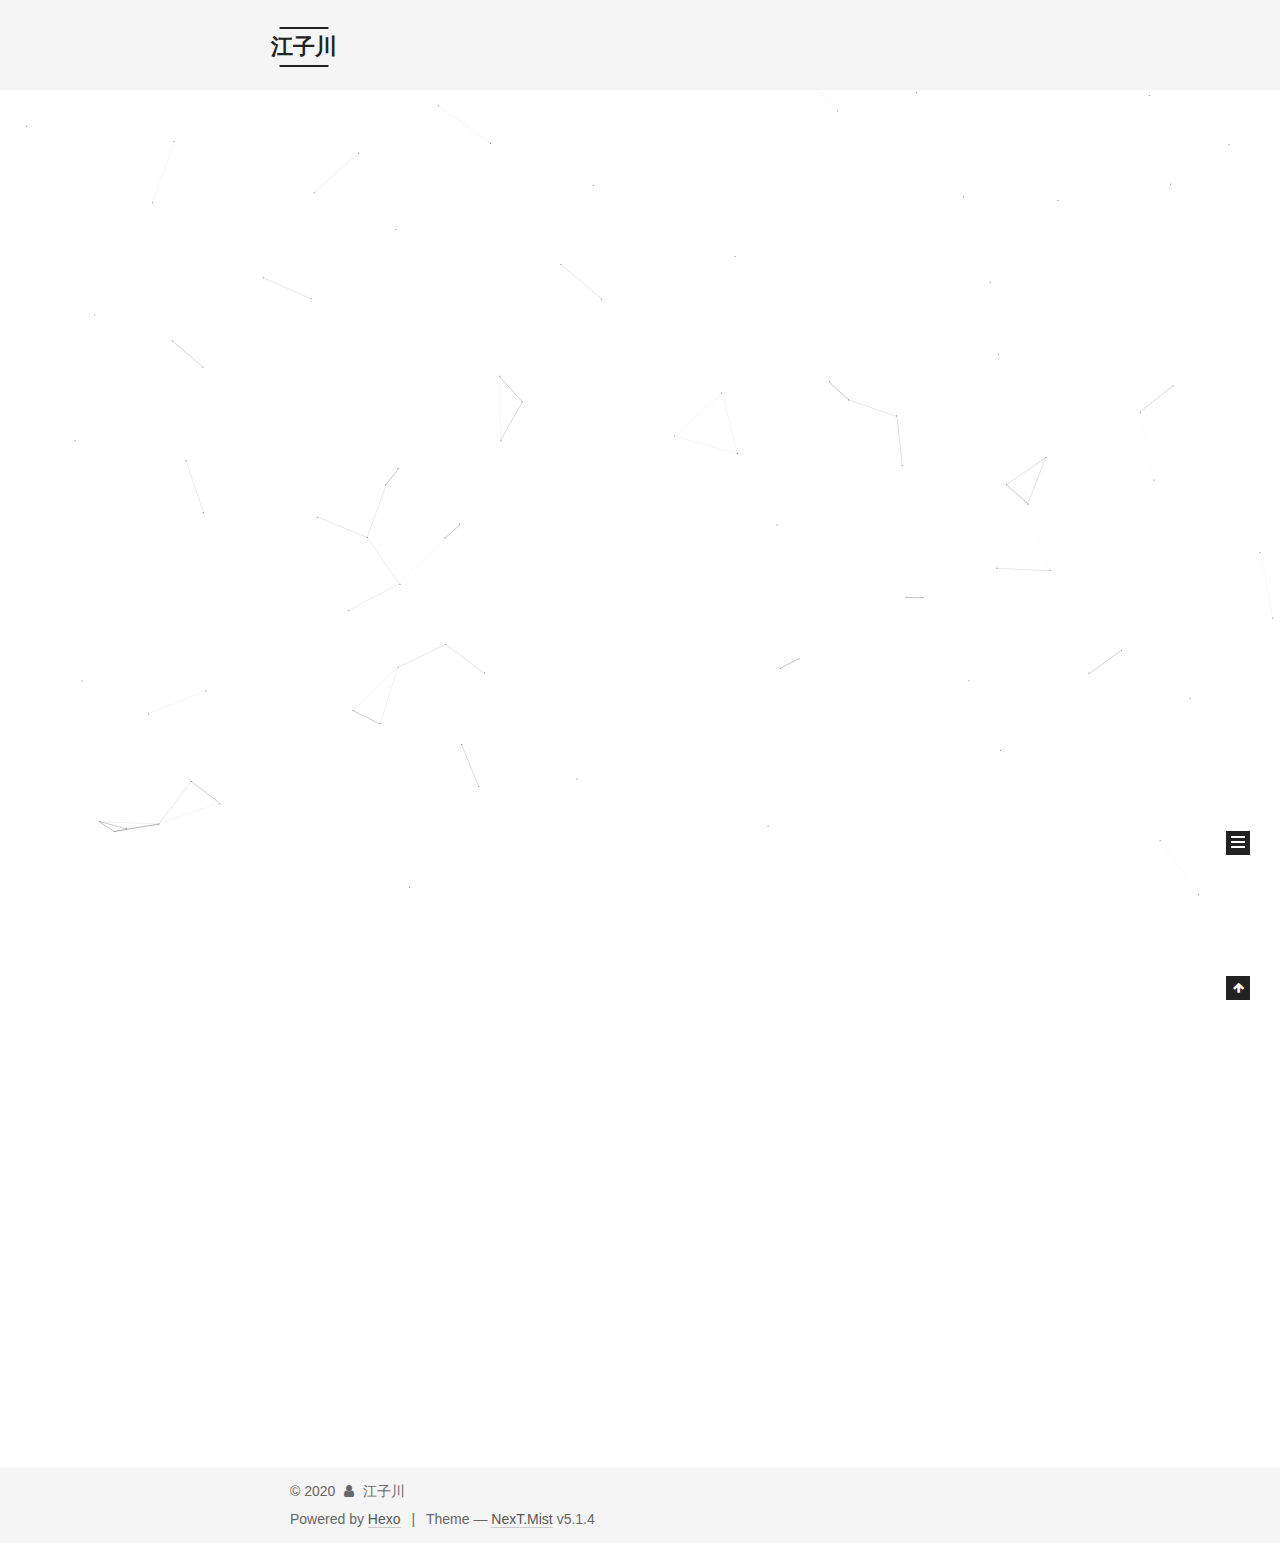
<file: index.html>
<!DOCTYPE html>



  


<html class="theme-next mist use-motion" lang="chs">
<head>
  <meta charset="UTF-8"/>
<meta http-equiv="X-UA-Compatible" content="IE=edge" />
<meta name="viewport" content="width=device-width, initial-scale=1, maximum-scale=1"/>
<meta name="theme-color" content="#222">









<meta http-equiv="Cache-Control" content="no-transform" />
<meta http-equiv="Cache-Control" content="no-siteapp" />
















  
  
  <link href="/lib/fancybox/source/jquery.fancybox.css?v=2.1.5" rel="stylesheet" type="text/css" />







<link href="/lib/font-awesome/css/font-awesome.min.css?v=4.6.2" rel="stylesheet" type="text/css" />

<link href="/css/main.css?v=5.1.4" rel="stylesheet" type="text/css" />


  <link rel="apple-touch-icon" sizes="180x180" href="/images/apple-touch-icon-next.png?v=5.1.4">


  <link rel="icon" type="image/png" sizes="32x32" href="/images/favicon-32x32-next.png?v=5.1.4">


  <link rel="icon" type="image/png" sizes="16x16" href="/images/favicon-16x16-next.png?v=5.1.4">


  <link rel="mask-icon" href="/images/logo.svg?v=5.1.4" color="#222">





  <meta name="keywords" content="Hexo, NexT" />





  <link rel="alternate" href="/atom.xml" title="江子川" type="application/atom+xml" />






<meta property="og:type" content="website">
<meta property="og:title" content="江子川">
<meta property="og:url" content="http://yoursite.com/index.html">
<meta property="og:site_name" content="江子川">
<meta property="article:author" content="江子川">
<meta name="twitter:card" content="summary">



<script type="text/javascript" id="hexo.configurations">
  var NexT = window.NexT || {};
  var CONFIG = {
    root: '/',
    scheme: 'Mist',
    version: '5.1.4',
    sidebar: {"position":"left","display":"post","offset":12,"b2t":false,"scrollpercent":false,"onmobile":false},
    fancybox: true,
    tabs: true,
    motion: {"enable":true,"async":false,"transition":{"post_block":"fadeIn","post_header":"slideDownIn","post_body":"slideDownIn","coll_header":"slideLeftIn","sidebar":"slideUpIn"}},
    duoshuo: {
      userId: '0',
      author: 'Author'
    },
    algolia: {
      applicationID: '',
      apiKey: '',
      indexName: '',
      hits: {"per_page":10},
      labels: {"input_placeholder":"Search for Posts","hits_empty":"We didn't find any results for the search: ${query}","hits_stats":"${hits} results found in ${time} ms"}
    }
  };
</script>



  <link rel="canonical" href="http://yoursite.com/"/>





  <title>江子川</title>
  








<meta name="generator" content="Hexo 4.2.0"></head>

<body itemscope itemtype="http://schema.org/WebPage" lang="chs">

  
  
    
  

  <div class="container sidebar-position-left 
  page-home">
    <div class="headband"></div>

    <header id="header" class="header" itemscope itemtype="http://schema.org/WPHeader">
      <div class="header-inner"><div class="site-brand-wrapper">
  <div class="site-meta ">
    

    <div class="custom-logo-site-title">
      <a href="/"  class="brand" rel="start">
        <span class="logo-line-before"><i></i></span>
        <span class="site-title">江子川</span>
        <span class="logo-line-after"><i></i></span>
      </a>
    </div>
      
        <p class="site-subtitle"></p>
      
  </div>

  <div class="site-nav-toggle">
    <button>
      <span class="btn-bar"></span>
      <span class="btn-bar"></span>
      <span class="btn-bar"></span>
    </button>
  </div>
</div>

<nav class="site-nav">
  

  
    <ul id="menu" class="menu">
      
        
        <li class="menu-item menu-item-home">
          <a href="/" rel="section">
            
              <i class="menu-item-icon fa fa-fw fa-home"></i> <br />
            
            Home
          </a>
        </li>
      
        
        <li class="menu-item menu-item-tags">
          <a href="/tags/" rel="section">
            
              <i class="menu-item-icon fa fa-fw fa-tags"></i> <br />
            
            Tags
          </a>
        </li>
      
        
        <li class="menu-item menu-item-categories">
          <a href="/categories/" rel="section">
            
              <i class="menu-item-icon fa fa-fw fa-th"></i> <br />
            
            Categories
          </a>
        </li>
      
        
        <li class="menu-item menu-item-archives">
          <a href="/archives/" rel="section">
            
              <i class="menu-item-icon fa fa-fw fa-archive"></i> <br />
            
            Archives
          </a>
        </li>
      

      
    </ul>
  

  
</nav>



 </div>
    </header>

    <main id="main" class="main">
      <div class="main-inner">
        <div class="content-wrap">
          <div id="content" class="content">
            
  <section id="posts" class="posts-expand">
    
      

  

  
  
  

  <article class="post post-type-normal" itemscope itemtype="http://schema.org/Article">
  
  
  
  <div class="post-block">
    <link itemprop="mainEntityOfPage" href="http://yoursite.com/2020/05/27/Oracle-%E5%AD%98%E5%82%A8%E8%BF%87%E7%A8%8B%E7%AE%80%E8%BF%B0/">

    <span hidden itemprop="author" itemscope itemtype="http://schema.org/Person">
      <meta itemprop="name" content="江子川">
      <meta itemprop="description" content="">
      <meta itemprop="image" content="/images/avatar.gif">
    </span>

    <span hidden itemprop="publisher" itemscope itemtype="http://schema.org/Organization">
      <meta itemprop="name" content="江子川">
    </span>

    
      <header class="post-header">

        
        
          <h1 class="post-title" itemprop="name headline">
                
                <a class="post-title-link" href="/2020/05/27/Oracle-%E5%AD%98%E5%82%A8%E8%BF%87%E7%A8%8B%E7%AE%80%E8%BF%B0/" itemprop="url">Oracle 存储过程简述</a></h1>
        

        <div class="post-meta">
          <span class="post-time">
            
              <span class="post-meta-item-icon">
                <i class="fa fa-calendar-o"></i>
              </span>
              
                <span class="post-meta-item-text">Posted on</span>
              
              <time title="Post created" itemprop="dateCreated datePublished" datetime="2020-05-27T17:45:10+08:00">
                2020-05-27
              </time>
            

            

            
          </span>

          
            <span class="post-category" >
            
              <span class="post-meta-divider">|</span>
            
              <span class="post-meta-item-icon">
                <i class="fa fa-folder-o"></i>
              </span>
              
                <span class="post-meta-item-text">In</span>
              
              
                <span itemprop="about" itemscope itemtype="http://schema.org/Thing">
                  <a href="/categories/study/" itemprop="url" rel="index">
                    <span itemprop="name">study</span>
                  </a>
                </span>

                
                
              
            </span>
          

          
            
          

          
          

          

          

          

        </div>
      </header>
    

    
    
    
    <div class="post-body" itemprop="articleBody">

      
      

      
        
          oracle学习
          <!--noindex-->
          <div class="post-button text-center">
            <a class="btn" href="/2020/05/27/Oracle-%E5%AD%98%E5%82%A8%E8%BF%87%E7%A8%8B%E7%AE%80%E8%BF%B0/">
              Read more &raquo;
            </a>
          </div>
          <!--/noindex-->
        
      
    </div>
    
    
    

    

    

    

    <footer class="post-footer">
      

      

      

      
      
        <div class="post-eof"></div>
      
    </footer>
  </div>
  
  
  
  </article>


    
      

  

  
  
  

  <article class="post post-type-normal" itemscope itemtype="http://schema.org/Article">
  
  
  
  <div class="post-block">
    <link itemprop="mainEntityOfPage" href="http://yoursite.com/2020/05/06/hello-world/">

    <span hidden itemprop="author" itemscope itemtype="http://schema.org/Person">
      <meta itemprop="name" content="江子川">
      <meta itemprop="description" content="">
      <meta itemprop="image" content="/images/avatar.gif">
    </span>

    <span hidden itemprop="publisher" itemscope itemtype="http://schema.org/Organization">
      <meta itemprop="name" content="江子川">
    </span>

    
      <header class="post-header">

        
        
          <h1 class="post-title" itemprop="name headline">
                
                <a class="post-title-link" href="/2020/05/06/hello-world/" itemprop="url">Hello World</a></h1>
        

        <div class="post-meta">
          <span class="post-time">
            
              <span class="post-meta-item-icon">
                <i class="fa fa-calendar-o"></i>
              </span>
              
                <span class="post-meta-item-text">Posted on</span>
              
              <time title="Post created" itemprop="dateCreated datePublished" datetime="2020-05-06T16:15:52+08:00">
                2020-05-06
              </time>
            

            

            
          </span>

          

          
            
          

          
          

          

          

          

        </div>
      </header>
    

    
    
    
    <div class="post-body" itemprop="articleBody">

      
      

      
        
          
            <p>Welcome to <a href="https://hexo.io/" target="_blank" rel="noopener">Hexo</a>! This is your very first post. Check <a href="https://hexo.io/docs/" target="_blank" rel="noopener">documentation</a> for more info. If you get any problems when using Hexo, you can find the answer in <a href="https://hexo.io/docs/troubleshooting.html" target="_blank" rel="noopener">troubleshooting</a> or you can ask me on <a href="https://github.com/hexojs/hexo/issues" target="_blank" rel="noopener">GitHub</a>.</p>
<h2 id="Quick-Start"><a href="#Quick-Start" class="headerlink" title="Quick Start"></a>Quick Start</h2><h3 id="Create-a-new-post"><a href="#Create-a-new-post" class="headerlink" title="Create a new post"></a>Create a new post</h3><figure class="highlight bash"><table><tr><td class="gutter"><pre><span class="line">1</span><br></pre></td><td class="code"><pre><span class="line">$ hexo new <span class="string">"My New Post"</span></span><br></pre></td></tr></table></figure>

<p>More info: <a href="https://hexo.io/docs/writing.html" target="_blank" rel="noopener">Writing</a></p>
<h3 id="Run-server"><a href="#Run-server" class="headerlink" title="Run server"></a>Run server</h3><figure class="highlight bash"><table><tr><td class="gutter"><pre><span class="line">1</span><br></pre></td><td class="code"><pre><span class="line">$ hexo server</span><br></pre></td></tr></table></figure>

<p>More info: <a href="https://hexo.io/docs/server.html" target="_blank" rel="noopener">Server</a></p>
<h3 id="Generate-static-files"><a href="#Generate-static-files" class="headerlink" title="Generate static files"></a>Generate static files</h3><figure class="highlight bash"><table><tr><td class="gutter"><pre><span class="line">1</span><br></pre></td><td class="code"><pre><span class="line">$ hexo generate</span><br></pre></td></tr></table></figure>

<p>More info: <a href="https://hexo.io/docs/generating.html" target="_blank" rel="noopener">Generating</a></p>
<h3 id="Deploy-to-remote-sites"><a href="#Deploy-to-remote-sites" class="headerlink" title="Deploy to remote sites"></a>Deploy to remote sites</h3><figure class="highlight bash"><table><tr><td class="gutter"><pre><span class="line">1</span><br></pre></td><td class="code"><pre><span class="line">$ hexo deploy</span><br></pre></td></tr></table></figure>

<p>More info: <a href="https://hexo.io/docs/one-command-deployment.html" target="_blank" rel="noopener">Deployment</a></p>

          
        
      
    </div>
    
    
    

    

    

    

    <footer class="post-footer">
      

      

      

      
      
        <div class="post-eof"></div>
      
    </footer>
  </div>
  
  
  
  </article>


    
  </section>

  


          </div>
          


          

        </div>
        
          
  
  <div class="sidebar-toggle">
    <div class="sidebar-toggle-line-wrap">
      <span class="sidebar-toggle-line sidebar-toggle-line-first"></span>
      <span class="sidebar-toggle-line sidebar-toggle-line-middle"></span>
      <span class="sidebar-toggle-line sidebar-toggle-line-last"></span>
    </div>
  </div>

  <aside id="sidebar" class="sidebar">
    
    <div class="sidebar-inner">

      

      

      <section class="site-overview-wrap sidebar-panel sidebar-panel-active">
        <div class="site-overview">
          <div class="site-author motion-element" itemprop="author" itemscope itemtype="http://schema.org/Person">
            
              <p class="site-author-name" itemprop="name">江子川</p>
              <p class="site-description motion-element" itemprop="description"></p>
          </div>

          <nav class="site-state motion-element">

            
              <div class="site-state-item site-state-posts">
              
                <a href="/archives/%7C%7Carchive">
              
                  <span class="site-state-item-count">2</span>
                  <span class="site-state-item-name">posts</span>
                </a>
              </div>
            

            
              
              
              <div class="site-state-item site-state-categories">
                <a href="/categories/index.html">
                  <span class="site-state-item-count">1</span>
                  <span class="site-state-item-name">categories</span>
                </a>
              </div>
            

            
              
              
              <div class="site-state-item site-state-tags">
                <a href="/tags/index.html">
                  <span class="site-state-item-count">1</span>
                  <span class="site-state-item-name">tags</span>
                </a>
              </div>
            

          </nav>

          
            <div class="feed-link motion-element">
              <a href="/atom.xml" rel="alternate">
                <i class="fa fa-rss"></i>
                RSS
              </a>
            </div>
          

          

          
          

          
          

          

        </div>
      </section>

      

      

    </div>
  </aside>


        
      </div>
    </main>

    <footer id="footer" class="footer">
      <div class="footer-inner">
        <div class="copyright">&copy; <span itemprop="copyrightYear">2020</span>
  <span class="with-love">
    <i class="fa fa-user"></i>
  </span>
  <span class="author" itemprop="copyrightHolder">江子川</span>

  
</div>


  <div class="powered-by">Powered by <a class="theme-link" target="_blank" href="https://hexo.io">Hexo</a></div>



  <span class="post-meta-divider">|</span>



  <div class="theme-info">Theme &mdash; <a class="theme-link" target="_blank" href="https://github.com/iissnan/hexo-theme-next">NexT.Mist</a> v5.1.4</div>




        







        
      </div>
    </footer>

    
      <div class="back-to-top">
        <i class="fa fa-arrow-up"></i>
        
      </div>
    

    

  </div>

  

<script type="text/javascript">
  if (Object.prototype.toString.call(window.Promise) !== '[object Function]') {
    window.Promise = null;
  }
</script>









  


  











  
  
    <script type="text/javascript" src="/lib/jquery/index.js?v=2.1.3"></script>
  

  
  
    <script type="text/javascript" src="/lib/fastclick/lib/fastclick.min.js?v=1.0.6"></script>
  

  
  
    <script type="text/javascript" src="/lib/jquery_lazyload/jquery.lazyload.js?v=1.9.7"></script>
  

  
  
    <script type="text/javascript" src="/lib/velocity/velocity.min.js?v=1.2.1"></script>
  

  
  
    <script type="text/javascript" src="/lib/velocity/velocity.ui.min.js?v=1.2.1"></script>
  

  
  
    <script type="text/javascript" src="/lib/fancybox/source/jquery.fancybox.pack.js?v=2.1.5"></script>
  

  
  
    <script type="text/javascript" src="/lib/canvas-nest/canvas-nest.min.js"></script>
  


  


  <script type="text/javascript" src="/js/src/utils.js?v=5.1.4"></script>

  <script type="text/javascript" src="/js/src/motion.js?v=5.1.4"></script>



  
  

  

  


  <script type="text/javascript" src="/js/src/bootstrap.js?v=5.1.4"></script>



  


  




	





  





  












  





  

  

  

  
  

  

  

  

</body>
</html>
</file>
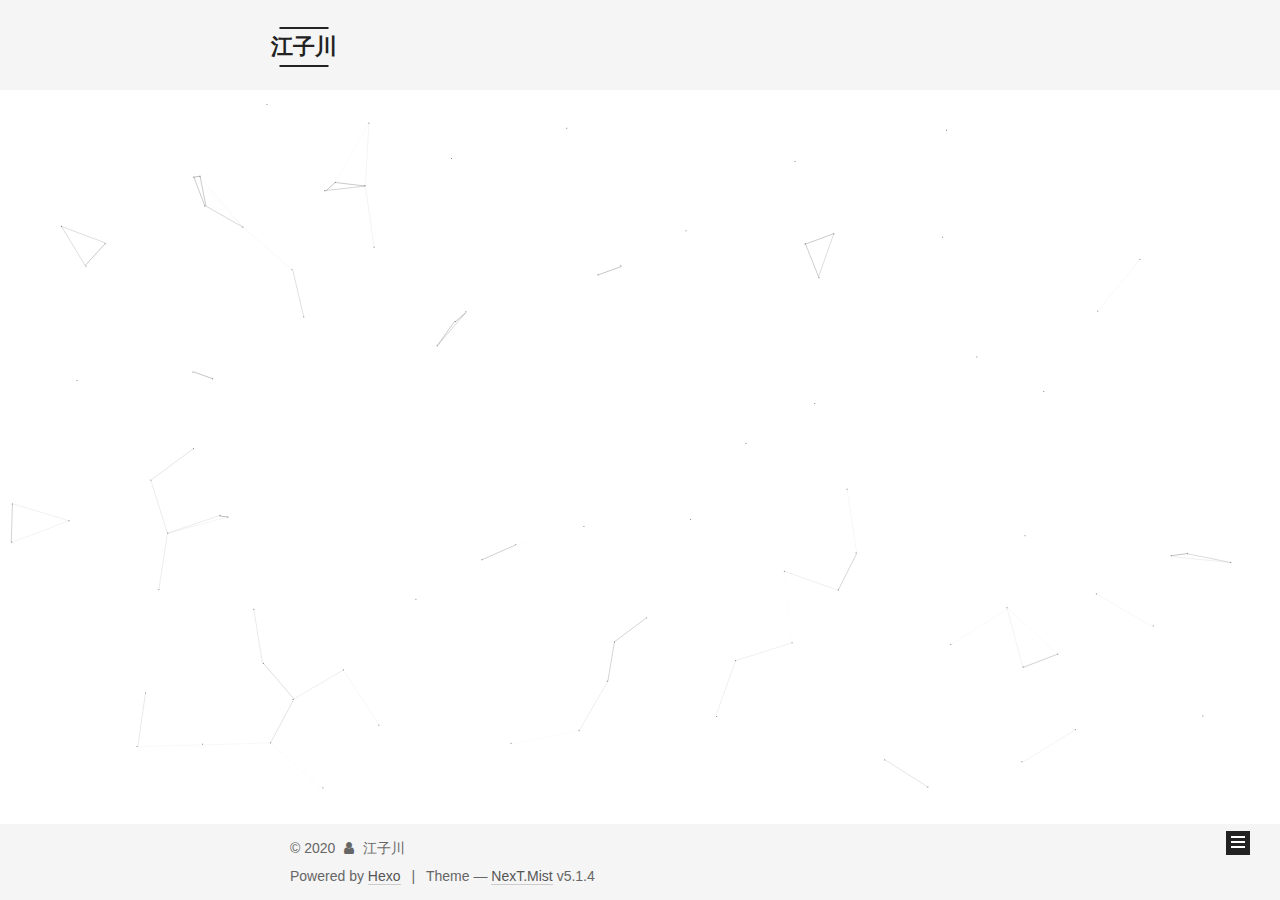
<file: archives/index.html>
<!DOCTYPE html>



  


<html class="theme-next mist use-motion" lang="chs">
<head>
  <meta charset="UTF-8"/>
<meta http-equiv="X-UA-Compatible" content="IE=edge" />
<meta name="viewport" content="width=device-width, initial-scale=1, maximum-scale=1"/>
<meta name="theme-color" content="#222">









<meta http-equiv="Cache-Control" content="no-transform" />
<meta http-equiv="Cache-Control" content="no-siteapp" />
















  
  
  <link href="/lib/fancybox/source/jquery.fancybox.css?v=2.1.5" rel="stylesheet" type="text/css" />







<link href="/lib/font-awesome/css/font-awesome.min.css?v=4.6.2" rel="stylesheet" type="text/css" />

<link href="/css/main.css?v=5.1.4" rel="stylesheet" type="text/css" />


  <link rel="apple-touch-icon" sizes="180x180" href="/images/apple-touch-icon-next.png?v=5.1.4">


  <link rel="icon" type="image/png" sizes="32x32" href="/images/favicon-32x32-next.png?v=5.1.4">


  <link rel="icon" type="image/png" sizes="16x16" href="/images/favicon-16x16-next.png?v=5.1.4">


  <link rel="mask-icon" href="/images/logo.svg?v=5.1.4" color="#222">





  <meta name="keywords" content="Hexo, NexT" />





  <link rel="alternate" href="/atom.xml" title="江子川" type="application/atom+xml" />






<meta property="og:type" content="website">
<meta property="og:title" content="江子川">
<meta property="og:url" content="http://yoursite.com/archives/index.html">
<meta property="og:site_name" content="江子川">
<meta property="article:author" content="江子川">
<meta name="twitter:card" content="summary">



<script type="text/javascript" id="hexo.configurations">
  var NexT = window.NexT || {};
  var CONFIG = {
    root: '/',
    scheme: 'Mist',
    version: '5.1.4',
    sidebar: {"position":"left","display":"post","offset":12,"b2t":false,"scrollpercent":false,"onmobile":false},
    fancybox: true,
    tabs: true,
    motion: {"enable":true,"async":false,"transition":{"post_block":"fadeIn","post_header":"slideDownIn","post_body":"slideDownIn","coll_header":"slideLeftIn","sidebar":"slideUpIn"}},
    duoshuo: {
      userId: '0',
      author: 'Author'
    },
    algolia: {
      applicationID: '',
      apiKey: '',
      indexName: '',
      hits: {"per_page":10},
      labels: {"input_placeholder":"Search for Posts","hits_empty":"We didn't find any results for the search: ${query}","hits_stats":"${hits} results found in ${time} ms"}
    }
  };
</script>



  <link rel="canonical" href="http://yoursite.com/archives/"/>





  <title>Archive | 江子川</title>
  








<meta name="generator" content="Hexo 4.2.0"></head>

<body itemscope itemtype="http://schema.org/WebPage" lang="chs">

  
  
    
  

  <div class="container sidebar-position-left page-archive">
    <div class="headband"></div>

    <header id="header" class="header" itemscope itemtype="http://schema.org/WPHeader">
      <div class="header-inner"><div class="site-brand-wrapper">
  <div class="site-meta ">
    

    <div class="custom-logo-site-title">
      <a href="/"  class="brand" rel="start">
        <span class="logo-line-before"><i></i></span>
        <span class="site-title">江子川</span>
        <span class="logo-line-after"><i></i></span>
      </a>
    </div>
      
        <p class="site-subtitle"></p>
      
  </div>

  <div class="site-nav-toggle">
    <button>
      <span class="btn-bar"></span>
      <span class="btn-bar"></span>
      <span class="btn-bar"></span>
    </button>
  </div>
</div>

<nav class="site-nav">
  

  
    <ul id="menu" class="menu">
      
        
        <li class="menu-item menu-item-home">
          <a href="/" rel="section">
            
              <i class="menu-item-icon fa fa-fw fa-home"></i> <br />
            
            Home
          </a>
        </li>
      
        
        <li class="menu-item menu-item-tags">
          <a href="/tags/" rel="section">
            
              <i class="menu-item-icon fa fa-fw fa-tags"></i> <br />
            
            Tags
          </a>
        </li>
      
        
        <li class="menu-item menu-item-categories">
          <a href="/categories/" rel="section">
            
              <i class="menu-item-icon fa fa-fw fa-th"></i> <br />
            
            Categories
          </a>
        </li>
      
        
        <li class="menu-item menu-item-archives">
          <a href="/archives/" rel="section">
            
              <i class="menu-item-icon fa fa-fw fa-archive"></i> <br />
            
            Archives
          </a>
        </li>
      

      
    </ul>
  

  
</nav>



 </div>
    </header>

    <main id="main" class="main">
      <div class="main-inner">
        <div class="content-wrap">
          <div id="content" class="content">
            

  
  
  
  <div class="post-block archive">
    <div id="posts" class="posts-collapse">
      <span class="archive-move-on"></span>

      <span class="archive-page-counter">
        
        
        
          
        
        Um..! 2 posts in total. Keep on posting.
      </span>

      

        
        
        

        
          
          <div class="collection-title">
            <h1 class="archive-year" id="archive-year-2020">2020</h1>
          </div>
        
        

        

  <article class="post post-type-normal" itemscope itemtype="http://schema.org/Article">
    <header class="post-header">

      <h2 class="post-title">
        
            <a class="post-title-link" href="/2020/05/27/Oracle-%E5%AD%98%E5%82%A8%E8%BF%87%E7%A8%8B%E7%AE%80%E8%BF%B0/" itemprop="url">
              
                <span itemprop="name">Oracle 存储过程简述</span>
              
            </a>
        
      </h2>

      <div class="post-meta">
        <time class="post-time" itemprop="dateCreated"
              datetime="2020-05-27T17:45:10+08:00"
              content="2020-05-27" >
          05-27
        </time>
      </div>

    </header>
  </article>



      

        
        
        

        
        

        

  <article class="post post-type-normal" itemscope itemtype="http://schema.org/Article">
    <header class="post-header">

      <h2 class="post-title">
        
            <a class="post-title-link" href="/2020/05/06/hello-world/" itemprop="url">
              
                <span itemprop="name">Hello World</span>
              
            </a>
        
      </h2>

      <div class="post-meta">
        <time class="post-time" itemprop="dateCreated"
              datetime="2020-05-06T16:15:52+08:00"
              content="2020-05-06" >
          05-06
        </time>
      </div>

    </header>
  </article>



      

    </div>
  </div>
  
  
  

  



          </div>
          


          

        </div>
        
          
  
  <div class="sidebar-toggle">
    <div class="sidebar-toggle-line-wrap">
      <span class="sidebar-toggle-line sidebar-toggle-line-first"></span>
      <span class="sidebar-toggle-line sidebar-toggle-line-middle"></span>
      <span class="sidebar-toggle-line sidebar-toggle-line-last"></span>
    </div>
  </div>

  <aside id="sidebar" class="sidebar">
    
    <div class="sidebar-inner">

      

      

      <section class="site-overview-wrap sidebar-panel sidebar-panel-active">
        <div class="site-overview">
          <div class="site-author motion-element" itemprop="author" itemscope itemtype="http://schema.org/Person">
            
              <p class="site-author-name" itemprop="name">江子川</p>
              <p class="site-description motion-element" itemprop="description"></p>
          </div>

          <nav class="site-state motion-element">

            
              <div class="site-state-item site-state-posts">
              
                <a href="/archives/%7C%7Carchive">
              
                  <span class="site-state-item-count">2</span>
                  <span class="site-state-item-name">posts</span>
                </a>
              </div>
            

            
              
              
              <div class="site-state-item site-state-categories">
                <a href="/categories/index.html">
                  <span class="site-state-item-count">1</span>
                  <span class="site-state-item-name">categories</span>
                </a>
              </div>
            

            
              
              
              <div class="site-state-item site-state-tags">
                <a href="/tags/index.html">
                  <span class="site-state-item-count">1</span>
                  <span class="site-state-item-name">tags</span>
                </a>
              </div>
            

          </nav>

          
            <div class="feed-link motion-element">
              <a href="/atom.xml" rel="alternate">
                <i class="fa fa-rss"></i>
                RSS
              </a>
            </div>
          

          

          
          

          
          

          

        </div>
      </section>

      

      

    </div>
  </aside>


        
      </div>
    </main>

    <footer id="footer" class="footer">
      <div class="footer-inner">
        <div class="copyright">&copy; <span itemprop="copyrightYear">2020</span>
  <span class="with-love">
    <i class="fa fa-user"></i>
  </span>
  <span class="author" itemprop="copyrightHolder">江子川</span>

  
</div>


  <div class="powered-by">Powered by <a class="theme-link" target="_blank" href="https://hexo.io">Hexo</a></div>



  <span class="post-meta-divider">|</span>



  <div class="theme-info">Theme &mdash; <a class="theme-link" target="_blank" href="https://github.com/iissnan/hexo-theme-next">NexT.Mist</a> v5.1.4</div>




        







        
      </div>
    </footer>

    
      <div class="back-to-top">
        <i class="fa fa-arrow-up"></i>
        
      </div>
    

    

  </div>

  

<script type="text/javascript">
  if (Object.prototype.toString.call(window.Promise) !== '[object Function]') {
    window.Promise = null;
  }
</script>









  


  











  
  
    <script type="text/javascript" src="/lib/jquery/index.js?v=2.1.3"></script>
  

  
  
    <script type="text/javascript" src="/lib/fastclick/lib/fastclick.min.js?v=1.0.6"></script>
  

  
  
    <script type="text/javascript" src="/lib/jquery_lazyload/jquery.lazyload.js?v=1.9.7"></script>
  

  
  
    <script type="text/javascript" src="/lib/velocity/velocity.min.js?v=1.2.1"></script>
  

  
  
    <script type="text/javascript" src="/lib/velocity/velocity.ui.min.js?v=1.2.1"></script>
  

  
  
    <script type="text/javascript" src="/lib/fancybox/source/jquery.fancybox.pack.js?v=2.1.5"></script>
  

  
  
    <script type="text/javascript" src="/lib/canvas-nest/canvas-nest.min.js"></script>
  


  


  <script type="text/javascript" src="/js/src/utils.js?v=5.1.4"></script>

  <script type="text/javascript" src="/js/src/motion.js?v=5.1.4"></script>



  
  

  

  


  <script type="text/javascript" src="/js/src/bootstrap.js?v=5.1.4"></script>



  


  




	





  





  












  





  

  

  

  
  

  

  

  

</body>
</html>
</file>
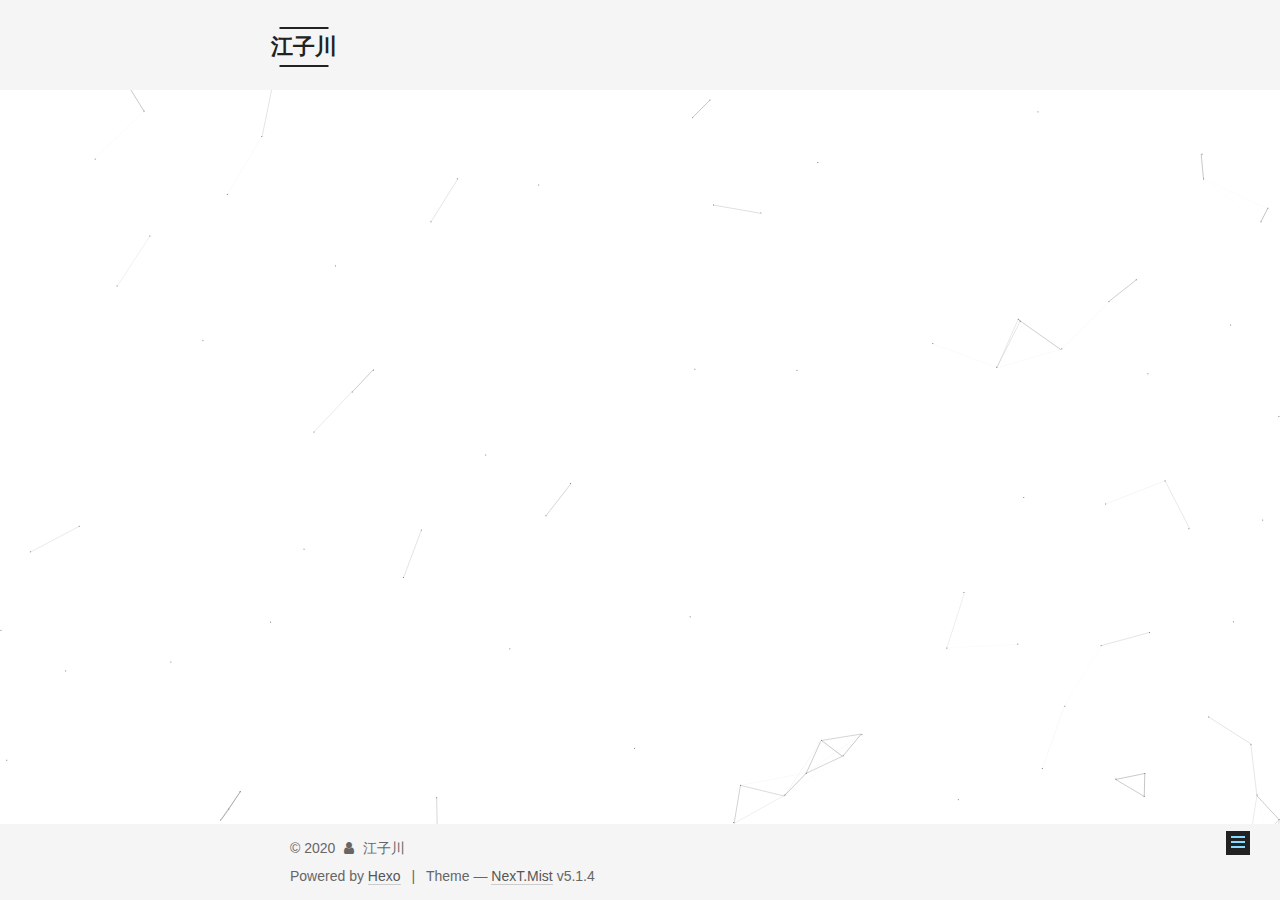
<file: categories/index.html>
<!DOCTYPE html>



  


<html class="theme-next mist use-motion" lang="chs">
<head>
  <meta charset="UTF-8"/>
<meta http-equiv="X-UA-Compatible" content="IE=edge" />
<meta name="viewport" content="width=device-width, initial-scale=1, maximum-scale=1"/>
<meta name="theme-color" content="#222">









<meta http-equiv="Cache-Control" content="no-transform" />
<meta http-equiv="Cache-Control" content="no-siteapp" />
















  
  
  <link href="/lib/fancybox/source/jquery.fancybox.css?v=2.1.5" rel="stylesheet" type="text/css" />







<link href="/lib/font-awesome/css/font-awesome.min.css?v=4.6.2" rel="stylesheet" type="text/css" />

<link href="/css/main.css?v=5.1.4" rel="stylesheet" type="text/css" />


  <link rel="apple-touch-icon" sizes="180x180" href="/images/apple-touch-icon-next.png?v=5.1.4">


  <link rel="icon" type="image/png" sizes="32x32" href="/images/favicon-32x32-next.png?v=5.1.4">


  <link rel="icon" type="image/png" sizes="16x16" href="/images/favicon-16x16-next.png?v=5.1.4">


  <link rel="mask-icon" href="/images/logo.svg?v=5.1.4" color="#222">





  <meta name="keywords" content="Hexo, NexT" />





  <link rel="alternate" href="/atom.xml" title="江子川" type="application/atom+xml" />






<meta property="og:type" content="website">
<meta property="og:title" content="分类">
<meta property="og:url" content="http://yoursite.com/categories/index.html">
<meta property="og:site_name" content="江子川">
<meta property="article:published_time" content="2020-05-08T09:17:58.000Z">
<meta property="article:modified_time" content="2020-05-08T09:20:38.762Z">
<meta property="article:author" content="江子川">
<meta name="twitter:card" content="summary">



<script type="text/javascript" id="hexo.configurations">
  var NexT = window.NexT || {};
  var CONFIG = {
    root: '/',
    scheme: 'Mist',
    version: '5.1.4',
    sidebar: {"position":"left","display":"post","offset":12,"b2t":false,"scrollpercent":false,"onmobile":false},
    fancybox: true,
    tabs: true,
    motion: {"enable":true,"async":false,"transition":{"post_block":"fadeIn","post_header":"slideDownIn","post_body":"slideDownIn","coll_header":"slideLeftIn","sidebar":"slideUpIn"}},
    duoshuo: {
      userId: '0',
      author: 'Author'
    },
    algolia: {
      applicationID: '',
      apiKey: '',
      indexName: '',
      hits: {"per_page":10},
      labels: {"input_placeholder":"Search for Posts","hits_empty":"We didn't find any results for the search: ${query}","hits_stats":"${hits} results found in ${time} ms"}
    }
  };
</script>



  <link rel="canonical" href="http://yoursite.com/categories/"/>





  <title>分类 | 江子川</title>
  








<meta name="generator" content="Hexo 4.2.0"></head>

<body itemscope itemtype="http://schema.org/WebPage" lang="chs">

  
  
    
  

  <div class="container sidebar-position-left page-post-detail">
    <div class="headband"></div>

    <header id="header" class="header" itemscope itemtype="http://schema.org/WPHeader">
      <div class="header-inner"><div class="site-brand-wrapper">
  <div class="site-meta ">
    

    <div class="custom-logo-site-title">
      <a href="/"  class="brand" rel="start">
        <span class="logo-line-before"><i></i></span>
        <span class="site-title">江子川</span>
        <span class="logo-line-after"><i></i></span>
      </a>
    </div>
      
        <p class="site-subtitle"></p>
      
  </div>

  <div class="site-nav-toggle">
    <button>
      <span class="btn-bar"></span>
      <span class="btn-bar"></span>
      <span class="btn-bar"></span>
    </button>
  </div>
</div>

<nav class="site-nav">
  

  
    <ul id="menu" class="menu">
      
        
        <li class="menu-item menu-item-home">
          <a href="/" rel="section">
            
              <i class="menu-item-icon fa fa-fw fa-home"></i> <br />
            
            Home
          </a>
        </li>
      
        
        <li class="menu-item menu-item-tags">
          <a href="/tags/" rel="section">
            
              <i class="menu-item-icon fa fa-fw fa-tags"></i> <br />
            
            Tags
          </a>
        </li>
      
        
        <li class="menu-item menu-item-categories">
          <a href="/categories/" rel="section">
            
              <i class="menu-item-icon fa fa-fw fa-th"></i> <br />
            
            Categories
          </a>
        </li>
      
        
        <li class="menu-item menu-item-archives">
          <a href="/archives/" rel="section">
            
              <i class="menu-item-icon fa fa-fw fa-archive"></i> <br />
            
            Archives
          </a>
        </li>
      

      
    </ul>
  

  
</nav>



 </div>
    </header>

    <main id="main" class="main">
      <div class="main-inner">
        <div class="content-wrap">
          <div id="content" class="content">
            

  <div id="posts" class="posts-expand">
    
    
    
    <div class="post-block page">
      <header class="post-header">

	<h1 class="post-title" itemprop="name headline">分类</h1>



</header>

      
      
      
      <div class="post-body">
        
        
          <div class="category-all-page">
            <div class="category-all-title">
                1 category in total
            </div>
            <div class="category-all">
              <ul class="category-list"><li class="category-list-item"><a class="category-list-link" href="/categories/study/">study</a><span class="category-list-count">1</span></li></ul>
            </div>
          </div>
        
      </div>
      
      
      
    </div>
    
    
    
  </div>


          </div>
          


          

        </div>
        
          
  
  <div class="sidebar-toggle">
    <div class="sidebar-toggle-line-wrap">
      <span class="sidebar-toggle-line sidebar-toggle-line-first"></span>
      <span class="sidebar-toggle-line sidebar-toggle-line-middle"></span>
      <span class="sidebar-toggle-line sidebar-toggle-line-last"></span>
    </div>
  </div>

  <aside id="sidebar" class="sidebar">
    
    <div class="sidebar-inner">

      

      

      <section class="site-overview-wrap sidebar-panel sidebar-panel-active">
        <div class="site-overview">
          <div class="site-author motion-element" itemprop="author" itemscope itemtype="http://schema.org/Person">
            
              <p class="site-author-name" itemprop="name">江子川</p>
              <p class="site-description motion-element" itemprop="description"></p>
          </div>

          <nav class="site-state motion-element">

            
              <div class="site-state-item site-state-posts">
              
                <a href="/archives/%7C%7Carchive">
              
                  <span class="site-state-item-count">2</span>
                  <span class="site-state-item-name">posts</span>
                </a>
              </div>
            

            
              
              
              <div class="site-state-item site-state-categories">
                <a href="/categories/index.html">
                  <span class="site-state-item-count">1</span>
                  <span class="site-state-item-name">categories</span>
                </a>
              </div>
            

            
              
              
              <div class="site-state-item site-state-tags">
                <a href="/tags/index.html">
                  <span class="site-state-item-count">1</span>
                  <span class="site-state-item-name">tags</span>
                </a>
              </div>
            

          </nav>

          
            <div class="feed-link motion-element">
              <a href="/atom.xml" rel="alternate">
                <i class="fa fa-rss"></i>
                RSS
              </a>
            </div>
          

          

          
          

          
          

          

        </div>
      </section>

      

      

    </div>
  </aside>


        
      </div>
    </main>

    <footer id="footer" class="footer">
      <div class="footer-inner">
        <div class="copyright">&copy; <span itemprop="copyrightYear">2020</span>
  <span class="with-love">
    <i class="fa fa-user"></i>
  </span>
  <span class="author" itemprop="copyrightHolder">江子川</span>

  
</div>


  <div class="powered-by">Powered by <a class="theme-link" target="_blank" href="https://hexo.io">Hexo</a></div>



  <span class="post-meta-divider">|</span>



  <div class="theme-info">Theme &mdash; <a class="theme-link" target="_blank" href="https://github.com/iissnan/hexo-theme-next">NexT.Mist</a> v5.1.4</div>




        







        
      </div>
    </footer>

    
      <div class="back-to-top">
        <i class="fa fa-arrow-up"></i>
        
      </div>
    

    

  </div>

  

<script type="text/javascript">
  if (Object.prototype.toString.call(window.Promise) !== '[object Function]') {
    window.Promise = null;
  }
</script>









  


  











  
  
    <script type="text/javascript" src="/lib/jquery/index.js?v=2.1.3"></script>
  

  
  
    <script type="text/javascript" src="/lib/fastclick/lib/fastclick.min.js?v=1.0.6"></script>
  

  
  
    <script type="text/javascript" src="/lib/jquery_lazyload/jquery.lazyload.js?v=1.9.7"></script>
  

  
  
    <script type="text/javascript" src="/lib/velocity/velocity.min.js?v=1.2.1"></script>
  

  
  
    <script type="text/javascript" src="/lib/velocity/velocity.ui.min.js?v=1.2.1"></script>
  

  
  
    <script type="text/javascript" src="/lib/fancybox/source/jquery.fancybox.pack.js?v=2.1.5"></script>
  

  
  
    <script type="text/javascript" src="/lib/canvas-nest/canvas-nest.min.js"></script>
  


  


  <script type="text/javascript" src="/js/src/utils.js?v=5.1.4"></script>

  <script type="text/javascript" src="/js/src/motion.js?v=5.1.4"></script>



  
  

  
  <script type="text/javascript" src="/js/src/scrollspy.js?v=5.1.4"></script>
<script type="text/javascript" src="/js/src/post-details.js?v=5.1.4"></script>



  


  <script type="text/javascript" src="/js/src/bootstrap.js?v=5.1.4"></script>



  


  




	





  





  












  





  

  

  

  
  

  

  

  

</body>
</html>
</file>
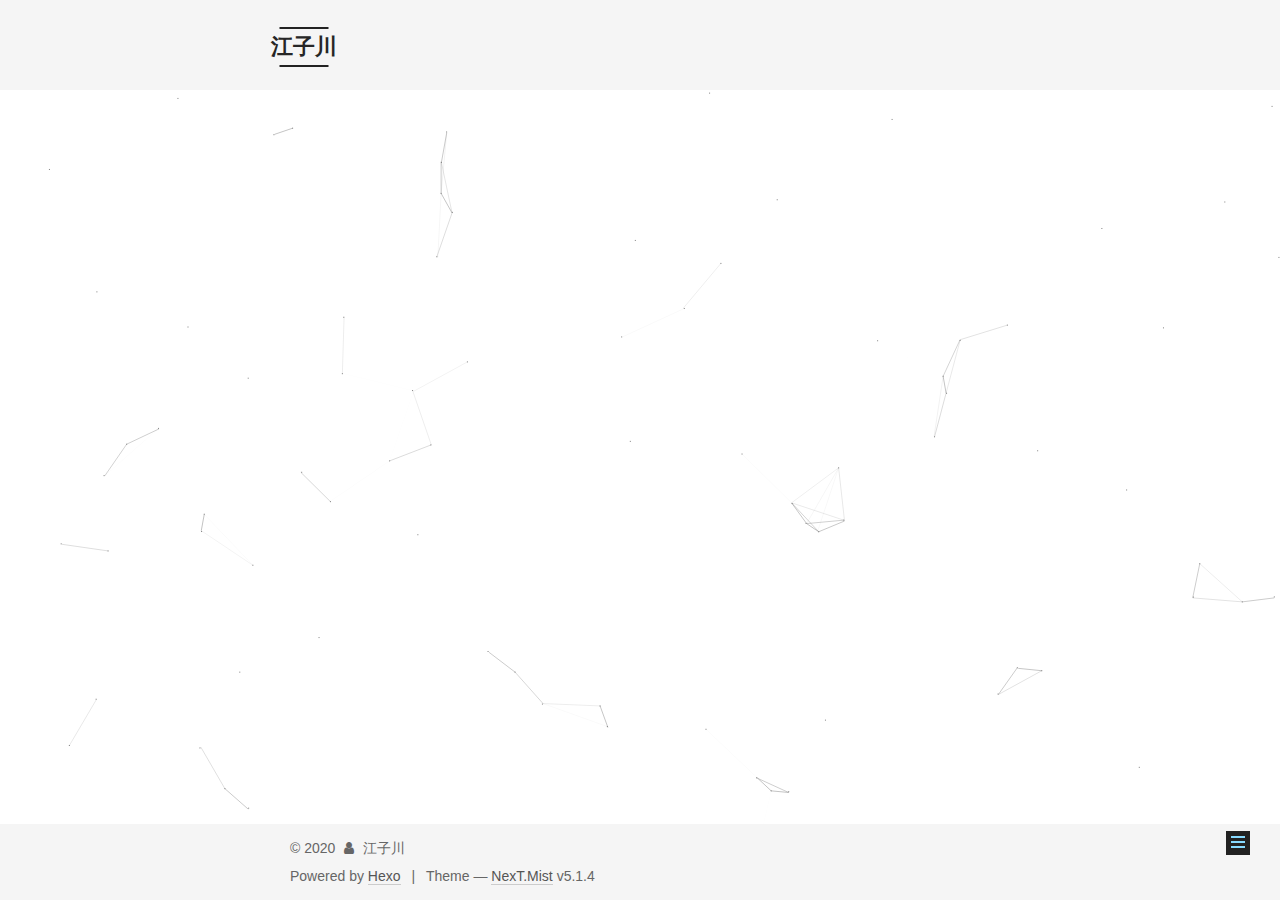
<file: tags/index.html>
<!DOCTYPE html>



  


<html class="theme-next mist use-motion" lang="chs">
<head>
  <meta charset="UTF-8"/>
<meta http-equiv="X-UA-Compatible" content="IE=edge" />
<meta name="viewport" content="width=device-width, initial-scale=1, maximum-scale=1"/>
<meta name="theme-color" content="#222">









<meta http-equiv="Cache-Control" content="no-transform" />
<meta http-equiv="Cache-Control" content="no-siteapp" />
















  
  
  <link href="/lib/fancybox/source/jquery.fancybox.css?v=2.1.5" rel="stylesheet" type="text/css" />







<link href="/lib/font-awesome/css/font-awesome.min.css?v=4.6.2" rel="stylesheet" type="text/css" />

<link href="/css/main.css?v=5.1.4" rel="stylesheet" type="text/css" />


  <link rel="apple-touch-icon" sizes="180x180" href="/images/apple-touch-icon-next.png?v=5.1.4">


  <link rel="icon" type="image/png" sizes="32x32" href="/images/favicon-32x32-next.png?v=5.1.4">


  <link rel="icon" type="image/png" sizes="16x16" href="/images/favicon-16x16-next.png?v=5.1.4">


  <link rel="mask-icon" href="/images/logo.svg?v=5.1.4" color="#222">





  <meta name="keywords" content="Hexo, NexT" />





  <link rel="alternate" href="/atom.xml" title="江子川" type="application/atom+xml" />






<meta property="og:type" content="website">
<meta property="og:title" content="标签">
<meta property="og:url" content="http://yoursite.com/tags/index.html">
<meta property="og:site_name" content="江子川">
<meta property="article:published_time" content="2020-05-08T09:15:07.000Z">
<meta property="article:modified_time" content="2020-05-08T09:16:41.188Z">
<meta property="article:author" content="江子川">
<meta name="twitter:card" content="summary">



<script type="text/javascript" id="hexo.configurations">
  var NexT = window.NexT || {};
  var CONFIG = {
    root: '/',
    scheme: 'Mist',
    version: '5.1.4',
    sidebar: {"position":"left","display":"post","offset":12,"b2t":false,"scrollpercent":false,"onmobile":false},
    fancybox: true,
    tabs: true,
    motion: {"enable":true,"async":false,"transition":{"post_block":"fadeIn","post_header":"slideDownIn","post_body":"slideDownIn","coll_header":"slideLeftIn","sidebar":"slideUpIn"}},
    duoshuo: {
      userId: '0',
      author: 'Author'
    },
    algolia: {
      applicationID: '',
      apiKey: '',
      indexName: '',
      hits: {"per_page":10},
      labels: {"input_placeholder":"Search for Posts","hits_empty":"We didn't find any results for the search: ${query}","hits_stats":"${hits} results found in ${time} ms"}
    }
  };
</script>



  <link rel="canonical" href="http://yoursite.com/tags/"/>





  <title>标签 | 江子川</title>
  








<meta name="generator" content="Hexo 4.2.0"></head>

<body itemscope itemtype="http://schema.org/WebPage" lang="chs">

  
  
    
  

  <div class="container sidebar-position-left page-post-detail">
    <div class="headband"></div>

    <header id="header" class="header" itemscope itemtype="http://schema.org/WPHeader">
      <div class="header-inner"><div class="site-brand-wrapper">
  <div class="site-meta ">
    

    <div class="custom-logo-site-title">
      <a href="/"  class="brand" rel="start">
        <span class="logo-line-before"><i></i></span>
        <span class="site-title">江子川</span>
        <span class="logo-line-after"><i></i></span>
      </a>
    </div>
      
        <p class="site-subtitle"></p>
      
  </div>

  <div class="site-nav-toggle">
    <button>
      <span class="btn-bar"></span>
      <span class="btn-bar"></span>
      <span class="btn-bar"></span>
    </button>
  </div>
</div>

<nav class="site-nav">
  

  
    <ul id="menu" class="menu">
      
        
        <li class="menu-item menu-item-home">
          <a href="/" rel="section">
            
              <i class="menu-item-icon fa fa-fw fa-home"></i> <br />
            
            Home
          </a>
        </li>
      
        
        <li class="menu-item menu-item-tags">
          <a href="/tags/" rel="section">
            
              <i class="menu-item-icon fa fa-fw fa-tags"></i> <br />
            
            Tags
          </a>
        </li>
      
        
        <li class="menu-item menu-item-categories">
          <a href="/categories/" rel="section">
            
              <i class="menu-item-icon fa fa-fw fa-th"></i> <br />
            
            Categories
          </a>
        </li>
      
        
        <li class="menu-item menu-item-archives">
          <a href="/archives/" rel="section">
            
              <i class="menu-item-icon fa fa-fw fa-archive"></i> <br />
            
            Archives
          </a>
        </li>
      

      
    </ul>
  

  
</nav>



 </div>
    </header>

    <main id="main" class="main">
      <div class="main-inner">
        <div class="content-wrap">
          <div id="content" class="content">
            

  <div id="posts" class="posts-expand">
    
    
    
    <div class="post-block page">
      <header class="post-header">

	<h1 class="post-title" itemprop="name headline">标签</h1>



</header>

      
      
      
      <div class="post-body">
        
        
          <div class="tag-cloud">
            <div class="tag-cloud-title">
                1 tag in total
            </div>
            <div class="tag-cloud-tags">
              <a href="/tags/Oracle/" style="font-size: 12px; color: #ccc">Oracle</a>
            </div>
          </div>
        
      </div>
      
      
      
    </div>
    
    
    
  </div>


          </div>
          


          

        </div>
        
          
  
  <div class="sidebar-toggle">
    <div class="sidebar-toggle-line-wrap">
      <span class="sidebar-toggle-line sidebar-toggle-line-first"></span>
      <span class="sidebar-toggle-line sidebar-toggle-line-middle"></span>
      <span class="sidebar-toggle-line sidebar-toggle-line-last"></span>
    </div>
  </div>

  <aside id="sidebar" class="sidebar">
    
    <div class="sidebar-inner">

      

      

      <section class="site-overview-wrap sidebar-panel sidebar-panel-active">
        <div class="site-overview">
          <div class="site-author motion-element" itemprop="author" itemscope itemtype="http://schema.org/Person">
            
              <p class="site-author-name" itemprop="name">江子川</p>
              <p class="site-description motion-element" itemprop="description"></p>
          </div>

          <nav class="site-state motion-element">

            
              <div class="site-state-item site-state-posts">
              
                <a href="/archives/%7C%7Carchive">
              
                  <span class="site-state-item-count">2</span>
                  <span class="site-state-item-name">posts</span>
                </a>
              </div>
            

            
              
              
              <div class="site-state-item site-state-categories">
                <a href="/categories/index.html">
                  <span class="site-state-item-count">1</span>
                  <span class="site-state-item-name">categories</span>
                </a>
              </div>
            

            
              
              
              <div class="site-state-item site-state-tags">
                <a href="/tags/index.html">
                  <span class="site-state-item-count">1</span>
                  <span class="site-state-item-name">tags</span>
                </a>
              </div>
            

          </nav>

          
            <div class="feed-link motion-element">
              <a href="/atom.xml" rel="alternate">
                <i class="fa fa-rss"></i>
                RSS
              </a>
            </div>
          

          

          
          

          
          

          

        </div>
      </section>

      

      

    </div>
  </aside>


        
      </div>
    </main>

    <footer id="footer" class="footer">
      <div class="footer-inner">
        <div class="copyright">&copy; <span itemprop="copyrightYear">2020</span>
  <span class="with-love">
    <i class="fa fa-user"></i>
  </span>
  <span class="author" itemprop="copyrightHolder">江子川</span>

  
</div>


  <div class="powered-by">Powered by <a class="theme-link" target="_blank" href="https://hexo.io">Hexo</a></div>



  <span class="post-meta-divider">|</span>



  <div class="theme-info">Theme &mdash; <a class="theme-link" target="_blank" href="https://github.com/iissnan/hexo-theme-next">NexT.Mist</a> v5.1.4</div>




        







        
      </div>
    </footer>

    
      <div class="back-to-top">
        <i class="fa fa-arrow-up"></i>
        
      </div>
    

    

  </div>

  

<script type="text/javascript">
  if (Object.prototype.toString.call(window.Promise) !== '[object Function]') {
    window.Promise = null;
  }
</script>









  


  











  
  
    <script type="text/javascript" src="/lib/jquery/index.js?v=2.1.3"></script>
  

  
  
    <script type="text/javascript" src="/lib/fastclick/lib/fastclick.min.js?v=1.0.6"></script>
  

  
  
    <script type="text/javascript" src="/lib/jquery_lazyload/jquery.lazyload.js?v=1.9.7"></script>
  

  
  
    <script type="text/javascript" src="/lib/velocity/velocity.min.js?v=1.2.1"></script>
  

  
  
    <script type="text/javascript" src="/lib/velocity/velocity.ui.min.js?v=1.2.1"></script>
  

  
  
    <script type="text/javascript" src="/lib/fancybox/source/jquery.fancybox.pack.js?v=2.1.5"></script>
  

  
  
    <script type="text/javascript" src="/lib/canvas-nest/canvas-nest.min.js"></script>
  


  


  <script type="text/javascript" src="/js/src/utils.js?v=5.1.4"></script>

  <script type="text/javascript" src="/js/src/motion.js?v=5.1.4"></script>



  
  

  
  <script type="text/javascript" src="/js/src/scrollspy.js?v=5.1.4"></script>
<script type="text/javascript" src="/js/src/post-details.js?v=5.1.4"></script>



  


  <script type="text/javascript" src="/js/src/bootstrap.js?v=5.1.4"></script>



  


  




	





  





  












  





  

  

  

  
  

  

  

  

</body>
</html>
</file>
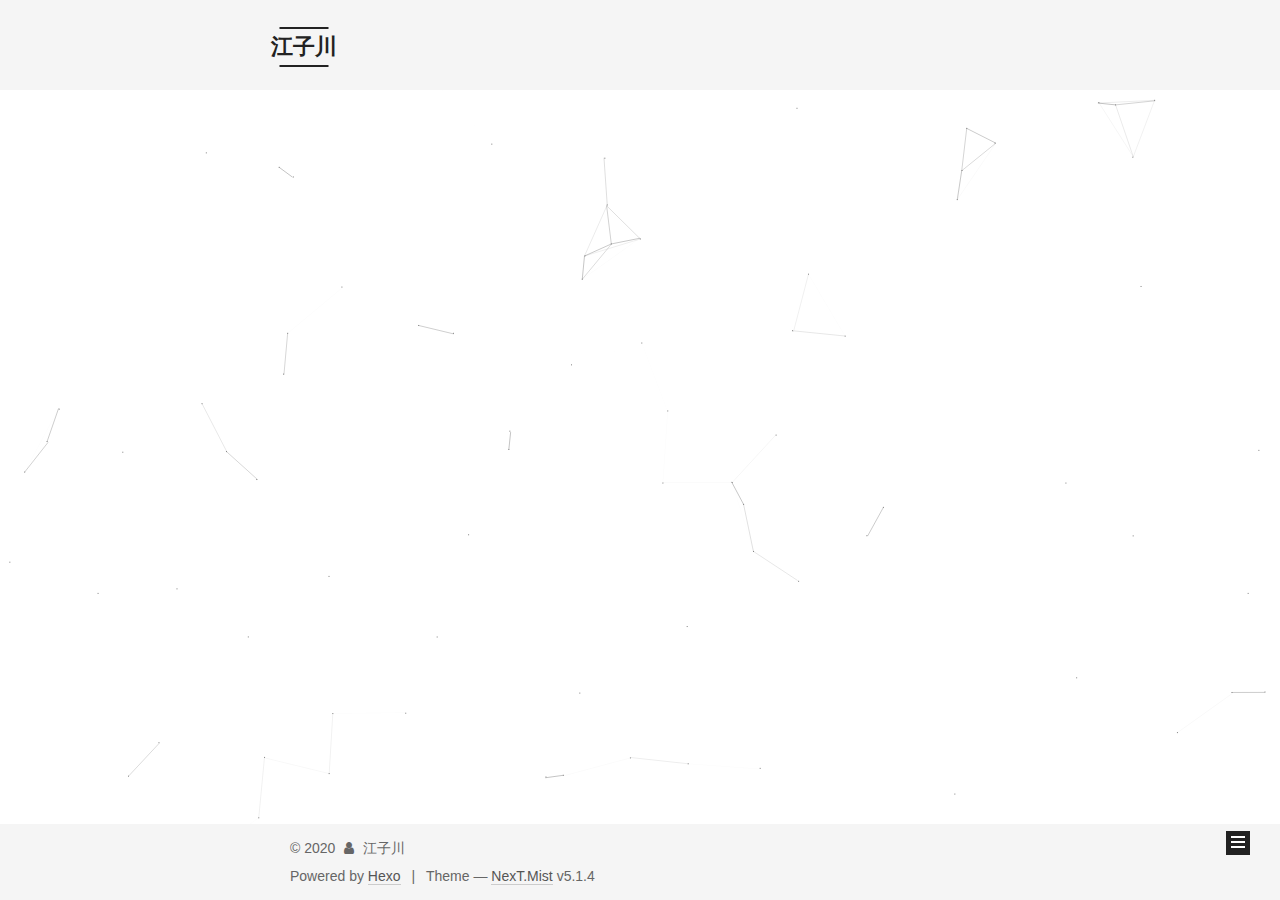
<file: archives/2020/index.html>
<!DOCTYPE html>



  


<html class="theme-next mist use-motion" lang="chs">
<head>
  <meta charset="UTF-8"/>
<meta http-equiv="X-UA-Compatible" content="IE=edge" />
<meta name="viewport" content="width=device-width, initial-scale=1, maximum-scale=1"/>
<meta name="theme-color" content="#222">









<meta http-equiv="Cache-Control" content="no-transform" />
<meta http-equiv="Cache-Control" content="no-siteapp" />
















  
  
  <link href="/lib/fancybox/source/jquery.fancybox.css?v=2.1.5" rel="stylesheet" type="text/css" />







<link href="/lib/font-awesome/css/font-awesome.min.css?v=4.6.2" rel="stylesheet" type="text/css" />

<link href="/css/main.css?v=5.1.4" rel="stylesheet" type="text/css" />


  <link rel="apple-touch-icon" sizes="180x180" href="/images/apple-touch-icon-next.png?v=5.1.4">


  <link rel="icon" type="image/png" sizes="32x32" href="/images/favicon-32x32-next.png?v=5.1.4">


  <link rel="icon" type="image/png" sizes="16x16" href="/images/favicon-16x16-next.png?v=5.1.4">


  <link rel="mask-icon" href="/images/logo.svg?v=5.1.4" color="#222">





  <meta name="keywords" content="Hexo, NexT" />





  <link rel="alternate" href="/atom.xml" title="江子川" type="application/atom+xml" />






<meta property="og:type" content="website">
<meta property="og:title" content="江子川">
<meta property="og:url" content="http://yoursite.com/archives/2020/index.html">
<meta property="og:site_name" content="江子川">
<meta property="article:author" content="江子川">
<meta name="twitter:card" content="summary">



<script type="text/javascript" id="hexo.configurations">
  var NexT = window.NexT || {};
  var CONFIG = {
    root: '/',
    scheme: 'Mist',
    version: '5.1.4',
    sidebar: {"position":"left","display":"post","offset":12,"b2t":false,"scrollpercent":false,"onmobile":false},
    fancybox: true,
    tabs: true,
    motion: {"enable":true,"async":false,"transition":{"post_block":"fadeIn","post_header":"slideDownIn","post_body":"slideDownIn","coll_header":"slideLeftIn","sidebar":"slideUpIn"}},
    duoshuo: {
      userId: '0',
      author: 'Author'
    },
    algolia: {
      applicationID: '',
      apiKey: '',
      indexName: '',
      hits: {"per_page":10},
      labels: {"input_placeholder":"Search for Posts","hits_empty":"We didn't find any results for the search: ${query}","hits_stats":"${hits} results found in ${time} ms"}
    }
  };
</script>



  <link rel="canonical" href="http://yoursite.com/archives/2020/"/>





  <title>Archive | 江子川</title>
  








<meta name="generator" content="Hexo 4.2.0"></head>

<body itemscope itemtype="http://schema.org/WebPage" lang="chs">

  
  
    
  

  <div class="container sidebar-position-left page-archive">
    <div class="headband"></div>

    <header id="header" class="header" itemscope itemtype="http://schema.org/WPHeader">
      <div class="header-inner"><div class="site-brand-wrapper">
  <div class="site-meta ">
    

    <div class="custom-logo-site-title">
      <a href="/"  class="brand" rel="start">
        <span class="logo-line-before"><i></i></span>
        <span class="site-title">江子川</span>
        <span class="logo-line-after"><i></i></span>
      </a>
    </div>
      
        <p class="site-subtitle"></p>
      
  </div>

  <div class="site-nav-toggle">
    <button>
      <span class="btn-bar"></span>
      <span class="btn-bar"></span>
      <span class="btn-bar"></span>
    </button>
  </div>
</div>

<nav class="site-nav">
  

  
    <ul id="menu" class="menu">
      
        
        <li class="menu-item menu-item-home">
          <a href="/" rel="section">
            
              <i class="menu-item-icon fa fa-fw fa-home"></i> <br />
            
            Home
          </a>
        </li>
      
        
        <li class="menu-item menu-item-tags">
          <a href="/tags/" rel="section">
            
              <i class="menu-item-icon fa fa-fw fa-tags"></i> <br />
            
            Tags
          </a>
        </li>
      
        
        <li class="menu-item menu-item-categories">
          <a href="/categories/" rel="section">
            
              <i class="menu-item-icon fa fa-fw fa-th"></i> <br />
            
            Categories
          </a>
        </li>
      
        
        <li class="menu-item menu-item-archives">
          <a href="/archives/" rel="section">
            
              <i class="menu-item-icon fa fa-fw fa-archive"></i> <br />
            
            Archives
          </a>
        </li>
      

      
    </ul>
  

  
</nav>



 </div>
    </header>

    <main id="main" class="main">
      <div class="main-inner">
        <div class="content-wrap">
          <div id="content" class="content">
            

  
  
  
  <div class="post-block archive">
    <div id="posts" class="posts-collapse">
      <span class="archive-move-on"></span>

      <span class="archive-page-counter">
        
        
        
          
        
        Um..! 2 posts in total. Keep on posting.
      </span>

      

        
        
        

        
          
          <div class="collection-title">
            <h1 class="archive-year" id="archive-year-2020">2020</h1>
          </div>
        
        

        

  <article class="post post-type-normal" itemscope itemtype="http://schema.org/Article">
    <header class="post-header">

      <h2 class="post-title">
        
            <a class="post-title-link" href="/2020/05/27/Oracle-%E5%AD%98%E5%82%A8%E8%BF%87%E7%A8%8B%E7%AE%80%E8%BF%B0/" itemprop="url">
              
                <span itemprop="name">Oracle 存储过程简述</span>
              
            </a>
        
      </h2>

      <div class="post-meta">
        <time class="post-time" itemprop="dateCreated"
              datetime="2020-05-27T17:45:10+08:00"
              content="2020-05-27" >
          05-27
        </time>
      </div>

    </header>
  </article>



      

        
        
        

        
        

        

  <article class="post post-type-normal" itemscope itemtype="http://schema.org/Article">
    <header class="post-header">

      <h2 class="post-title">
        
            <a class="post-title-link" href="/2020/05/06/hello-world/" itemprop="url">
              
                <span itemprop="name">Hello World</span>
              
            </a>
        
      </h2>

      <div class="post-meta">
        <time class="post-time" itemprop="dateCreated"
              datetime="2020-05-06T16:15:52+08:00"
              content="2020-05-06" >
          05-06
        </time>
      </div>

    </header>
  </article>



      

    </div>
  </div>
  
  
  

  



          </div>
          


          

        </div>
        
          
  
  <div class="sidebar-toggle">
    <div class="sidebar-toggle-line-wrap">
      <span class="sidebar-toggle-line sidebar-toggle-line-first"></span>
      <span class="sidebar-toggle-line sidebar-toggle-line-middle"></span>
      <span class="sidebar-toggle-line sidebar-toggle-line-last"></span>
    </div>
  </div>

  <aside id="sidebar" class="sidebar">
    
    <div class="sidebar-inner">

      

      

      <section class="site-overview-wrap sidebar-panel sidebar-panel-active">
        <div class="site-overview">
          <div class="site-author motion-element" itemprop="author" itemscope itemtype="http://schema.org/Person">
            
              <p class="site-author-name" itemprop="name">江子川</p>
              <p class="site-description motion-element" itemprop="description"></p>
          </div>

          <nav class="site-state motion-element">

            
              <div class="site-state-item site-state-posts">
              
                <a href="/archives/%7C%7Carchive">
              
                  <span class="site-state-item-count">2</span>
                  <span class="site-state-item-name">posts</span>
                </a>
              </div>
            

            
              
              
              <div class="site-state-item site-state-categories">
                <a href="/categories/index.html">
                  <span class="site-state-item-count">1</span>
                  <span class="site-state-item-name">categories</span>
                </a>
              </div>
            

            
              
              
              <div class="site-state-item site-state-tags">
                <a href="/tags/index.html">
                  <span class="site-state-item-count">1</span>
                  <span class="site-state-item-name">tags</span>
                </a>
              </div>
            

          </nav>

          
            <div class="feed-link motion-element">
              <a href="/atom.xml" rel="alternate">
                <i class="fa fa-rss"></i>
                RSS
              </a>
            </div>
          

          

          
          

          
          

          

        </div>
      </section>

      

      

    </div>
  </aside>


        
      </div>
    </main>

    <footer id="footer" class="footer">
      <div class="footer-inner">
        <div class="copyright">&copy; <span itemprop="copyrightYear">2020</span>
  <span class="with-love">
    <i class="fa fa-user"></i>
  </span>
  <span class="author" itemprop="copyrightHolder">江子川</span>

  
</div>


  <div class="powered-by">Powered by <a class="theme-link" target="_blank" href="https://hexo.io">Hexo</a></div>



  <span class="post-meta-divider">|</span>



  <div class="theme-info">Theme &mdash; <a class="theme-link" target="_blank" href="https://github.com/iissnan/hexo-theme-next">NexT.Mist</a> v5.1.4</div>




        







        
      </div>
    </footer>

    
      <div class="back-to-top">
        <i class="fa fa-arrow-up"></i>
        
      </div>
    

    

  </div>

  

<script type="text/javascript">
  if (Object.prototype.toString.call(window.Promise) !== '[object Function]') {
    window.Promise = null;
  }
</script>









  


  











  
  
    <script type="text/javascript" src="/lib/jquery/index.js?v=2.1.3"></script>
  

  
  
    <script type="text/javascript" src="/lib/fastclick/lib/fastclick.min.js?v=1.0.6"></script>
  

  
  
    <script type="text/javascript" src="/lib/jquery_lazyload/jquery.lazyload.js?v=1.9.7"></script>
  

  
  
    <script type="text/javascript" src="/lib/velocity/velocity.min.js?v=1.2.1"></script>
  

  
  
    <script type="text/javascript" src="/lib/velocity/velocity.ui.min.js?v=1.2.1"></script>
  

  
  
    <script type="text/javascript" src="/lib/fancybox/source/jquery.fancybox.pack.js?v=2.1.5"></script>
  

  
  
    <script type="text/javascript" src="/lib/canvas-nest/canvas-nest.min.js"></script>
  


  


  <script type="text/javascript" src="/js/src/utils.js?v=5.1.4"></script>

  <script type="text/javascript" src="/js/src/motion.js?v=5.1.4"></script>



  
  

  

  


  <script type="text/javascript" src="/js/src/bootstrap.js?v=5.1.4"></script>



  


  




	





  





  












  





  

  

  

  
  

  

  

  

</body>
</html>
</file>
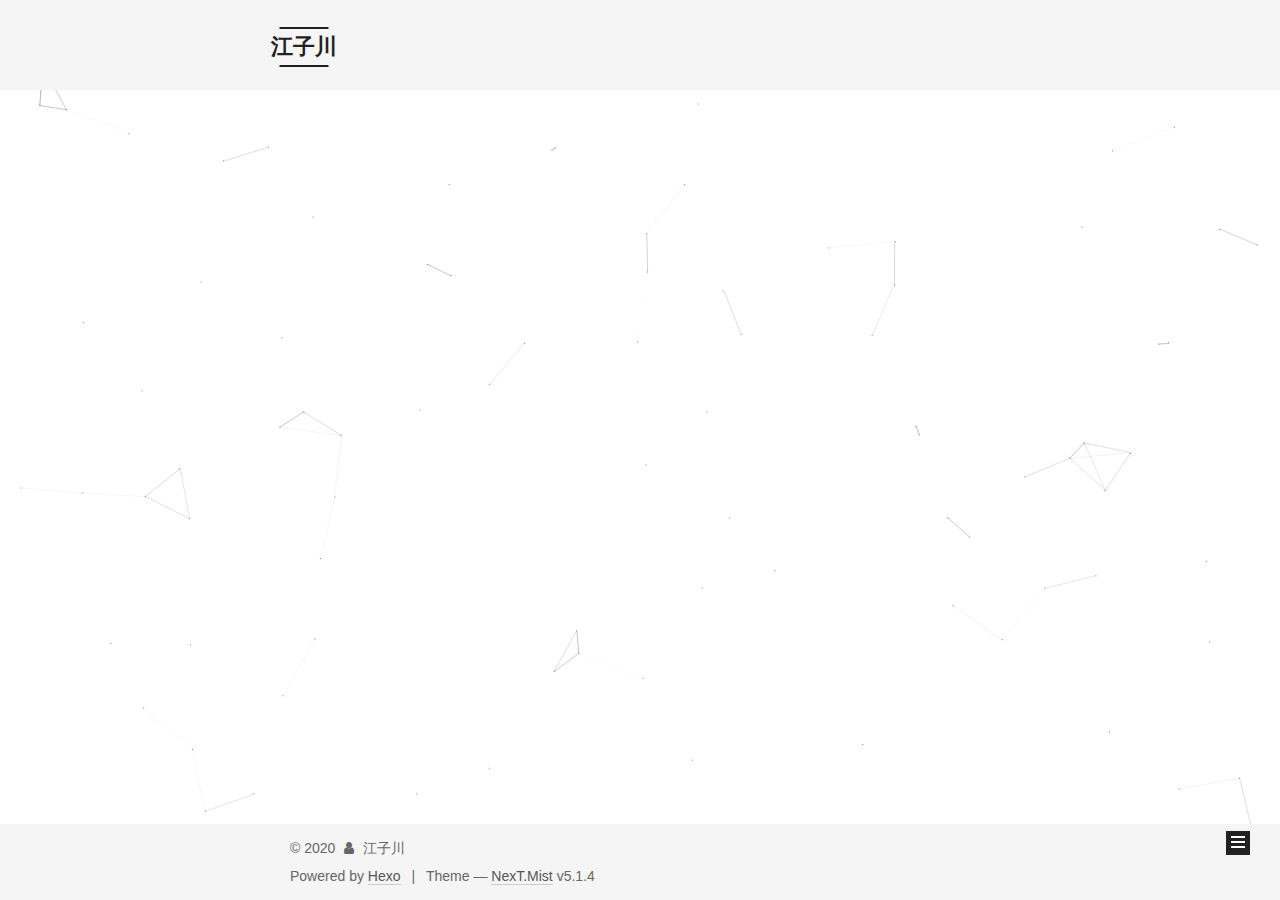
<file: categories/study/index.html>
<!DOCTYPE html>



  


<html class="theme-next mist use-motion" lang="chs">
<head>
  <meta charset="UTF-8"/>
<meta http-equiv="X-UA-Compatible" content="IE=edge" />
<meta name="viewport" content="width=device-width, initial-scale=1, maximum-scale=1"/>
<meta name="theme-color" content="#222">









<meta http-equiv="Cache-Control" content="no-transform" />
<meta http-equiv="Cache-Control" content="no-siteapp" />
















  
  
  <link href="/lib/fancybox/source/jquery.fancybox.css?v=2.1.5" rel="stylesheet" type="text/css" />







<link href="/lib/font-awesome/css/font-awesome.min.css?v=4.6.2" rel="stylesheet" type="text/css" />

<link href="/css/main.css?v=5.1.4" rel="stylesheet" type="text/css" />


  <link rel="apple-touch-icon" sizes="180x180" href="/images/apple-touch-icon-next.png?v=5.1.4">


  <link rel="icon" type="image/png" sizes="32x32" href="/images/favicon-32x32-next.png?v=5.1.4">


  <link rel="icon" type="image/png" sizes="16x16" href="/images/favicon-16x16-next.png?v=5.1.4">


  <link rel="mask-icon" href="/images/logo.svg?v=5.1.4" color="#222">





  <meta name="keywords" content="Hexo, NexT" />





  <link rel="alternate" href="/atom.xml" title="江子川" type="application/atom+xml" />






<meta property="og:type" content="website">
<meta property="og:title" content="江子川">
<meta property="og:url" content="http://yoursite.com/categories/study/index.html">
<meta property="og:site_name" content="江子川">
<meta property="article:author" content="江子川">
<meta name="twitter:card" content="summary">



<script type="text/javascript" id="hexo.configurations">
  var NexT = window.NexT || {};
  var CONFIG = {
    root: '/',
    scheme: 'Mist',
    version: '5.1.4',
    sidebar: {"position":"left","display":"post","offset":12,"b2t":false,"scrollpercent":false,"onmobile":false},
    fancybox: true,
    tabs: true,
    motion: {"enable":true,"async":false,"transition":{"post_block":"fadeIn","post_header":"slideDownIn","post_body":"slideDownIn","coll_header":"slideLeftIn","sidebar":"slideUpIn"}},
    duoshuo: {
      userId: '0',
      author: 'Author'
    },
    algolia: {
      applicationID: '',
      apiKey: '',
      indexName: '',
      hits: {"per_page":10},
      labels: {"input_placeholder":"Search for Posts","hits_empty":"We didn't find any results for the search: ${query}","hits_stats":"${hits} results found in ${time} ms"}
    }
  };
</script>



  <link rel="canonical" href="http://yoursite.com/categories/study/"/>





  <title>Category: study | 江子川</title>
  








<meta name="generator" content="Hexo 4.2.0"></head>

<body itemscope itemtype="http://schema.org/WebPage" lang="chs">

  
  
    
  

  <div class="container sidebar-position-left ">
    <div class="headband"></div>

    <header id="header" class="header" itemscope itemtype="http://schema.org/WPHeader">
      <div class="header-inner"><div class="site-brand-wrapper">
  <div class="site-meta ">
    

    <div class="custom-logo-site-title">
      <a href="/"  class="brand" rel="start">
        <span class="logo-line-before"><i></i></span>
        <span class="site-title">江子川</span>
        <span class="logo-line-after"><i></i></span>
      </a>
    </div>
      
        <p class="site-subtitle"></p>
      
  </div>

  <div class="site-nav-toggle">
    <button>
      <span class="btn-bar"></span>
      <span class="btn-bar"></span>
      <span class="btn-bar"></span>
    </button>
  </div>
</div>

<nav class="site-nav">
  

  
    <ul id="menu" class="menu">
      
        
        <li class="menu-item menu-item-home">
          <a href="/" rel="section">
            
              <i class="menu-item-icon fa fa-fw fa-home"></i> <br />
            
            Home
          </a>
        </li>
      
        
        <li class="menu-item menu-item-tags">
          <a href="/tags/" rel="section">
            
              <i class="menu-item-icon fa fa-fw fa-tags"></i> <br />
            
            Tags
          </a>
        </li>
      
        
        <li class="menu-item menu-item-categories">
          <a href="/categories/" rel="section">
            
              <i class="menu-item-icon fa fa-fw fa-th"></i> <br />
            
            Categories
          </a>
        </li>
      
        
        <li class="menu-item menu-item-archives">
          <a href="/archives/" rel="section">
            
              <i class="menu-item-icon fa fa-fw fa-archive"></i> <br />
            
            Archives
          </a>
        </li>
      

      
    </ul>
  

  
</nav>



 </div>
    </header>

    <main id="main" class="main">
      <div class="main-inner">
        <div class="content-wrap">
          <div id="content" class="content">
            

  
  
  
  <div class="post-block category">

    <div id="posts" class="posts-collapse">
      <div class="collection-title">
        <h1>study<small>Category</small>
        </h1>
      </div>

      
        

  <article class="post post-type-normal" itemscope itemtype="http://schema.org/Article">
    <header class="post-header">

      <h2 class="post-title">
        
            <a class="post-title-link" href="/2020/05/27/Oracle-%E5%AD%98%E5%82%A8%E8%BF%87%E7%A8%8B%E7%AE%80%E8%BF%B0/" itemprop="url">
              
                <span itemprop="name">Oracle 存储过程简述</span>
              
            </a>
        
      </h2>

      <div class="post-meta">
        <time class="post-time" itemprop="dateCreated"
              datetime="2020-05-27T17:45:10+08:00"
              content="2020-05-27" >
          05-27
        </time>
      </div>

    </header>
  </article>


      
    </div>

  </div>
  
  
  

  



          </div>
          


          

        </div>
        
          
  
  <div class="sidebar-toggle">
    <div class="sidebar-toggle-line-wrap">
      <span class="sidebar-toggle-line sidebar-toggle-line-first"></span>
      <span class="sidebar-toggle-line sidebar-toggle-line-middle"></span>
      <span class="sidebar-toggle-line sidebar-toggle-line-last"></span>
    </div>
  </div>

  <aside id="sidebar" class="sidebar">
    
    <div class="sidebar-inner">

      

      

      <section class="site-overview-wrap sidebar-panel sidebar-panel-active">
        <div class="site-overview">
          <div class="site-author motion-element" itemprop="author" itemscope itemtype="http://schema.org/Person">
            
              <p class="site-author-name" itemprop="name">江子川</p>
              <p class="site-description motion-element" itemprop="description"></p>
          </div>

          <nav class="site-state motion-element">

            
              <div class="site-state-item site-state-posts">
              
                <a href="/archives/%7C%7Carchive">
              
                  <span class="site-state-item-count">2</span>
                  <span class="site-state-item-name">posts</span>
                </a>
              </div>
            

            
              
              
              <div class="site-state-item site-state-categories">
                <a href="/categories/index.html">
                  <span class="site-state-item-count">1</span>
                  <span class="site-state-item-name">categories</span>
                </a>
              </div>
            

            
              
              
              <div class="site-state-item site-state-tags">
                <a href="/tags/index.html">
                  <span class="site-state-item-count">1</span>
                  <span class="site-state-item-name">tags</span>
                </a>
              </div>
            

          </nav>

          
            <div class="feed-link motion-element">
              <a href="/atom.xml" rel="alternate">
                <i class="fa fa-rss"></i>
                RSS
              </a>
            </div>
          

          

          
          

          
          

          

        </div>
      </section>

      

      

    </div>
  </aside>


        
      </div>
    </main>

    <footer id="footer" class="footer">
      <div class="footer-inner">
        <div class="copyright">&copy; <span itemprop="copyrightYear">2020</span>
  <span class="with-love">
    <i class="fa fa-user"></i>
  </span>
  <span class="author" itemprop="copyrightHolder">江子川</span>

  
</div>


  <div class="powered-by">Powered by <a class="theme-link" target="_blank" href="https://hexo.io">Hexo</a></div>



  <span class="post-meta-divider">|</span>



  <div class="theme-info">Theme &mdash; <a class="theme-link" target="_blank" href="https://github.com/iissnan/hexo-theme-next">NexT.Mist</a> v5.1.4</div>




        







        
      </div>
    </footer>

    
      <div class="back-to-top">
        <i class="fa fa-arrow-up"></i>
        
      </div>
    

    

  </div>

  

<script type="text/javascript">
  if (Object.prototype.toString.call(window.Promise) !== '[object Function]') {
    window.Promise = null;
  }
</script>









  


  











  
  
    <script type="text/javascript" src="/lib/jquery/index.js?v=2.1.3"></script>
  

  
  
    <script type="text/javascript" src="/lib/fastclick/lib/fastclick.min.js?v=1.0.6"></script>
  

  
  
    <script type="text/javascript" src="/lib/jquery_lazyload/jquery.lazyload.js?v=1.9.7"></script>
  

  
  
    <script type="text/javascript" src="/lib/velocity/velocity.min.js?v=1.2.1"></script>
  

  
  
    <script type="text/javascript" src="/lib/velocity/velocity.ui.min.js?v=1.2.1"></script>
  

  
  
    <script type="text/javascript" src="/lib/fancybox/source/jquery.fancybox.pack.js?v=2.1.5"></script>
  

  
  
    <script type="text/javascript" src="/lib/canvas-nest/canvas-nest.min.js"></script>
  


  


  <script type="text/javascript" src="/js/src/utils.js?v=5.1.4"></script>

  <script type="text/javascript" src="/js/src/motion.js?v=5.1.4"></script>



  
  

  

  


  <script type="text/javascript" src="/js/src/bootstrap.js?v=5.1.4"></script>



  


  




	





  





  












  





  

  

  

  
  

  

  

  

</body>
</html>
</file>
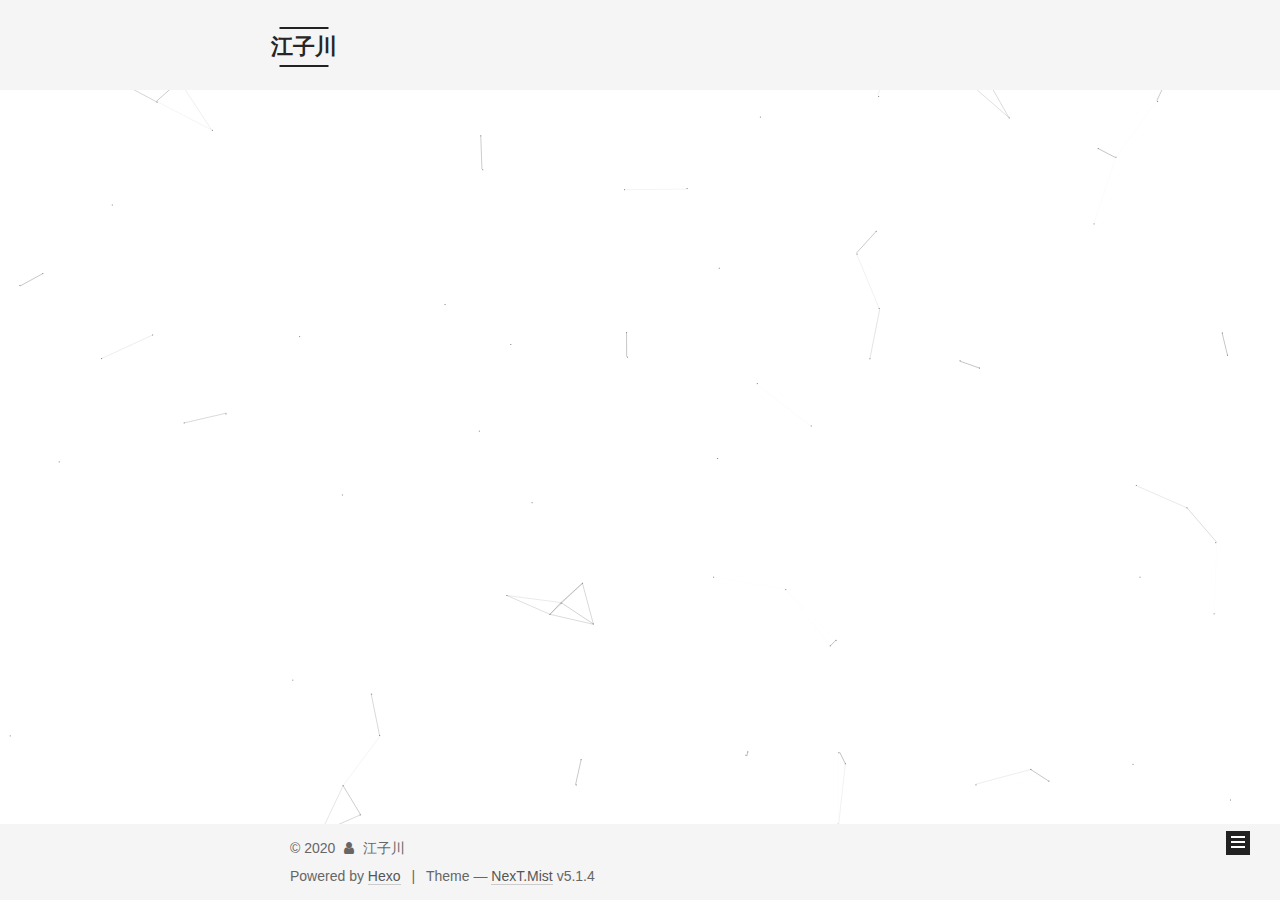
<file: tags/Oracle/index.html>
<!DOCTYPE html>



  


<html class="theme-next mist use-motion" lang="chs">
<head>
  <meta charset="UTF-8"/>
<meta http-equiv="X-UA-Compatible" content="IE=edge" />
<meta name="viewport" content="width=device-width, initial-scale=1, maximum-scale=1"/>
<meta name="theme-color" content="#222">









<meta http-equiv="Cache-Control" content="no-transform" />
<meta http-equiv="Cache-Control" content="no-siteapp" />
















  
  
  <link href="/lib/fancybox/source/jquery.fancybox.css?v=2.1.5" rel="stylesheet" type="text/css" />







<link href="/lib/font-awesome/css/font-awesome.min.css?v=4.6.2" rel="stylesheet" type="text/css" />

<link href="/css/main.css?v=5.1.4" rel="stylesheet" type="text/css" />


  <link rel="apple-touch-icon" sizes="180x180" href="/images/apple-touch-icon-next.png?v=5.1.4">


  <link rel="icon" type="image/png" sizes="32x32" href="/images/favicon-32x32-next.png?v=5.1.4">


  <link rel="icon" type="image/png" sizes="16x16" href="/images/favicon-16x16-next.png?v=5.1.4">


  <link rel="mask-icon" href="/images/logo.svg?v=5.1.4" color="#222">





  <meta name="keywords" content="Hexo, NexT" />





  <link rel="alternate" href="/atom.xml" title="江子川" type="application/atom+xml" />






<meta property="og:type" content="website">
<meta property="og:title" content="江子川">
<meta property="og:url" content="http://yoursite.com/tags/Oracle/index.html">
<meta property="og:site_name" content="江子川">
<meta property="article:author" content="江子川">
<meta name="twitter:card" content="summary">



<script type="text/javascript" id="hexo.configurations">
  var NexT = window.NexT || {};
  var CONFIG = {
    root: '/',
    scheme: 'Mist',
    version: '5.1.4',
    sidebar: {"position":"left","display":"post","offset":12,"b2t":false,"scrollpercent":false,"onmobile":false},
    fancybox: true,
    tabs: true,
    motion: {"enable":true,"async":false,"transition":{"post_block":"fadeIn","post_header":"slideDownIn","post_body":"slideDownIn","coll_header":"slideLeftIn","sidebar":"slideUpIn"}},
    duoshuo: {
      userId: '0',
      author: 'Author'
    },
    algolia: {
      applicationID: '',
      apiKey: '',
      indexName: '',
      hits: {"per_page":10},
      labels: {"input_placeholder":"Search for Posts","hits_empty":"We didn't find any results for the search: ${query}","hits_stats":"${hits} results found in ${time} ms"}
    }
  };
</script>



  <link rel="canonical" href="http://yoursite.com/tags/Oracle/"/>





  <title>Tag: Oracle | 江子川</title>
  








<meta name="generator" content="Hexo 4.2.0"></head>

<body itemscope itemtype="http://schema.org/WebPage" lang="chs">

  
  
    
  

  <div class="container sidebar-position-left ">
    <div class="headband"></div>

    <header id="header" class="header" itemscope itemtype="http://schema.org/WPHeader">
      <div class="header-inner"><div class="site-brand-wrapper">
  <div class="site-meta ">
    

    <div class="custom-logo-site-title">
      <a href="/"  class="brand" rel="start">
        <span class="logo-line-before"><i></i></span>
        <span class="site-title">江子川</span>
        <span class="logo-line-after"><i></i></span>
      </a>
    </div>
      
        <p class="site-subtitle"></p>
      
  </div>

  <div class="site-nav-toggle">
    <button>
      <span class="btn-bar"></span>
      <span class="btn-bar"></span>
      <span class="btn-bar"></span>
    </button>
  </div>
</div>

<nav class="site-nav">
  

  
    <ul id="menu" class="menu">
      
        
        <li class="menu-item menu-item-home">
          <a href="/" rel="section">
            
              <i class="menu-item-icon fa fa-fw fa-home"></i> <br />
            
            Home
          </a>
        </li>
      
        
        <li class="menu-item menu-item-tags">
          <a href="/tags/" rel="section">
            
              <i class="menu-item-icon fa fa-fw fa-tags"></i> <br />
            
            Tags
          </a>
        </li>
      
        
        <li class="menu-item menu-item-categories">
          <a href="/categories/" rel="section">
            
              <i class="menu-item-icon fa fa-fw fa-th"></i> <br />
            
            Categories
          </a>
        </li>
      
        
        <li class="menu-item menu-item-archives">
          <a href="/archives/" rel="section">
            
              <i class="menu-item-icon fa fa-fw fa-archive"></i> <br />
            
            Archives
          </a>
        </li>
      

      
    </ul>
  

  
</nav>



 </div>
    </header>

    <main id="main" class="main">
      <div class="main-inner">
        <div class="content-wrap">
          <div id="content" class="content">
            

  
  
  
  <div class="post-block tag">

    <div id="posts" class="posts-collapse">
      <div class="collection-title">
        <h1>Oracle<small>Tag</small>
        </h1>
      </div>

      
        

  <article class="post post-type-normal" itemscope itemtype="http://schema.org/Article">
    <header class="post-header">

      <h2 class="post-title">
        
            <a class="post-title-link" href="/2020/05/27/Oracle-%E5%AD%98%E5%82%A8%E8%BF%87%E7%A8%8B%E7%AE%80%E8%BF%B0/" itemprop="url">
              
                <span itemprop="name">Oracle 存储过程简述</span>
              
            </a>
        
      </h2>

      <div class="post-meta">
        <time class="post-time" itemprop="dateCreated"
              datetime="2020-05-27T17:45:10+08:00"
              content="2020-05-27" >
          05-27
        </time>
      </div>

    </header>
  </article>


      
    </div>

  </div>
  
  
  

  


          </div>
          


          

        </div>
        
          
  
  <div class="sidebar-toggle">
    <div class="sidebar-toggle-line-wrap">
      <span class="sidebar-toggle-line sidebar-toggle-line-first"></span>
      <span class="sidebar-toggle-line sidebar-toggle-line-middle"></span>
      <span class="sidebar-toggle-line sidebar-toggle-line-last"></span>
    </div>
  </div>

  <aside id="sidebar" class="sidebar">
    
    <div class="sidebar-inner">

      

      

      <section class="site-overview-wrap sidebar-panel sidebar-panel-active">
        <div class="site-overview">
          <div class="site-author motion-element" itemprop="author" itemscope itemtype="http://schema.org/Person">
            
              <p class="site-author-name" itemprop="name">江子川</p>
              <p class="site-description motion-element" itemprop="description"></p>
          </div>

          <nav class="site-state motion-element">

            
              <div class="site-state-item site-state-posts">
              
                <a href="/archives/%7C%7Carchive">
              
                  <span class="site-state-item-count">2</span>
                  <span class="site-state-item-name">posts</span>
                </a>
              </div>
            

            
              
              
              <div class="site-state-item site-state-categories">
                <a href="/categories/index.html">
                  <span class="site-state-item-count">1</span>
                  <span class="site-state-item-name">categories</span>
                </a>
              </div>
            

            
              
              
              <div class="site-state-item site-state-tags">
                <a href="/tags/index.html">
                  <span class="site-state-item-count">1</span>
                  <span class="site-state-item-name">tags</span>
                </a>
              </div>
            

          </nav>

          
            <div class="feed-link motion-element">
              <a href="/atom.xml" rel="alternate">
                <i class="fa fa-rss"></i>
                RSS
              </a>
            </div>
          

          

          
          

          
          

          

        </div>
      </section>

      

      

    </div>
  </aside>


        
      </div>
    </main>

    <footer id="footer" class="footer">
      <div class="footer-inner">
        <div class="copyright">&copy; <span itemprop="copyrightYear">2020</span>
  <span class="with-love">
    <i class="fa fa-user"></i>
  </span>
  <span class="author" itemprop="copyrightHolder">江子川</span>

  
</div>


  <div class="powered-by">Powered by <a class="theme-link" target="_blank" href="https://hexo.io">Hexo</a></div>



  <span class="post-meta-divider">|</span>



  <div class="theme-info">Theme &mdash; <a class="theme-link" target="_blank" href="https://github.com/iissnan/hexo-theme-next">NexT.Mist</a> v5.1.4</div>




        







        
      </div>
    </footer>

    
      <div class="back-to-top">
        <i class="fa fa-arrow-up"></i>
        
      </div>
    

    

  </div>

  

<script type="text/javascript">
  if (Object.prototype.toString.call(window.Promise) !== '[object Function]') {
    window.Promise = null;
  }
</script>









  


  











  
  
    <script type="text/javascript" src="/lib/jquery/index.js?v=2.1.3"></script>
  

  
  
    <script type="text/javascript" src="/lib/fastclick/lib/fastclick.min.js?v=1.0.6"></script>
  

  
  
    <script type="text/javascript" src="/lib/jquery_lazyload/jquery.lazyload.js?v=1.9.7"></script>
  

  
  
    <script type="text/javascript" src="/lib/velocity/velocity.min.js?v=1.2.1"></script>
  

  
  
    <script type="text/javascript" src="/lib/velocity/velocity.ui.min.js?v=1.2.1"></script>
  

  
  
    <script type="text/javascript" src="/lib/fancybox/source/jquery.fancybox.pack.js?v=2.1.5"></script>
  

  
  
    <script type="text/javascript" src="/lib/canvas-nest/canvas-nest.min.js"></script>
  


  


  <script type="text/javascript" src="/js/src/utils.js?v=5.1.4"></script>

  <script type="text/javascript" src="/js/src/motion.js?v=5.1.4"></script>



  
  

  

  


  <script type="text/javascript" src="/js/src/bootstrap.js?v=5.1.4"></script>



  


  




	





  





  












  





  

  

  

  
  

  

  

  

</body>
</html>
</file>
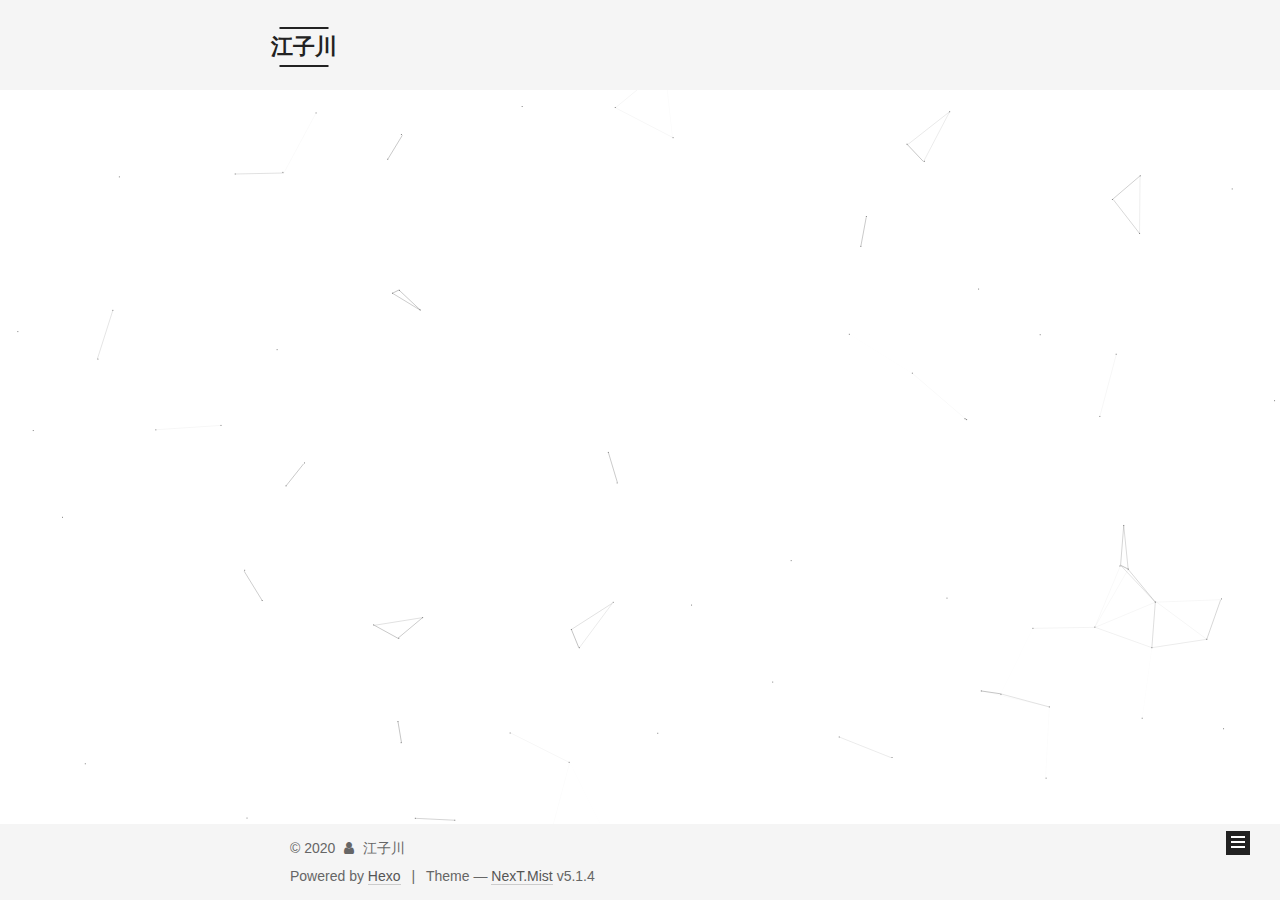
<file: archives/2020/05/index.html>
<!DOCTYPE html>



  


<html class="theme-next mist use-motion" lang="chs">
<head>
  <meta charset="UTF-8"/>
<meta http-equiv="X-UA-Compatible" content="IE=edge" />
<meta name="viewport" content="width=device-width, initial-scale=1, maximum-scale=1"/>
<meta name="theme-color" content="#222">









<meta http-equiv="Cache-Control" content="no-transform" />
<meta http-equiv="Cache-Control" content="no-siteapp" />
















  
  
  <link href="/lib/fancybox/source/jquery.fancybox.css?v=2.1.5" rel="stylesheet" type="text/css" />







<link href="/lib/font-awesome/css/font-awesome.min.css?v=4.6.2" rel="stylesheet" type="text/css" />

<link href="/css/main.css?v=5.1.4" rel="stylesheet" type="text/css" />


  <link rel="apple-touch-icon" sizes="180x180" href="/images/apple-touch-icon-next.png?v=5.1.4">


  <link rel="icon" type="image/png" sizes="32x32" href="/images/favicon-32x32-next.png?v=5.1.4">


  <link rel="icon" type="image/png" sizes="16x16" href="/images/favicon-16x16-next.png?v=5.1.4">


  <link rel="mask-icon" href="/images/logo.svg?v=5.1.4" color="#222">





  <meta name="keywords" content="Hexo, NexT" />





  <link rel="alternate" href="/atom.xml" title="江子川" type="application/atom+xml" />






<meta property="og:type" content="website">
<meta property="og:title" content="江子川">
<meta property="og:url" content="http://yoursite.com/archives/2020/05/index.html">
<meta property="og:site_name" content="江子川">
<meta property="article:author" content="江子川">
<meta name="twitter:card" content="summary">



<script type="text/javascript" id="hexo.configurations">
  var NexT = window.NexT || {};
  var CONFIG = {
    root: '/',
    scheme: 'Mist',
    version: '5.1.4',
    sidebar: {"position":"left","display":"post","offset":12,"b2t":false,"scrollpercent":false,"onmobile":false},
    fancybox: true,
    tabs: true,
    motion: {"enable":true,"async":false,"transition":{"post_block":"fadeIn","post_header":"slideDownIn","post_body":"slideDownIn","coll_header":"slideLeftIn","sidebar":"slideUpIn"}},
    duoshuo: {
      userId: '0',
      author: 'Author'
    },
    algolia: {
      applicationID: '',
      apiKey: '',
      indexName: '',
      hits: {"per_page":10},
      labels: {"input_placeholder":"Search for Posts","hits_empty":"We didn't find any results for the search: ${query}","hits_stats":"${hits} results found in ${time} ms"}
    }
  };
</script>



  <link rel="canonical" href="http://yoursite.com/archives/2020/05/"/>





  <title>Archive | 江子川</title>
  








<meta name="generator" content="Hexo 4.2.0"></head>

<body itemscope itemtype="http://schema.org/WebPage" lang="chs">

  
  
    
  

  <div class="container sidebar-position-left page-archive">
    <div class="headband"></div>

    <header id="header" class="header" itemscope itemtype="http://schema.org/WPHeader">
      <div class="header-inner"><div class="site-brand-wrapper">
  <div class="site-meta ">
    

    <div class="custom-logo-site-title">
      <a href="/"  class="brand" rel="start">
        <span class="logo-line-before"><i></i></span>
        <span class="site-title">江子川</span>
        <span class="logo-line-after"><i></i></span>
      </a>
    </div>
      
        <p class="site-subtitle"></p>
      
  </div>

  <div class="site-nav-toggle">
    <button>
      <span class="btn-bar"></span>
      <span class="btn-bar"></span>
      <span class="btn-bar"></span>
    </button>
  </div>
</div>

<nav class="site-nav">
  

  
    <ul id="menu" class="menu">
      
        
        <li class="menu-item menu-item-home">
          <a href="/" rel="section">
            
              <i class="menu-item-icon fa fa-fw fa-home"></i> <br />
            
            Home
          </a>
        </li>
      
        
        <li class="menu-item menu-item-tags">
          <a href="/tags/" rel="section">
            
              <i class="menu-item-icon fa fa-fw fa-tags"></i> <br />
            
            Tags
          </a>
        </li>
      
        
        <li class="menu-item menu-item-categories">
          <a href="/categories/" rel="section">
            
              <i class="menu-item-icon fa fa-fw fa-th"></i> <br />
            
            Categories
          </a>
        </li>
      
        
        <li class="menu-item menu-item-archives">
          <a href="/archives/" rel="section">
            
              <i class="menu-item-icon fa fa-fw fa-archive"></i> <br />
            
            Archives
          </a>
        </li>
      

      
    </ul>
  

  
</nav>



 </div>
    </header>

    <main id="main" class="main">
      <div class="main-inner">
        <div class="content-wrap">
          <div id="content" class="content">
            

  
  
  
  <div class="post-block archive">
    <div id="posts" class="posts-collapse">
      <span class="archive-move-on"></span>

      <span class="archive-page-counter">
        
        
        
          
        
        Um..! 2 posts in total. Keep on posting.
      </span>

      

        
        
        

        
          
          <div class="collection-title">
            <h1 class="archive-year" id="archive-year-2020">2020</h1>
          </div>
        
        

        

  <article class="post post-type-normal" itemscope itemtype="http://schema.org/Article">
    <header class="post-header">

      <h2 class="post-title">
        
            <a class="post-title-link" href="/2020/05/27/Oracle-%E5%AD%98%E5%82%A8%E8%BF%87%E7%A8%8B%E7%AE%80%E8%BF%B0/" itemprop="url">
              
                <span itemprop="name">Oracle 存储过程简述</span>
              
            </a>
        
      </h2>

      <div class="post-meta">
        <time class="post-time" itemprop="dateCreated"
              datetime="2020-05-27T17:45:10+08:00"
              content="2020-05-27" >
          05-27
        </time>
      </div>

    </header>
  </article>



      

        
        
        

        
        

        

  <article class="post post-type-normal" itemscope itemtype="http://schema.org/Article">
    <header class="post-header">

      <h2 class="post-title">
        
            <a class="post-title-link" href="/2020/05/06/hello-world/" itemprop="url">
              
                <span itemprop="name">Hello World</span>
              
            </a>
        
      </h2>

      <div class="post-meta">
        <time class="post-time" itemprop="dateCreated"
              datetime="2020-05-06T16:15:52+08:00"
              content="2020-05-06" >
          05-06
        </time>
      </div>

    </header>
  </article>



      

    </div>
  </div>
  
  
  

  



          </div>
          


          

        </div>
        
          
  
  <div class="sidebar-toggle">
    <div class="sidebar-toggle-line-wrap">
      <span class="sidebar-toggle-line sidebar-toggle-line-first"></span>
      <span class="sidebar-toggle-line sidebar-toggle-line-middle"></span>
      <span class="sidebar-toggle-line sidebar-toggle-line-last"></span>
    </div>
  </div>

  <aside id="sidebar" class="sidebar">
    
    <div class="sidebar-inner">

      

      

      <section class="site-overview-wrap sidebar-panel sidebar-panel-active">
        <div class="site-overview">
          <div class="site-author motion-element" itemprop="author" itemscope itemtype="http://schema.org/Person">
            
              <p class="site-author-name" itemprop="name">江子川</p>
              <p class="site-description motion-element" itemprop="description"></p>
          </div>

          <nav class="site-state motion-element">

            
              <div class="site-state-item site-state-posts">
              
                <a href="/archives/%7C%7Carchive">
              
                  <span class="site-state-item-count">2</span>
                  <span class="site-state-item-name">posts</span>
                </a>
              </div>
            

            
              
              
              <div class="site-state-item site-state-categories">
                <a href="/categories/index.html">
                  <span class="site-state-item-count">1</span>
                  <span class="site-state-item-name">categories</span>
                </a>
              </div>
            

            
              
              
              <div class="site-state-item site-state-tags">
                <a href="/tags/index.html">
                  <span class="site-state-item-count">1</span>
                  <span class="site-state-item-name">tags</span>
                </a>
              </div>
            

          </nav>

          
            <div class="feed-link motion-element">
              <a href="/atom.xml" rel="alternate">
                <i class="fa fa-rss"></i>
                RSS
              </a>
            </div>
          

          

          
          

          
          

          

        </div>
      </section>

      

      

    </div>
  </aside>


        
      </div>
    </main>

    <footer id="footer" class="footer">
      <div class="footer-inner">
        <div class="copyright">&copy; <span itemprop="copyrightYear">2020</span>
  <span class="with-love">
    <i class="fa fa-user"></i>
  </span>
  <span class="author" itemprop="copyrightHolder">江子川</span>

  
</div>


  <div class="powered-by">Powered by <a class="theme-link" target="_blank" href="https://hexo.io">Hexo</a></div>



  <span class="post-meta-divider">|</span>



  <div class="theme-info">Theme &mdash; <a class="theme-link" target="_blank" href="https://github.com/iissnan/hexo-theme-next">NexT.Mist</a> v5.1.4</div>




        







        
      </div>
    </footer>

    
      <div class="back-to-top">
        <i class="fa fa-arrow-up"></i>
        
      </div>
    

    

  </div>

  

<script type="text/javascript">
  if (Object.prototype.toString.call(window.Promise) !== '[object Function]') {
    window.Promise = null;
  }
</script>









  


  











  
  
    <script type="text/javascript" src="/lib/jquery/index.js?v=2.1.3"></script>
  

  
  
    <script type="text/javascript" src="/lib/fastclick/lib/fastclick.min.js?v=1.0.6"></script>
  

  
  
    <script type="text/javascript" src="/lib/jquery_lazyload/jquery.lazyload.js?v=1.9.7"></script>
  

  
  
    <script type="text/javascript" src="/lib/velocity/velocity.min.js?v=1.2.1"></script>
  

  
  
    <script type="text/javascript" src="/lib/velocity/velocity.ui.min.js?v=1.2.1"></script>
  

  
  
    <script type="text/javascript" src="/lib/fancybox/source/jquery.fancybox.pack.js?v=2.1.5"></script>
  

  
  
    <script type="text/javascript" src="/lib/canvas-nest/canvas-nest.min.js"></script>
  


  


  <script type="text/javascript" src="/js/src/utils.js?v=5.1.4"></script>

  <script type="text/javascript" src="/js/src/motion.js?v=5.1.4"></script>



  
  

  

  


  <script type="text/javascript" src="/js/src/bootstrap.js?v=5.1.4"></script>



  


  




	





  





  












  





  

  

  

  
  

  

  

  

</body>
</html>
</file>
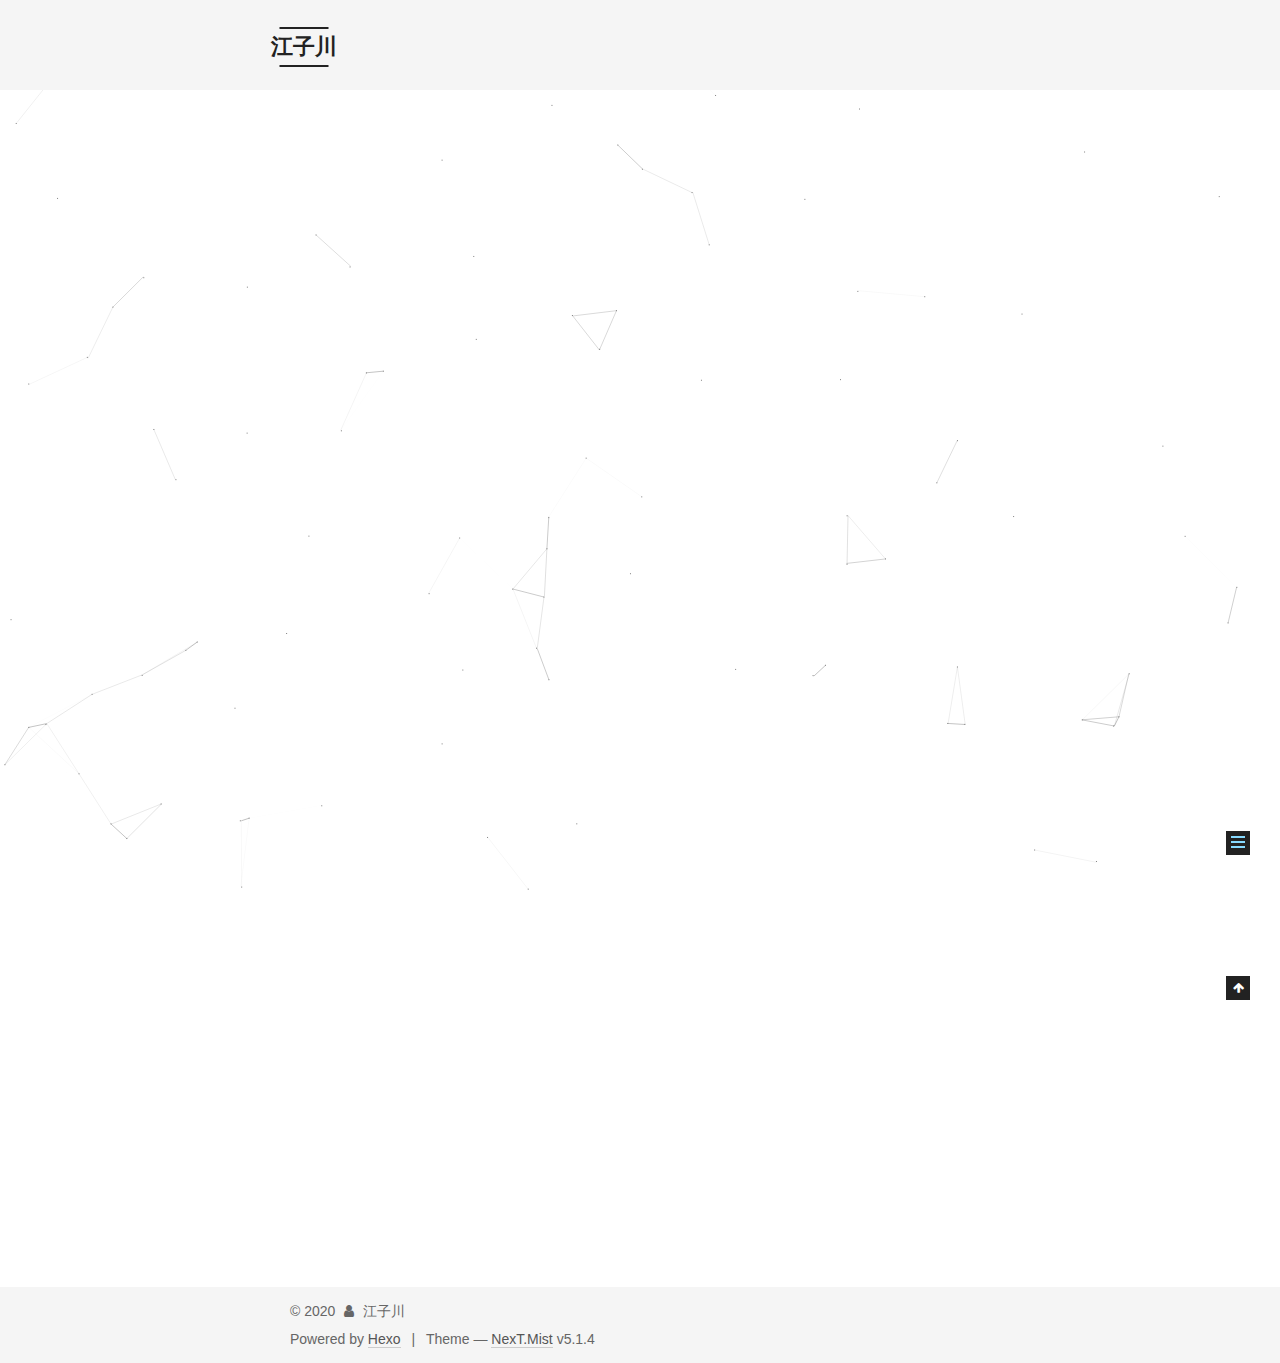
<file: 2020/05/06/hello-world/index.html>
<!DOCTYPE html>



  


<html class="theme-next mist use-motion" lang="chs">
<head>
  <meta charset="UTF-8"/>
<meta http-equiv="X-UA-Compatible" content="IE=edge" />
<meta name="viewport" content="width=device-width, initial-scale=1, maximum-scale=1"/>
<meta name="theme-color" content="#222">









<meta http-equiv="Cache-Control" content="no-transform" />
<meta http-equiv="Cache-Control" content="no-siteapp" />
















  
  
  <link href="/lib/fancybox/source/jquery.fancybox.css?v=2.1.5" rel="stylesheet" type="text/css" />







<link href="/lib/font-awesome/css/font-awesome.min.css?v=4.6.2" rel="stylesheet" type="text/css" />

<link href="/css/main.css?v=5.1.4" rel="stylesheet" type="text/css" />


  <link rel="apple-touch-icon" sizes="180x180" href="/images/apple-touch-icon-next.png?v=5.1.4">


  <link rel="icon" type="image/png" sizes="32x32" href="/images/favicon-32x32-next.png?v=5.1.4">


  <link rel="icon" type="image/png" sizes="16x16" href="/images/favicon-16x16-next.png?v=5.1.4">


  <link rel="mask-icon" href="/images/logo.svg?v=5.1.4" color="#222">





  <meta name="keywords" content="Hexo, NexT" />





  <link rel="alternate" href="/atom.xml" title="江子川" type="application/atom+xml" />






<meta name="description" content="Welcome to Hexo! This is your very first post. Check documentation for more info. If you get any problems when using Hexo, you can find the answer in troubleshooting or you can ask me on GitHub. Quick">
<meta property="og:type" content="article">
<meta property="og:title" content="Hello World">
<meta property="og:url" content="http://yoursite.com/2020/05/06/hello-world/index.html">
<meta property="og:site_name" content="江子川">
<meta property="og:description" content="Welcome to Hexo! This is your very first post. Check documentation for more info. If you get any problems when using Hexo, you can find the answer in troubleshooting or you can ask me on GitHub. Quick">
<meta property="article:published_time" content="2020-05-06T08:15:52.393Z">
<meta property="article:modified_time" content="2020-05-06T08:15:52.393Z">
<meta property="article:author" content="江子川">
<meta name="twitter:card" content="summary">



<script type="text/javascript" id="hexo.configurations">
  var NexT = window.NexT || {};
  var CONFIG = {
    root: '/',
    scheme: 'Mist',
    version: '5.1.4',
    sidebar: {"position":"left","display":"post","offset":12,"b2t":false,"scrollpercent":false,"onmobile":false},
    fancybox: true,
    tabs: true,
    motion: {"enable":true,"async":false,"transition":{"post_block":"fadeIn","post_header":"slideDownIn","post_body":"slideDownIn","coll_header":"slideLeftIn","sidebar":"slideUpIn"}},
    duoshuo: {
      userId: '0',
      author: 'Author'
    },
    algolia: {
      applicationID: '',
      apiKey: '',
      indexName: '',
      hits: {"per_page":10},
      labels: {"input_placeholder":"Search for Posts","hits_empty":"We didn't find any results for the search: ${query}","hits_stats":"${hits} results found in ${time} ms"}
    }
  };
</script>



  <link rel="canonical" href="http://yoursite.com/2020/05/06/hello-world/"/>





  <title>Hello World | 江子川</title>
  








<meta name="generator" content="Hexo 4.2.0"></head>

<body itemscope itemtype="http://schema.org/WebPage" lang="chs">

  
  
    
  

  <div class="container sidebar-position-left page-post-detail">
    <div class="headband"></div>

    <header id="header" class="header" itemscope itemtype="http://schema.org/WPHeader">
      <div class="header-inner"><div class="site-brand-wrapper">
  <div class="site-meta ">
    

    <div class="custom-logo-site-title">
      <a href="/"  class="brand" rel="start">
        <span class="logo-line-before"><i></i></span>
        <span class="site-title">江子川</span>
        <span class="logo-line-after"><i></i></span>
      </a>
    </div>
      
        <p class="site-subtitle"></p>
      
  </div>

  <div class="site-nav-toggle">
    <button>
      <span class="btn-bar"></span>
      <span class="btn-bar"></span>
      <span class="btn-bar"></span>
    </button>
  </div>
</div>

<nav class="site-nav">
  

  
    <ul id="menu" class="menu">
      
        
        <li class="menu-item menu-item-home">
          <a href="/" rel="section">
            
              <i class="menu-item-icon fa fa-fw fa-home"></i> <br />
            
            Home
          </a>
        </li>
      
        
        <li class="menu-item menu-item-tags">
          <a href="/tags/" rel="section">
            
              <i class="menu-item-icon fa fa-fw fa-tags"></i> <br />
            
            Tags
          </a>
        </li>
      
        
        <li class="menu-item menu-item-categories">
          <a href="/categories/" rel="section">
            
              <i class="menu-item-icon fa fa-fw fa-th"></i> <br />
            
            Categories
          </a>
        </li>
      
        
        <li class="menu-item menu-item-archives">
          <a href="/archives/" rel="section">
            
              <i class="menu-item-icon fa fa-fw fa-archive"></i> <br />
            
            Archives
          </a>
        </li>
      

      
    </ul>
  

  
</nav>



 </div>
    </header>

    <main id="main" class="main">
      <div class="main-inner">
        <div class="content-wrap">
          <div id="content" class="content">
            

  <div id="posts" class="posts-expand">
    

  

  
  
  

  <article class="post post-type-normal" itemscope itemtype="http://schema.org/Article">
  
  
  
  <div class="post-block">
    <link itemprop="mainEntityOfPage" href="http://yoursite.com/2020/05/06/hello-world/">

    <span hidden itemprop="author" itemscope itemtype="http://schema.org/Person">
      <meta itemprop="name" content="江子川">
      <meta itemprop="description" content="">
      <meta itemprop="image" content="/images/avatar.gif">
    </span>

    <span hidden itemprop="publisher" itemscope itemtype="http://schema.org/Organization">
      <meta itemprop="name" content="江子川">
    </span>

    
      <header class="post-header">

        
        
          <h1 class="post-title" itemprop="name headline">Hello World</h1>
        

        <div class="post-meta">
          <span class="post-time">
            
              <span class="post-meta-item-icon">
                <i class="fa fa-calendar-o"></i>
              </span>
              
                <span class="post-meta-item-text">Posted on</span>
              
              <time title="Post created" itemprop="dateCreated datePublished" datetime="2020-05-06T16:15:52+08:00">
                2020-05-06
              </time>
            

            

            
          </span>

          

          
            
          

          
          

          

          

          

        </div>
      </header>
    

    
    
    
    <div class="post-body" itemprop="articleBody">

      
      

      
        <p>Welcome to <a href="https://hexo.io/" target="_blank" rel="noopener">Hexo</a>! This is your very first post. Check <a href="https://hexo.io/docs/" target="_blank" rel="noopener">documentation</a> for more info. If you get any problems when using Hexo, you can find the answer in <a href="https://hexo.io/docs/troubleshooting.html" target="_blank" rel="noopener">troubleshooting</a> or you can ask me on <a href="https://github.com/hexojs/hexo/issues" target="_blank" rel="noopener">GitHub</a>.</p>
<h2 id="Quick-Start"><a href="#Quick-Start" class="headerlink" title="Quick Start"></a>Quick Start</h2><h3 id="Create-a-new-post"><a href="#Create-a-new-post" class="headerlink" title="Create a new post"></a>Create a new post</h3><figure class="highlight bash"><table><tr><td class="gutter"><pre><span class="line">1</span><br></pre></td><td class="code"><pre><span class="line">$ hexo new <span class="string">"My New Post"</span></span><br></pre></td></tr></table></figure>

<p>More info: <a href="https://hexo.io/docs/writing.html" target="_blank" rel="noopener">Writing</a></p>
<h3 id="Run-server"><a href="#Run-server" class="headerlink" title="Run server"></a>Run server</h3><figure class="highlight bash"><table><tr><td class="gutter"><pre><span class="line">1</span><br></pre></td><td class="code"><pre><span class="line">$ hexo server</span><br></pre></td></tr></table></figure>

<p>More info: <a href="https://hexo.io/docs/server.html" target="_blank" rel="noopener">Server</a></p>
<h3 id="Generate-static-files"><a href="#Generate-static-files" class="headerlink" title="Generate static files"></a>Generate static files</h3><figure class="highlight bash"><table><tr><td class="gutter"><pre><span class="line">1</span><br></pre></td><td class="code"><pre><span class="line">$ hexo generate</span><br></pre></td></tr></table></figure>

<p>More info: <a href="https://hexo.io/docs/generating.html" target="_blank" rel="noopener">Generating</a></p>
<h3 id="Deploy-to-remote-sites"><a href="#Deploy-to-remote-sites" class="headerlink" title="Deploy to remote sites"></a>Deploy to remote sites</h3><figure class="highlight bash"><table><tr><td class="gutter"><pre><span class="line">1</span><br></pre></td><td class="code"><pre><span class="line">$ hexo deploy</span><br></pre></td></tr></table></figure>

<p>More info: <a href="https://hexo.io/docs/one-command-deployment.html" target="_blank" rel="noopener">Deployment</a></p>

      
    </div>
    
    
    

    

    

    

    <footer class="post-footer">
      

      
      
      

      
        <div class="post-nav">
          <div class="post-nav-next post-nav-item">
            
          </div>

          <span class="post-nav-divider"></span>

          <div class="post-nav-prev post-nav-item">
            
              <a href="/2020/05/27/Oracle-%E5%AD%98%E5%82%A8%E8%BF%87%E7%A8%8B%E7%AE%80%E8%BF%B0/" rel="prev" title="Oracle 存储过程简述">
                Oracle 存储过程简述 <i class="fa fa-chevron-right"></i>
              </a>
            
          </div>
        </div>
      

      
      
    </footer>
  </div>
  
  
  
  </article>



    <div class="post-spread">
      
    </div>
  </div>


          </div>
          


          

  



        </div>
        
          
  
  <div class="sidebar-toggle">
    <div class="sidebar-toggle-line-wrap">
      <span class="sidebar-toggle-line sidebar-toggle-line-first"></span>
      <span class="sidebar-toggle-line sidebar-toggle-line-middle"></span>
      <span class="sidebar-toggle-line sidebar-toggle-line-last"></span>
    </div>
  </div>

  <aside id="sidebar" class="sidebar">
    
    <div class="sidebar-inner">

      

      
        <ul class="sidebar-nav motion-element">
          <li class="sidebar-nav-toc sidebar-nav-active" data-target="post-toc-wrap">
            Table of Contents
          </li>
          <li class="sidebar-nav-overview" data-target="site-overview-wrap">
            Overview
          </li>
        </ul>
      

      <section class="site-overview-wrap sidebar-panel">
        <div class="site-overview">
          <div class="site-author motion-element" itemprop="author" itemscope itemtype="http://schema.org/Person">
            
              <p class="site-author-name" itemprop="name">江子川</p>
              <p class="site-description motion-element" itemprop="description"></p>
          </div>

          <nav class="site-state motion-element">

            
              <div class="site-state-item site-state-posts">
              
                <a href="/archives/%7C%7Carchive">
              
                  <span class="site-state-item-count">2</span>
                  <span class="site-state-item-name">posts</span>
                </a>
              </div>
            

            
              
              
              <div class="site-state-item site-state-categories">
                <a href="/categories/index.html">
                  <span class="site-state-item-count">1</span>
                  <span class="site-state-item-name">categories</span>
                </a>
              </div>
            

            
              
              
              <div class="site-state-item site-state-tags">
                <a href="/tags/index.html">
                  <span class="site-state-item-count">1</span>
                  <span class="site-state-item-name">tags</span>
                </a>
              </div>
            

          </nav>

          
            <div class="feed-link motion-element">
              <a href="/atom.xml" rel="alternate">
                <i class="fa fa-rss"></i>
                RSS
              </a>
            </div>
          

          

          
          

          
          

          

        </div>
      </section>

      
      <!--noindex-->
        <section class="post-toc-wrap motion-element sidebar-panel sidebar-panel-active">
          <div class="post-toc">

            
              
            

            
              <div class="post-toc-content"><ol class="nav"><li class="nav-item nav-level-2"><a class="nav-link" href="#Quick-Start"><span class="nav-number">1.</span> <span class="nav-text">Quick Start</span></a><ol class="nav-child"><li class="nav-item nav-level-3"><a class="nav-link" href="#Create-a-new-post"><span class="nav-number">1.1.</span> <span class="nav-text">Create a new post</span></a></li><li class="nav-item nav-level-3"><a class="nav-link" href="#Run-server"><span class="nav-number">1.2.</span> <span class="nav-text">Run server</span></a></li><li class="nav-item nav-level-3"><a class="nav-link" href="#Generate-static-files"><span class="nav-number">1.3.</span> <span class="nav-text">Generate static files</span></a></li><li class="nav-item nav-level-3"><a class="nav-link" href="#Deploy-to-remote-sites"><span class="nav-number">1.4.</span> <span class="nav-text">Deploy to remote sites</span></a></li></ol></li></ol></div>
            

          </div>
        </section>
      <!--/noindex-->
      

      

    </div>
  </aside>


        
      </div>
    </main>

    <footer id="footer" class="footer">
      <div class="footer-inner">
        <div class="copyright">&copy; <span itemprop="copyrightYear">2020</span>
  <span class="with-love">
    <i class="fa fa-user"></i>
  </span>
  <span class="author" itemprop="copyrightHolder">江子川</span>

  
</div>


  <div class="powered-by">Powered by <a class="theme-link" target="_blank" href="https://hexo.io">Hexo</a></div>



  <span class="post-meta-divider">|</span>



  <div class="theme-info">Theme &mdash; <a class="theme-link" target="_blank" href="https://github.com/iissnan/hexo-theme-next">NexT.Mist</a> v5.1.4</div>




        







        
      </div>
    </footer>

    
      <div class="back-to-top">
        <i class="fa fa-arrow-up"></i>
        
      </div>
    

    

  </div>

  

<script type="text/javascript">
  if (Object.prototype.toString.call(window.Promise) !== '[object Function]') {
    window.Promise = null;
  }
</script>









  


  











  
  
    <script type="text/javascript" src="/lib/jquery/index.js?v=2.1.3"></script>
  

  
  
    <script type="text/javascript" src="/lib/fastclick/lib/fastclick.min.js?v=1.0.6"></script>
  

  
  
    <script type="text/javascript" src="/lib/jquery_lazyload/jquery.lazyload.js?v=1.9.7"></script>
  

  
  
    <script type="text/javascript" src="/lib/velocity/velocity.min.js?v=1.2.1"></script>
  

  
  
    <script type="text/javascript" src="/lib/velocity/velocity.ui.min.js?v=1.2.1"></script>
  

  
  
    <script type="text/javascript" src="/lib/fancybox/source/jquery.fancybox.pack.js?v=2.1.5"></script>
  

  
  
    <script type="text/javascript" src="/lib/canvas-nest/canvas-nest.min.js"></script>
  


  


  <script type="text/javascript" src="/js/src/utils.js?v=5.1.4"></script>

  <script type="text/javascript" src="/js/src/motion.js?v=5.1.4"></script>



  
  

  
  <script type="text/javascript" src="/js/src/scrollspy.js?v=5.1.4"></script>
<script type="text/javascript" src="/js/src/post-details.js?v=5.1.4"></script>



  


  <script type="text/javascript" src="/js/src/bootstrap.js?v=5.1.4"></script>



  


  




	





  





  












  





  

  

  

  
  

  

  

  

</body>
</html>
</file>
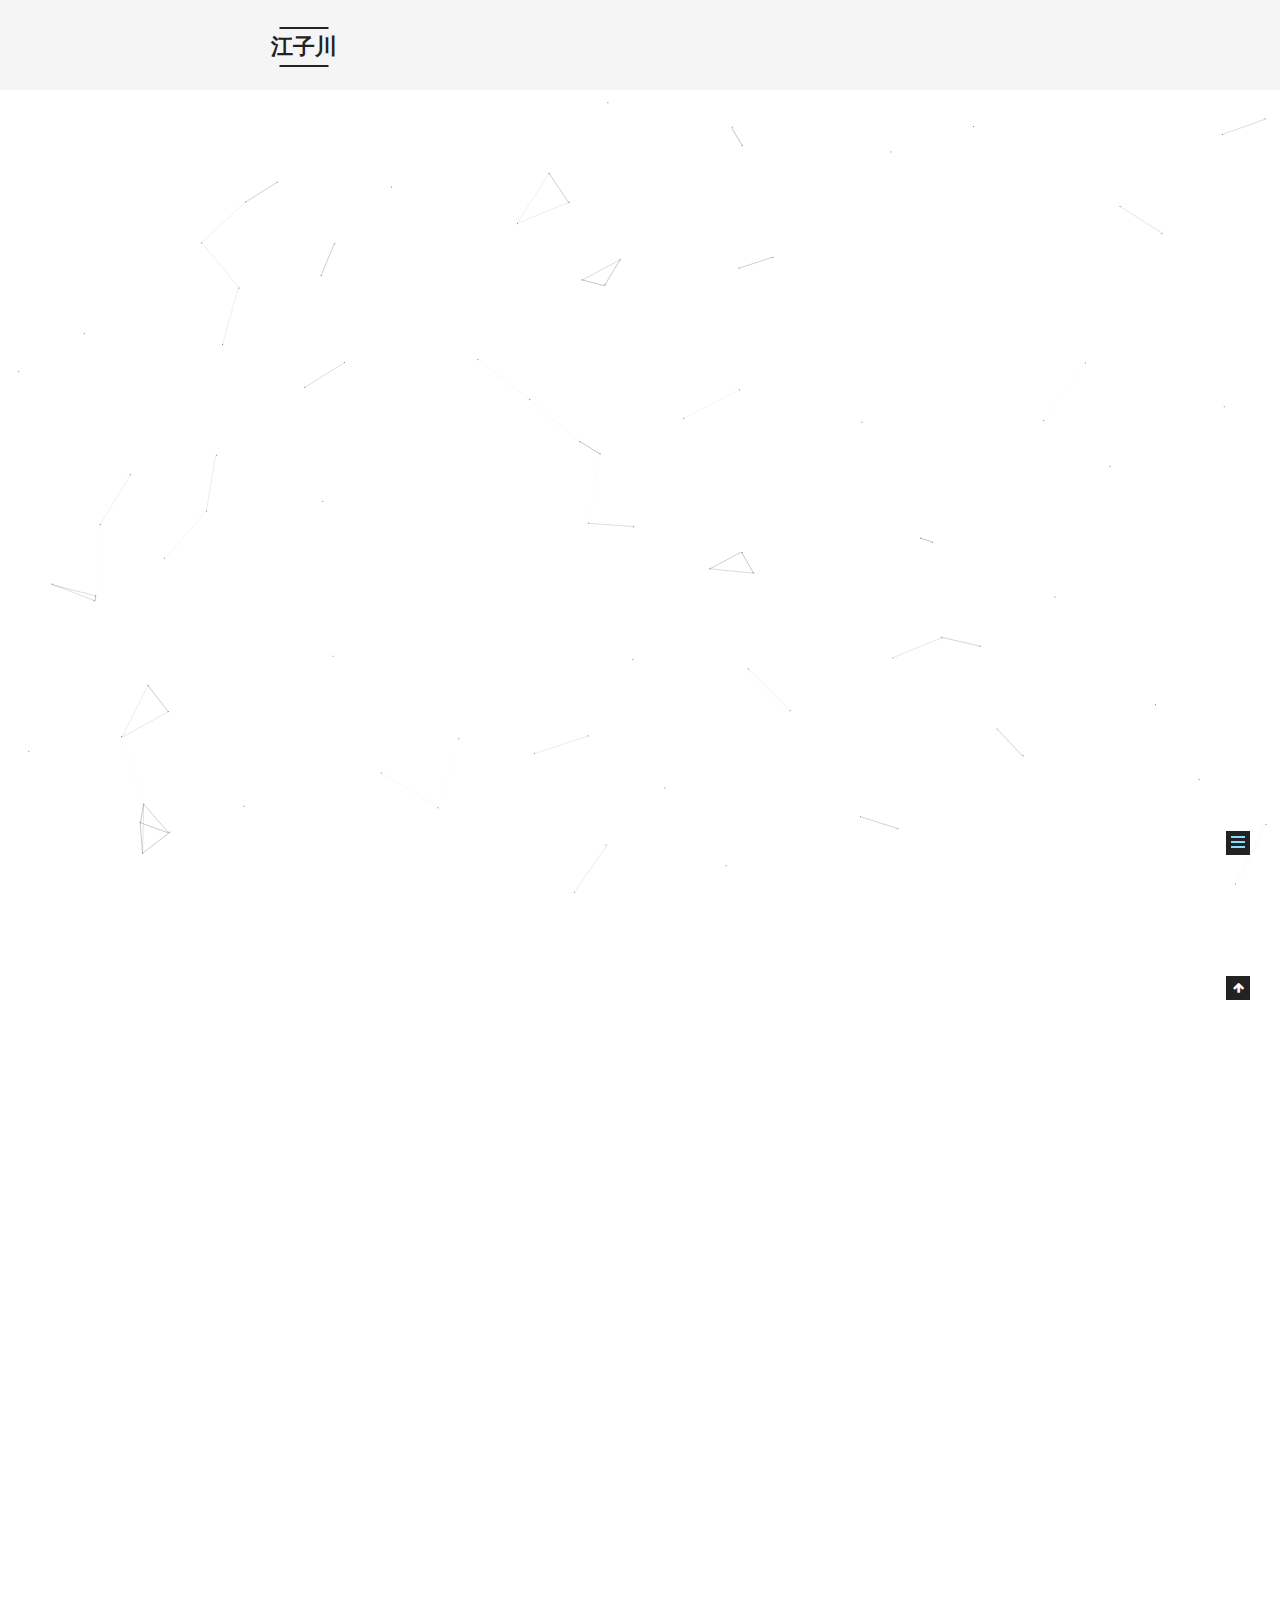
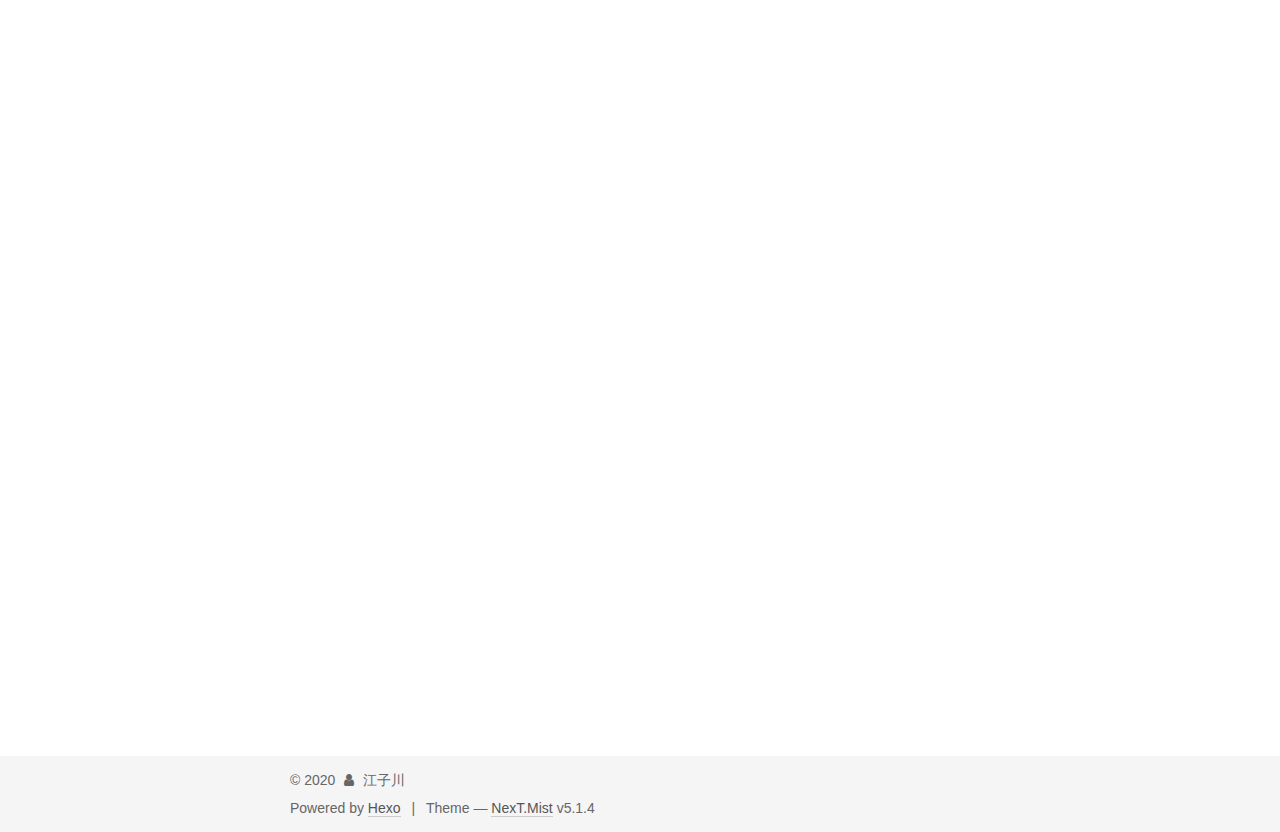
<file: 2020/05/27/Oracle-存储过程简述/index.html>
<!DOCTYPE html>



  


<html class="theme-next mist use-motion" lang="chs">
<head>
  <meta charset="UTF-8"/>
<meta http-equiv="X-UA-Compatible" content="IE=edge" />
<meta name="viewport" content="width=device-width, initial-scale=1, maximum-scale=1"/>
<meta name="theme-color" content="#222">









<meta http-equiv="Cache-Control" content="no-transform" />
<meta http-equiv="Cache-Control" content="no-siteapp" />
















  
  
  <link href="/lib/fancybox/source/jquery.fancybox.css?v=2.1.5" rel="stylesheet" type="text/css" />







<link href="/lib/font-awesome/css/font-awesome.min.css?v=4.6.2" rel="stylesheet" type="text/css" />

<link href="/css/main.css?v=5.1.4" rel="stylesheet" type="text/css" />


  <link rel="apple-touch-icon" sizes="180x180" href="/images/apple-touch-icon-next.png?v=5.1.4">


  <link rel="icon" type="image/png" sizes="32x32" href="/images/favicon-32x32-next.png?v=5.1.4">


  <link rel="icon" type="image/png" sizes="16x16" href="/images/favicon-16x16-next.png?v=5.1.4">


  <link rel="mask-icon" href="/images/logo.svg?v=5.1.4" color="#222">





  <meta name="keywords" content="Oracle," />





  <link rel="alternate" href="/atom.xml" title="江子川" type="application/atom+xml" />






<meta name="description" content="oracle学习">
<meta property="og:type" content="article">
<meta property="og:title" content="Oracle 存储过程简述">
<meta property="og:url" content="http://yoursite.com/2020/05/27/Oracle-%E5%AD%98%E5%82%A8%E8%BF%87%E7%A8%8B%E7%AE%80%E8%BF%B0/index.html">
<meta property="og:site_name" content="江子川">
<meta property="og:description" content="oracle学习">
<meta property="article:published_time" content="2020-05-27T09:45:10.000Z">
<meta property="article:modified_time" content="2020-05-27T09:58:25.889Z">
<meta property="article:author" content="江子川">
<meta property="article:tag" content="Oracle">
<meta name="twitter:card" content="summary">



<script type="text/javascript" id="hexo.configurations">
  var NexT = window.NexT || {};
  var CONFIG = {
    root: '/',
    scheme: 'Mist',
    version: '5.1.4',
    sidebar: {"position":"left","display":"post","offset":12,"b2t":false,"scrollpercent":false,"onmobile":false},
    fancybox: true,
    tabs: true,
    motion: {"enable":true,"async":false,"transition":{"post_block":"fadeIn","post_header":"slideDownIn","post_body":"slideDownIn","coll_header":"slideLeftIn","sidebar":"slideUpIn"}},
    duoshuo: {
      userId: '0',
      author: 'Author'
    },
    algolia: {
      applicationID: '',
      apiKey: '',
      indexName: '',
      hits: {"per_page":10},
      labels: {"input_placeholder":"Search for Posts","hits_empty":"We didn't find any results for the search: ${query}","hits_stats":"${hits} results found in ${time} ms"}
    }
  };
</script>



  <link rel="canonical" href="http://yoursite.com/2020/05/27/Oracle-存储过程简述/"/>





  <title>Oracle 存储过程简述 | 江子川</title>
  








<meta name="generator" content="Hexo 4.2.0"></head>

<body itemscope itemtype="http://schema.org/WebPage" lang="chs">

  
  
    
  

  <div class="container sidebar-position-left page-post-detail">
    <div class="headband"></div>

    <header id="header" class="header" itemscope itemtype="http://schema.org/WPHeader">
      <div class="header-inner"><div class="site-brand-wrapper">
  <div class="site-meta ">
    

    <div class="custom-logo-site-title">
      <a href="/"  class="brand" rel="start">
        <span class="logo-line-before"><i></i></span>
        <span class="site-title">江子川</span>
        <span class="logo-line-after"><i></i></span>
      </a>
    </div>
      
        <p class="site-subtitle"></p>
      
  </div>

  <div class="site-nav-toggle">
    <button>
      <span class="btn-bar"></span>
      <span class="btn-bar"></span>
      <span class="btn-bar"></span>
    </button>
  </div>
</div>

<nav class="site-nav">
  

  
    <ul id="menu" class="menu">
      
        
        <li class="menu-item menu-item-home">
          <a href="/" rel="section">
            
              <i class="menu-item-icon fa fa-fw fa-home"></i> <br />
            
            Home
          </a>
        </li>
      
        
        <li class="menu-item menu-item-tags">
          <a href="/tags/" rel="section">
            
              <i class="menu-item-icon fa fa-fw fa-tags"></i> <br />
            
            Tags
          </a>
        </li>
      
        
        <li class="menu-item menu-item-categories">
          <a href="/categories/" rel="section">
            
              <i class="menu-item-icon fa fa-fw fa-th"></i> <br />
            
            Categories
          </a>
        </li>
      
        
        <li class="menu-item menu-item-archives">
          <a href="/archives/" rel="section">
            
              <i class="menu-item-icon fa fa-fw fa-archive"></i> <br />
            
            Archives
          </a>
        </li>
      

      
    </ul>
  

  
</nav>



 </div>
    </header>

    <main id="main" class="main">
      <div class="main-inner">
        <div class="content-wrap">
          <div id="content" class="content">
            

  <div id="posts" class="posts-expand">
    

  

  
  
  

  <article class="post post-type-normal" itemscope itemtype="http://schema.org/Article">
  
  
  
  <div class="post-block">
    <link itemprop="mainEntityOfPage" href="http://yoursite.com/2020/05/27/Oracle-%E5%AD%98%E5%82%A8%E8%BF%87%E7%A8%8B%E7%AE%80%E8%BF%B0/">

    <span hidden itemprop="author" itemscope itemtype="http://schema.org/Person">
      <meta itemprop="name" content="江子川">
      <meta itemprop="description" content="">
      <meta itemprop="image" content="/images/avatar.gif">
    </span>

    <span hidden itemprop="publisher" itemscope itemtype="http://schema.org/Organization">
      <meta itemprop="name" content="江子川">
    </span>

    
      <header class="post-header">

        
        
          <h1 class="post-title" itemprop="name headline">Oracle 存储过程简述</h1>
        

        <div class="post-meta">
          <span class="post-time">
            
              <span class="post-meta-item-icon">
                <i class="fa fa-calendar-o"></i>
              </span>
              
                <span class="post-meta-item-text">Posted on</span>
              
              <time title="Post created" itemprop="dateCreated datePublished" datetime="2020-05-27T17:45:10+08:00">
                2020-05-27
              </time>
            

            

            
          </span>

          
            <span class="post-category" >
            
              <span class="post-meta-divider">|</span>
            
              <span class="post-meta-item-icon">
                <i class="fa fa-folder-o"></i>
              </span>
              
                <span class="post-meta-item-text">In</span>
              
              
                <span itemprop="about" itemscope itemtype="http://schema.org/Thing">
                  <a href="/categories/study/" itemprop="url" rel="index">
                    <span itemprop="name">study</span>
                  </a>
                </span>

                
                
              
            </span>
          

          
            
          

          
          

          

          

          
              <div class="post-description">
                  oracle学习
              </div>
          

        </div>
      </header>
    

    
    
    
    <div class="post-body" itemprop="articleBody">

      
      

      
        <p><em>存储过程是事先经过编译并存储在数据库中的一段SQL语句的集合，调用存储过程可以简化应用开发人员的很多工作，减少数据在数据库和应用服务器之间的传输，对于提高数据处理的效率是有好处的。</em></p>
<hr>
<h6 id="存储过程的创建"><a href="#存储过程的创建" class="headerlink" title="存储过程的创建"></a>存储过程的创建</h6><figure class="highlight sql"><table><tr><td class="gutter"><pre><span class="line">1</span><br><span class="line">2</span><br><span class="line">3</span><br><span class="line">4</span><br><span class="line">5</span><br><span class="line">6</span><br><span class="line">7</span><br><span class="line">8</span><br><span class="line">9</span><br><span class="line">10</span><br><span class="line">11</span><br><span class="line">12</span><br><span class="line">13</span><br><span class="line">14</span><br><span class="line">15</span><br><span class="line">16</span><br><span class="line">17</span><br><span class="line">18</span><br><span class="line">19</span><br><span class="line">20</span><br><span class="line">21</span><br></pre></td><td class="code"><pre><span class="line"><span class="comment">-- 无参数存储过程</span></span><br><span class="line"><span class="keyword">create</span> <span class="keyword">or</span> <span class="keyword">replace</span> <span class="keyword">procedure</span> pro_name</span><br><span class="line"><span class="keyword">is</span></span><br><span class="line">temp <span class="built_in">varchar</span>(<span class="number">1024</span>);</span><br><span class="line"><span class="keyword">begin</span></span><br><span class="line">    <span class="keyword">select</span> <span class="keyword">count</span>(*) <span class="keyword">into</span> temp <span class="keyword">from</span> <span class="keyword">test</span>;</span><br><span class="line">    <span class="keyword">insert</span> <span class="keyword">into</span> <span class="keyword">test</span> <span class="keyword">values</span>(<span class="number">3</span>,<span class="string">'sss'</span>,<span class="number">25</span>,<span class="string">'jsk'</span>);</span><br><span class="line">    <span class="keyword">commit</span>;</span><br><span class="line"><span class="keyword">end</span>;</span><br><span class="line"></span><br><span class="line"><span class="comment">-- 有参数存储过程</span></span><br><span class="line"><span class="keyword">create</span> <span class="keyword">or</span> <span class="keyword">replace</span> <span class="keyword">procedure</span> pro_name(v_id <span class="keyword">in</span> <span class="built_in">int</span>,v_age <span class="keyword">in</span> <span class="built_in">int</span>)</span><br><span class="line"><span class="keyword">is</span></span><br><span class="line">temp <span class="built_in">varchar</span>(<span class="number">1024</span>);</span><br><span class="line">v_count number;</span><br><span class="line"><span class="keyword">begin</span></span><br><span class="line">    v_count := <span class="number">1</span>; <span class="comment">-- 赋值</span></span><br><span class="line">    <span class="keyword">select</span> age <span class="keyword">into</span> v_age <span class="keyword">from</span> <span class="keyword">test</span> <span class="keyword">where</span> <span class="keyword">id</span> = v_id; <span class="comment">-- 使用参数查询</span></span><br><span class="line">    <span class="keyword">insert</span> <span class="keyword">into</span> <span class="keyword">test</span> <span class="keyword">values</span>(<span class="number">3</span>,<span class="string">'sss'</span>,<span class="number">25</span>,<span class="string">'jsk'</span>);</span><br><span class="line">    <span class="keyword">commit</span>;</span><br><span class="line"><span class="keyword">end</span>;</span><br></pre></td></tr></table></figure>
<blockquote>
<p>在存储过程中不能直接使用<em>select * from test</em> 这种查询方式，需要使用临时变量存储查询结果。书写SQL语句时，使用 <strong>;</strong> 作为分隔符。</p>
</blockquote>
<hr>
<h6 id="在命令行窗口中执行存储过程"><a href="#在命令行窗口中执行存储过程" class="headerlink" title="在命令行窗口中执行存储过程"></a>在命令行窗口中执行存储过程</h6><figure class="highlight bash"><table><tr><td class="gutter"><pre><span class="line">1</span><br></pre></td><td class="code"><pre><span class="line"><span class="built_in">exec</span> pro_name;</span><br></pre></td></tr></table></figure>

<h6 id="PL-SQL"><a href="#PL-SQL" class="headerlink" title="PL/SQL"></a>PL/SQL</h6><figure class="highlight sql"><table><tr><td class="gutter"><pre><span class="line">1</span><br><span class="line">2</span><br><span class="line">3</span><br></pre></td><td class="code"><pre><span class="line"><span class="keyword">begin</span></span><br><span class="line">    pro_name;</span><br><span class="line"><span class="keyword">end</span>;</span><br></pre></td></tr></table></figure>

<h6 id="java程序调用"><a href="#java程序调用" class="headerlink" title="java程序调用"></a>java程序调用</h6><figure class="highlight java"><table><tr><td class="gutter"><pre><span class="line">1</span><br></pre></td><td class="code"><pre><span class="line">hibernateDao.excuteSqlUpdate(<span class="string">"&#123;Call proc_name()&#125;"</span>);</span><br></pre></td></tr></table></figure>
<hr>
<p><em>在编写存储过程的时候可以使用游标(cursor),游标是SQL的一个内存工作区，可以用来临时存储数据库查询到的数据。</em></p>
<blockquote>
<p>游标分三类：隐式游标，显示游标，动态游标；隐式游标是系统自动关闭或开启的，但用户执行查询单一数据的dml时，系统自动开启。</p>
</blockquote>
<blockquote>
<p>使用动态游标需要用户自定义。主要步骤：定义游标，开启游标，操作数据，提交，关闭游标。</p>
</blockquote>
<figure class="highlight sql"><table><tr><td class="gutter"><pre><span class="line">1</span><br><span class="line">2</span><br><span class="line">3</span><br><span class="line">4</span><br><span class="line">5</span><br><span class="line">6</span><br><span class="line">7</span><br><span class="line">8</span><br><span class="line">9</span><br><span class="line">10</span><br><span class="line">11</span><br><span class="line">12</span><br><span class="line">13</span><br><span class="line">14</span><br><span class="line">15</span><br><span class="line">16</span><br><span class="line">17</span><br><span class="line">18</span><br><span class="line">19</span><br><span class="line">20</span><br></pre></td><td class="code"><pre><span class="line"><span class="comment">-- 定义游标</span></span><br><span class="line">Cursor cur_policy is;</span><br><span class="line"></span><br><span class="line"><span class="comment">-- 开启游标</span></span><br><span class="line">Open cur_policy;</span><br><span class="line"></span><br><span class="line"><span class="comment">-- 操作数据</span></span><br><span class="line">Fetch cur_policy;</span><br><span class="line"></span><br><span class="line"><span class="comment">-- 提交</span></span><br><span class="line"><span class="keyword">commit</span>;</span><br><span class="line"></span><br><span class="line"><span class="comment">-- 关闭游标</span></span><br><span class="line">Close cur_policy;</span><br><span class="line"></span><br><span class="line"><span class="comment">--提示信息</span></span><br><span class="line">dbms_output.putline("提示信息");</span><br><span class="line"></span><br><span class="line"><span class="comment">--提取所有数据</span></span><br><span class="line">Fetch cur_policy bulk collect into table;</span><br></pre></td></tr></table></figure>
      
    </div>
    
    
    

    

    

    

    <footer class="post-footer">
      
        <div class="post-tags">
          
            <a href="/tags/Oracle/" rel="tag"># Oracle</a>
          
        </div>
      

      
      
      

      
        <div class="post-nav">
          <div class="post-nav-next post-nav-item">
            
              <a href="/2020/05/06/hello-world/" rel="next" title="Hello World">
                <i class="fa fa-chevron-left"></i> Hello World
              </a>
            
          </div>

          <span class="post-nav-divider"></span>

          <div class="post-nav-prev post-nav-item">
            
          </div>
        </div>
      

      
      
    </footer>
  </div>
  
  
  
  </article>



    <div class="post-spread">
      
    </div>
  </div>


          </div>
          


          

  



        </div>
        
          
  
  <div class="sidebar-toggle">
    <div class="sidebar-toggle-line-wrap">
      <span class="sidebar-toggle-line sidebar-toggle-line-first"></span>
      <span class="sidebar-toggle-line sidebar-toggle-line-middle"></span>
      <span class="sidebar-toggle-line sidebar-toggle-line-last"></span>
    </div>
  </div>

  <aside id="sidebar" class="sidebar">
    
    <div class="sidebar-inner">

      

      
        <ul class="sidebar-nav motion-element">
          <li class="sidebar-nav-toc sidebar-nav-active" data-target="post-toc-wrap">
            Table of Contents
          </li>
          <li class="sidebar-nav-overview" data-target="site-overview-wrap">
            Overview
          </li>
        </ul>
      

      <section class="site-overview-wrap sidebar-panel">
        <div class="site-overview">
          <div class="site-author motion-element" itemprop="author" itemscope itemtype="http://schema.org/Person">
            
              <p class="site-author-name" itemprop="name">江子川</p>
              <p class="site-description motion-element" itemprop="description"></p>
          </div>

          <nav class="site-state motion-element">

            
              <div class="site-state-item site-state-posts">
              
                <a href="/archives/%7C%7Carchive">
              
                  <span class="site-state-item-count">2</span>
                  <span class="site-state-item-name">posts</span>
                </a>
              </div>
            

            
              
              
              <div class="site-state-item site-state-categories">
                <a href="/categories/index.html">
                  <span class="site-state-item-count">1</span>
                  <span class="site-state-item-name">categories</span>
                </a>
              </div>
            

            
              
              
              <div class="site-state-item site-state-tags">
                <a href="/tags/index.html">
                  <span class="site-state-item-count">1</span>
                  <span class="site-state-item-name">tags</span>
                </a>
              </div>
            

          </nav>

          
            <div class="feed-link motion-element">
              <a href="/atom.xml" rel="alternate">
                <i class="fa fa-rss"></i>
                RSS
              </a>
            </div>
          

          

          
          

          
          

          

        </div>
      </section>

      
      <!--noindex-->
        <section class="post-toc-wrap motion-element sidebar-panel sidebar-panel-active">
          <div class="post-toc">

            
              
            

            
              <div class="post-toc-content"><ol class="nav"><li class="nav-item nav-level-6"><a class="nav-link" href="#存储过程的创建"><span class="nav-number">1.</span> <span class="nav-text">存储过程的创建</span></a></li><li class="nav-item nav-level-6"><a class="nav-link" href="#在命令行窗口中执行存储过程"><span class="nav-number">2.</span> <span class="nav-text">在命令行窗口中执行存储过程</span></a></li><li class="nav-item nav-level-6"><a class="nav-link" href="#PL-SQL"><span class="nav-number">3.</span> <span class="nav-text">PL&#x2F;SQL</span></a></li><li class="nav-item nav-level-6"><a class="nav-link" href="#java程序调用"><span class="nav-number">4.</span> <span class="nav-text">java程序调用</span></a></li></ol></div>
            

          </div>
        </section>
      <!--/noindex-->
      

      

    </div>
  </aside>


        
      </div>
    </main>

    <footer id="footer" class="footer">
      <div class="footer-inner">
        <div class="copyright">&copy; <span itemprop="copyrightYear">2020</span>
  <span class="with-love">
    <i class="fa fa-user"></i>
  </span>
  <span class="author" itemprop="copyrightHolder">江子川</span>

  
</div>


  <div class="powered-by">Powered by <a class="theme-link" target="_blank" href="https://hexo.io">Hexo</a></div>



  <span class="post-meta-divider">|</span>



  <div class="theme-info">Theme &mdash; <a class="theme-link" target="_blank" href="https://github.com/iissnan/hexo-theme-next">NexT.Mist</a> v5.1.4</div>




        







        
      </div>
    </footer>

    
      <div class="back-to-top">
        <i class="fa fa-arrow-up"></i>
        
      </div>
    

    

  </div>

  

<script type="text/javascript">
  if (Object.prototype.toString.call(window.Promise) !== '[object Function]') {
    window.Promise = null;
  }
</script>









  


  











  
  
    <script type="text/javascript" src="/lib/jquery/index.js?v=2.1.3"></script>
  

  
  
    <script type="text/javascript" src="/lib/fastclick/lib/fastclick.min.js?v=1.0.6"></script>
  

  
  
    <script type="text/javascript" src="/lib/jquery_lazyload/jquery.lazyload.js?v=1.9.7"></script>
  

  
  
    <script type="text/javascript" src="/lib/velocity/velocity.min.js?v=1.2.1"></script>
  

  
  
    <script type="text/javascript" src="/lib/velocity/velocity.ui.min.js?v=1.2.1"></script>
  

  
  
    <script type="text/javascript" src="/lib/fancybox/source/jquery.fancybox.pack.js?v=2.1.5"></script>
  

  
  
    <script type="text/javascript" src="/lib/canvas-nest/canvas-nest.min.js"></script>
  


  


  <script type="text/javascript" src="/js/src/utils.js?v=5.1.4"></script>

  <script type="text/javascript" src="/js/src/motion.js?v=5.1.4"></script>



  
  

  
  <script type="text/javascript" src="/js/src/scrollspy.js?v=5.1.4"></script>
<script type="text/javascript" src="/js/src/post-details.js?v=5.1.4"></script>



  


  <script type="text/javascript" src="/js/src/bootstrap.js?v=5.1.4"></script>



  


  




	





  





  












  





  

  

  

  
  

  

  

  

</body>
</html>
</file>
<file: css/main.css>
/* normalize.css v3.0.2 | MIT License | git.io/normalize */
html {
  font-family: sans-serif; /* 1 */
  -ms-text-size-adjust: 100%; /* 2 */
  -webkit-text-size-adjust: 100%; /* 2 */
}
body {
  margin: 0;
}
article,
aside,
details,
figcaption,
figure,
footer,
header,
hgroup,
main,
menu,
nav,
section,
summary {
  display: block;
}
audio,
canvas,
progress,
video {
  display: inline-block; /* 1 */
  vertical-align: baseline; /* 2 */
}
audio:not([controls]) {
  display: none;
  height: 0;
}
[hidden],
template {
  display: none;
}
a {
  background-color: transparent;
}
a:active,
a:hover {
  outline: 0;
}
abbr[title] {
  border-bottom: 1px dotted;
}
b,
strong {
  font-weight: bold;
}
dfn {
  font-style: italic;
}
h1 {
  font-size: 2em;
  margin: 0.67em 0;
}
mark {
  background: #ff0;
  color: #000;
}
small {
  font-size: 80%;
}
sub,
sup {
  font-size: 75%;
  line-height: 0;
  position: relative;
  vertical-align: baseline;
}
sup {
  top: -0.5em;
}
sub {
  bottom: -0.25em;
}
img {
  border: 0;
}
svg:not(:root) {
  overflow: hidden;
}
figure {
  margin: 1em 40px;
}
hr {
  -moz-box-sizing: content-box;
  box-sizing: content-box;
  height: 0;
}
pre {
  overflow: auto;
}
code,
kbd,
pre,
samp {
  font-family: monospace, monospace;
  font-size: 1em;
}
button,
input,
optgroup,
select,
textarea {
  color: inherit; /* 1 */
  font: inherit; /* 2 */
  margin: 0; /* 3 */
}
button {
  overflow: visible;
}
button,
select {
  text-transform: none;
}
button,
html input[type="button"],
input[type="reset"],
input[type="submit"] {
  -webkit-appearance: button; /* 2 */
  cursor: pointer; /* 3 */
}
button[disabled],
html input[disabled] {
  cursor: default;
}
button::-moz-focus-inner,
input::-moz-focus-inner {
  border: 0;
  padding: 0;
}
input {
  line-height: normal;
}
input[type="checkbox"],
input[type="radio"] {
  box-sizing: border-box; /* 1 */
  padding: 0; /* 2 */
}
input[type="number"]::-webkit-inner-spin-button,
input[type="number"]::-webkit-outer-spin-button {
  height: auto;
}
input[type="search"] {
  -webkit-appearance: textfield; /* 1 */
  -moz-box-sizing: content-box;
  -webkit-box-sizing: content-box; /* 2 */
  box-sizing: content-box;
}
input[type="search"]::-webkit-search-cancel-button,
input[type="search"]::-webkit-search-decoration {
  -webkit-appearance: none;
}
fieldset {
  border: 1px solid #c0c0c0;
  margin: 0 2px;
  padding: 0.35em 0.625em 0.75em;
}
legend {
  border: 0; /* 1 */
  padding: 0; /* 2 */
}
textarea {
  overflow: auto;
}
optgroup {
  font-weight: bold;
}
table {
  border-collapse: collapse;
  border-spacing: 0;
}
td,
th {
  padding: 0;
}
::selection {
  background: #262a30;
  color: #fff;
}
body {
  position: relative;
  font-family: 'Lato', "PingFang SC", "Microsoft YaHei", sans-serif;
  font-size: 14px;
  line-height: 2;
  color: #555;
  background: #fff;
}
@media (max-width: 767px) {
  body {
    padding-right: 0 !important;
  }
}
@media (min-width: 768px) and (max-width: 991px) {
  body {
    padding-right: 0 !important;
  }
}
@media (min-width: 1600px) {
  body {
    font-size: 16px;
  }
}
h1,
h2,
h3,
h4,
h5,
h6 {
  margin: 0;
  padding: 0;
  font-weight: bold;
  line-height: 1.5;
  font-family: 'Lato', "PingFang SC", "Microsoft YaHei", sans-serif;
}
h2,
h3,
h4,
h5,
h6 {
  margin: 20px 0 15px;
}
h1 {
  font-size: 24px;
}
@media (max-width: 767px) {
  h1 {
    font-size: 20px;
  }
}
h2 {
  font-size: 22px;
}
@media (max-width: 767px) {
  h2 {
    font-size: 18px;
  }
}
h3 {
  font-size: 20px;
}
@media (max-width: 767px) {
  h3 {
    font-size: 16px;
  }
}
h4 {
  font-size: 18px;
}
@media (max-width: 767px) {
  h4 {
    font-size: 14px;
  }
}
h5 {
  font-size: 16px;
}
@media (max-width: 767px) {
  h5 {
    font-size: 12px;
  }
}
h6 {
  font-size: 14px;
}
@media (max-width: 767px) {
  h6 {
    font-size: 10px;
  }
}
p {
  margin: 0 0 20px 0;
}
a {
  color: #555;
  text-decoration: none;
  outline: none;
  border-bottom: 1px solid #999;
  word-wrap: break-word;
}
a:hover {
  color: #222;
  border-bottom-color: #222;
}
blockquote {
  margin: 0;
  padding: 0;
}
img {
  display: block;
  margin: auto;
  max-width: 100%;
  height: auto;
}
hr {
  margin: 40px 0;
  height: 3px;
  border: none;
  background-color: #ddd;
  background-image: repeating-linear-gradient(-45deg, #fff, #fff 4px, transparent 4px, transparent 8px);
}
blockquote {
  padding: 0 15px;
  color: #666;
  border-left: 4px solid #ddd;
}
blockquote cite::before {
  content: "-";
  padding: 0 5px;
}
dt {
  font-weight: 700;
}
dd {
  margin: 0;
  padding: 0;
}
kbd {
  border: 1px solid #ccc;
  border-radius: 0.2em;
  box-shadow: 0.1em 0.1em 0.2em rgba(0,0,0,0.1);
  background-color: #f9f9f9;
  font-family: inherit;
  background-image: -webkit-linear-gradient(top, #eee, #fff, #eee);
  padding: 0.1em 0.3em;
  white-space: nowrap;
}
.text-left {
  text-align: left;
}
.text-center {
  text-align: center;
}
.text-right {
  text-align: right;
}
.text-justify {
  text-align: justify;
}
.text-nowrap {
  white-space: nowrap;
}
.text-lowercase {
  text-transform: lowercase;
}
.text-uppercase {
  text-transform: uppercase;
}
.text-capitalize {
  text-transform: capitalize;
}
.center-block {
  display: block;
  margin-left: auto;
  margin-right: auto;
}
.clearfix:before,
.clearfix:after {
  content: " ";
  display: table;
}
.clearfix:after {
  clear: both;
}
.pullquote {
  width: 45%;
}
.pullquote.left {
  float: left;
  margin-left: 5px;
  margin-right: 10px;
}
.pullquote.right {
  float: right;
  margin-left: 10px;
  margin-right: 5px;
}
.affix.affix.affix {
  position: fixed;
}
.translation {
  margin-top: -20px;
  font-size: 14px;
  color: #999;
}
.scrollbar-measure {
  width: 100px;
  height: 100px;
  overflow: scroll;
  position: absolute;
  top: -9999px;
}
.use-motion .motion-element {
  opacity: 0;
}
table {
  margin: 20px 0;
  width: 100%;
  border-collapse: collapse;
  border-spacing: 0;
  border: 1px solid #ddd;
  font-size: 14px;
  table-layout: fixed;
  word-wrap: break-all;
}
table>tbody>tr:nth-of-type(odd) {
  background-color: #f9f9f9;
}
table>tbody>tr:hover {
  background-color: #f5f5f5;
}
caption,
th,
td {
  padding: 8px;
  text-align: left;
  vertical-align: middle;
  font-weight: normal;
}
th,
td {
  border-bottom: 3px solid #ddd;
  border-right: 1px solid #eee;
}
th {
  padding-bottom: 10px;
  font-weight: 700;
}
td {
  border-bottom-width: 1px;
}
html,
body {
  height: 100%;
}
.container {
  position: relative;
  min-height: 100%;
}
.header-inner {
  margin: 0 auto;
  padding: 100px 0 70px;
  width: 700px;
}
@media (min-width: 1600px) {
  .container .header-inner {
    width: 900px;
  }
}
.main {
  padding-bottom: 150px;
}
.main-inner {
  margin: 0 auto;
  width: 700px;
}
@media (min-width: 1600px) {
  .container .main-inner {
    width: 900px;
  }
}
.footer {
  position: absolute;
  left: 0;
  bottom: 0;
  width: 100%;
  min-height: 50px;
}
.footer-inner {
  box-sizing: border-box;
  margin: 20px auto;
  width: 700px;
}
@media (min-width: 1600px) {
  .container .footer-inner {
    width: 900px;
  }
}
pre,
.highlight {
  overflow: auto;
  margin: 20px 0;
  padding: 0;
  font-size: 13px;
  color: #4d4d4c;
  background: #f7f7f7;
  line-height: 1.6;
}
pre,
code {
  font-family: consolas, Menlo, "PingFang SC", "Microsoft YaHei", monospace;
}
code {
  padding: 2px 4px;
  word-wrap: break-word;
  color: #555;
  background: #eee;
  border-radius: 3px;
  font-size: 13px;
}
pre {
  padding: 10px;
}
pre code {
  padding: 0;
  color: #4d4d4c;
  background: none;
  text-shadow: none;
}
.highlight {
  border-radius: 1px;
}
.highlight pre {
  border: none;
  margin: 0;
  padding: 10px 0;
}
.highlight table {
  margin: 0;
  width: auto;
  border: none;
}
.highlight td {
  border: none;
  padding: 0;
}
.highlight figcaption {
  font-size: 1em;
  color: #4d4d4c;
  line-height: 1em;
  margin-bottom: 1em;
}
.highlight figcaption:before,
.highlight figcaption:after {
  content: " ";
  display: table;
}
.highlight figcaption:after {
  clear: both;
}
.highlight figcaption a {
  float: right;
  color: #4d4d4c;
}
.highlight figcaption a:hover {
  border-bottom-color: #4d4d4c;
}
.highlight .gutter pre {
  padding-left: 10px;
  padding-right: 10px;
  color: #869194;
  text-align: right;
  background-color: #eff2f3;
}
.highlight .code pre {
  width: 100%;
  padding-left: 10px;
  padding-right: 10px;
  background-color: #f7f7f7;
}
.highlight .line {
  height: 20px;
}
.gutter {
  -webkit-user-select: none;
  -moz-user-select: none;
  -ms-user-select: none;
  user-select: none;
}
.gist table {
  width: auto;
}
.gist table td {
  border: none;
}
pre .deletion {
  background: #fdd;
}
pre .addition {
  background: #dfd;
}
pre .meta {
  color: #8959a8;
}
pre .comment {
  color: #8e908c;
}
pre .variable,
pre .attribute,
pre .tag,
pre .regexp,
pre .ruby .constant,
pre .xml .tag .title,
pre .xml .pi,
pre .xml .doctype,
pre .html .doctype,
pre .css .id,
pre .css .class,
pre .css .pseudo {
  color: #c82829;
}
pre .number,
pre .preprocessor,
pre .built_in,
pre .literal,
pre .params,
pre .constant,
pre .command {
  color: #f5871f;
}
pre .ruby .class .title,
pre .css .rules .attribute,
pre .string,
pre .value,
pre .inheritance,
pre .header,
pre .ruby .symbol,
pre .xml .cdata,
pre .special,
pre .number,
pre .formula {
  color: #718c00;
}
pre .title,
pre .css .hexcolor {
  color: #3e999f;
}
pre .function,
pre .python .decorator,
pre .python .title,
pre .ruby .function .title,
pre .ruby .title .keyword,
pre .perl .sub,
pre .javascript .title,
pre .coffeescript .title {
  color: #4271ae;
}
pre .keyword,
pre .javascript .function {
  color: #8959a8;
}
.full-image.full-image.full-image.full-image {
  border: none;
  max-width: 100%;
  width: auto;
  margin: 20px auto 25px;
}
@media (min-width: 992px) {
  .full-image.full-image.full-image.full-image {
    max-width: none;
    width: 110%;
    margin: 25px -5%;
  }
}
.blockquote-center,
.page-home .post-type-quote blockquote,
.page-post-detail .post-type-quote blockquote {
  position: relative;
  margin: 40px 0;
  padding: 0;
  border-left: none;
  text-align: center;
}
.blockquote-center::before,
.page-home .post-type-quote blockquote::before,
.page-post-detail .post-type-quote blockquote::before,
.blockquote-center::after,
.page-home .post-type-quote blockquote::after,
.page-post-detail .post-type-quote blockquote::after {
  position: absolute;
  content: ' ';
  display: block;
  width: 100%;
  height: 24px;
  opacity: 0.2;
  background-repeat: no-repeat;
  background-position: 0 -6px;
  background-size: 22px 22px;
}
.blockquote-center::before,
.page-home .post-type-quote blockquote::before,
.page-post-detail .post-type-quote blockquote::before {
  top: -20px;
  background-image: url("../images/quote-l.svg");
  border-top: 1px solid #ccc;
}
.blockquote-center::after,
.page-home .post-type-quote blockquote::after,
.page-post-detail .post-type-quote blockquote::after {
  bottom: -20px;
  background-image: url("../images/quote-r.svg");
  border-bottom: 1px solid #ccc;
  background-position: 100% 8px;
}
.blockquote-center p,
.page-home .post-type-quote blockquote p,
.page-post-detail .post-type-quote blockquote p,
.blockquote-center div,
.page-home .post-type-quote blockquote div,
.page-post-detail .post-type-quote blockquote div {
  text-align: center;
}
.post .post-body .group-picture img {
  box-sizing: border-box;
  padding: 0 3px;
  border: none;
}
.post .group-picture-row {
  overflow: hidden;
  margin-top: 6px;
}
.post .group-picture-row:first-child {
  margin-top: 0;
}
.post .group-picture-column {
  float: left;
}
.page-post-detail .post-body .group-picture-column {
  float: none;
  margin-top: 10px;
  width: auto !important;
}
.page-post-detail .post-body .group-picture-column img {
  margin: 0 auto;
}
.page-archive .group-picture-container {
  overflow: hidden;
}
.page-archive .group-picture-row {
  float: left;
}
.page-archive .group-picture-row:first-child {
  margin-top: 6px;
}
.page-archive .group-picture-column {
  max-width: 150px;
  max-height: 150px;
}
.post-body .note {
  position: relative;
  padding: 15px;
  margin-bottom: 20px;
  border: 1px solid #eee;
  border-left-width: 5px;
  border-radius: 3px;
}
.post-body .note h2,
.post-body .note h3,
.post-body .note h4,
.post-body .note h5,
.post-body .note h6 {
  margin-top: 0;
  margin-bottom: 0;
  border-bottom: initial;
  padding-top: 0 !important;
}
.post-body .note p:first-child,
.post-body .note ul:first-child,
.post-body .note ol:first-child,
.post-body .note table:first-child,
.post-body .note pre:first-child,
.post-body .note blockquote:first-child {
  margin-top: 0;
}
.post-body .note p:last-child,
.post-body .note ul:last-child,
.post-body .note ol:last-child,
.post-body .note table:last-child,
.post-body .note pre:last-child,
.post-body .note blockquote:last-child {
  margin-bottom: 0;
}
.post-body .note.default {
  border-left-color: #777;
}
.post-body .note.default h2,
.post-body .note.default h3,
.post-body .note.default h4,
.post-body .note.default h5,
.post-body .note.default h6 {
  color: #777;
}
.post-body .note.primary {
  border-left-color: #6f42c1;
}
.post-body .note.primary h2,
.post-body .note.primary h3,
.post-body .note.primary h4,
.post-body .note.primary h5,
.post-body .note.primary h6 {
  color: #6f42c1;
}
.post-body .note.info {
  border-left-color: #428bca;
}
.post-body .note.info h2,
.post-body .note.info h3,
.post-body .note.info h4,
.post-body .note.info h5,
.post-body .note.info h6 {
  color: #428bca;
}
.post-body .note.success {
  border-left-color: #5cb85c;
}
.post-body .note.success h2,
.post-body .note.success h3,
.post-body .note.success h4,
.post-body .note.success h5,
.post-body .note.success h6 {
  color: #5cb85c;
}
.post-body .note.warning {
  border-left-color: #f0ad4e;
}
.post-body .note.warning h2,
.post-body .note.warning h3,
.post-body .note.warning h4,
.post-body .note.warning h5,
.post-body .note.warning h6 {
  color: #f0ad4e;
}
.post-body .note.danger {
  border-left-color: #d9534f;
}
.post-body .note.danger h2,
.post-body .note.danger h3,
.post-body .note.danger h4,
.post-body .note.danger h5,
.post-body .note.danger h6 {
  color: #d9534f;
}
.post-body .label {
  display: inline;
  padding: 0 2px;
  white-space: nowrap;
}
.post-body .label.default {
  background-color: #f0f0f0;
}
.post-body .label.primary {
  background-color: #efe6f7;
}
.post-body .label.info {
  background-color: #e5f2f8;
}
.post-body .label.success {
  background-color: #e7f4e9;
}
.post-body .label.warning {
  background-color: #fcf6e1;
}
.post-body .label.danger {
  background-color: #fae8eb;
}
.post-body .tabs {
  position: relative;
  display: block;
  margin-bottom: 20px;
  padding-top: 10px;
}
.post-body .tabs ul.nav-tabs {
  margin: 0;
  padding: 0;
  display: flex;
  margin-bottom: -1px;
}
@media (max-width: 413px) {
  .post-body .tabs ul.nav-tabs {
    display: block;
    margin-bottom: 5px;
  }
}
.post-body .tabs ul.nav-tabs li.tab {
  list-style-type: none !important;
  margin: 0 0.25em 0 0;
  border-top: 3px solid transparent;
  border-left: 1px solid transparent;
  border-right: 1px solid transparent;
}
@media (max-width: 413px) {
  .post-body .tabs ul.nav-tabs li.tab {
    margin: initial;
    border-top: 1px solid transparent;
    border-left: 3px solid transparent;
    border-right: 1px solid transparent;
    border-bottom: 1px solid transparent;
  }
}
.post-body .tabs ul.nav-tabs li.tab a {
  outline: 0;
  border-bottom: initial;
  display: block;
  line-height: 1.8em;
  padding: 0.25em 0.75em;
  transition-duration: 0.2s;
  transition-timing-function: ease-out;
  transition-delay: 0s;
}
.post-body .tabs ul.nav-tabs li.tab a i {
  width: 1.285714285714286em;
}
.post-body .tabs ul.nav-tabs li.tab.active {
  border-top: 3px solid #fc6423;
  border-left: 1px solid #ddd;
  border-right: 1px solid #ddd;
  background-color: #fff;
}
@media (max-width: 413px) {
  .post-body .tabs ul.nav-tabs li.tab.active {
    border-top: 1px solid #ddd;
    border-left: 3px solid #fc6423;
    border-right: 1px solid #ddd;
    border-bottom: 1px solid #ddd;
  }
}
.post-body .tabs ul.nav-tabs li.tab.active a {
  cursor: default;
  color: #555;
}
.post-body .tabs .tab-content {
  background-color: #fff;
}
.post-body .tabs .tab-content .tab-pane {
  border: 1px solid #ddd;
  padding: 20px 20px 0 20px;
}
.post-body .tabs .tab-content .tab-pane:not(.active) {
  display: none !important;
}
.post-body .tabs .tab-content .tab-pane.active {
  display: block !important;
}
.btn {
  display: inline-block;
  padding: 0 20px;
  font-size: 14px;
  color: #555;
  background: transparent;
  border: 2px solid #222;
  text-decoration: none;
  border-radius: 0;
  transition-property: background-color;
  transition-duration: 0.2s;
  transition-timing-function: ease-in-out;
  transition-delay: 0s;
  line-height: 2;
}
.btn:hover {
  border-color: #222;
  color: #222;
  background: #fff;
}
.btn +.btn {
  margin: 0 0 8px 8px;
}
.btn .fa-fw {
  width: 1.285714285714286em;
  text-align: left;
}
.btn-bar {
  display: block;
  width: 22px;
  height: 2px;
  background: #555;
  border-radius: 1px;
}
.btn-bar+.btn-bar {
  margin-top: 4px;
}
.pagination {
  margin: 120px 0 40px;
  text-align: center;
  border-top: 1px solid #eee;
}
.page-number-basic,
.pagination .prev,
.pagination .next,
.pagination .page-number,
.pagination .space {
  display: inline-block;
  position: relative;
  top: -1px;
  margin: 0 10px;
  padding: 0 11px;
}
@media (max-width: 767px) {
  .page-number-basic,
  .pagination .prev,
  .pagination .next,
  .pagination .page-number,
  .pagination .space {
    margin: 0 5px;
  }
}
.pagination .prev,
.pagination .next,
.pagination .page-number {
  border-bottom: 0;
  border-top: 1px solid #eee;
  transition-property: border-color;
  transition-duration: 0.2s;
  transition-timing-function: ease-in-out;
  transition-delay: 0s;
}
.pagination .prev:hover,
.pagination .next:hover,
.pagination .page-number:hover {
  border-top-color: #222;
}
.pagination .space {
  padding: 0;
  margin: 0;
}
.pagination .prev {
  margin-left: 0;
}
.pagination .next {
  margin-right: 0;
}
.pagination .page-number.current {
  color: #fff;
  background: #ccc;
  border-top-color: #ccc;
}
@media (max-width: 767px) {
  .pagination {
    border-top: none;
  }
  .pagination .prev,
  .pagination .next,
  .pagination .page-number {
    margin-bottom: 10px;
    border-top: 0;
    border-bottom: 1px solid #eee;
    padding: 0 10px;
  }
  .pagination .prev:hover,
  .pagination .next:hover,
  .pagination .page-number:hover {
    border-bottom-color: #222;
  }
}
.comments {
  margin: 60px 20px 0;
}
.tag-cloud {
  text-align: center;
}
.tag-cloud a {
  display: inline-block;
  margin: 10px;
}
.back-to-top {
  box-sizing: border-box;
  position: fixed;
  bottom: -100px;
  right: 30px;
  z-index: 1050;
  padding: 0 6px;
  width: 24px;
  background: #222;
  font-size: 12px;
  opacity: 1;
  color: #fff;
  cursor: pointer;
  text-align: center;
  -webkit-transform: translateZ(0);
  transition-property: bottom;
  transition-duration: 0.2s;
  transition-timing-function: ease-in-out;
  transition-delay: 0s;
}
@media (min-width: 768px) and (max-width: 991px) {
  .back-to-top {
    display: none !important;
  }
}
@media (max-width: 767px) {
  .back-to-top {
    display: none !important;
  }
}
.back-to-top.back-to-top-on {
  bottom: 19px;
}
.header {
  background: transparent;
}
.header-inner {
  position: relative;
}
.headband {
  height: 3px;
  background: #222;
}
.site-meta {
  margin: 0;
  text-align: left;
}
@media (max-width: 767px) {
  .site-meta {
    text-align: center;
  }
}
.brand {
  position: relative;
  display: inline-block;
  padding: 0 40px;
  color: #222;
  background: #222;
  border-bottom: none;
}
.brand:hover {
  color: #222;
}
.logo {
  display: inline-block;
  margin-right: 5px;
  line-height: 36px;
  vertical-align: top;
}
.site-title {
  display: inline-block;
  vertical-align: top;
  line-height: 36px;
  font-size: 20px;
  font-weight: normal;
  font-family: 'Lato', "PingFang SC", "Microsoft YaHei", sans-serif;
}
.site-subtitle {
  margin-top: 10px;
  font-size: 13px;
  color: #999;
}
.use-motion .brand {
  opacity: 0;
}
.use-motion .logo,
.use-motion .site-title,
.use-motion .site-subtitle {
  opacity: 0;
  position: relative;
  top: -10px;
}
.site-nav-toggle {
  display: none;
  position: absolute;
  top: 10px;
  left: 10px;
}
@media (max-width: 767px) {
  .site-nav-toggle {
    display: block;
  }
}
.site-nav-toggle button {
  margin-top: 2px;
  padding: 9px 10px;
  background: transparent;
  border: none;
}
@media (max-width: 767px) {
  .site-nav {
    display: none;
    margin: 0 -10px;
    padding: 0 10px;
    clear: both;
    border-top: 1px solid #ddd;
  }
}
@media (min-width: 768px) and (max-width: 991px) {
  .site-nav {
    display: block !important;
  }
}
@media (min-width: 992px) {
  .site-nav {
    display: block !important;
  }
}
.menu {
  margin-top: 20px;
  padding-left: 0;
  text-align: center;
}
.menu .menu-item {
  display: inline-block;
  margin: 0 10px;
  list-style: none;
}
@media screen and (max-width: 767px) {
  .menu .menu-item {
    margin-top: 10px;
  }
}
.menu .menu-item a {
  display: block;
  font-size: 13px;
  line-height: inherit;
  border-bottom: 1px solid transparent;
  transition-property: border-color;
  transition-duration: 0.2s;
  transition-timing-function: ease-in-out;
  transition-delay: 0s;
}
.menu .menu-item a:hover {
  border-bottom-color: #222;
}
.menu .menu-item .fa {
  margin-right: 5px;
}
.use-motion .menu-item {
  opacity: 0;
}
.post-body {
  font-family: 'Lato', "PingFang SC", "Microsoft YaHei", sans-serif;
}
@media (max-width: 767px) {
  .post-body {
    word-break: break-word;
  }
}
.post-body .fancybox img {
  display: block !important;
  margin: 0 auto;
  cursor: pointer;
  cursor: zoom-in;
  cursor: -webkit-zoom-in;
}
.post-body .image-caption,
.post-body .figure .caption {
  margin: -20px auto 15px;
  text-align: center;
  font-size: 14px;
  color: #999;
  font-weight: bold;
  line-height: 1;
}
.post-sticky-flag {
  display: inline-block;
  font-size: 16px;
  -ms-transform: rotate(30deg);
  -webkit-transform: rotate(30deg);
  -moz-transform: rotate(30deg);
  -ms-transform: rotate(30deg);
  -o-transform: rotate(30deg);
  transform: rotate(30deg);
}
.use-motion .post-block,
.use-motion .pagination,
.use-motion .comments {
  opacity: 0;
}
.use-motion .post-header {
  opacity: 0;
}
.use-motion .post-body {
  opacity: 0;
}
.use-motion .collection-title {
  opacity: 0;
}
.posts-expand {
  padding-top: 40px;
}
@media (max-width: 767px) {
  .posts-expand {
    margin: 0 20px;
  }
  .post-body pre .gutter pre {
    padding-right: 10px;
  }
  .post-body .highlight {
    margin-left: 0px;
    margin-right: 0px;
    padding: 0;
  }
  .post-body .highlight .gutter pre {
    padding-right: 10px;
  }
}
@media (min-width: 992px) {
  .posts-expand .post-body {
    text-align: justify;
  }
}
.posts-expand .post-body h2,
.posts-expand .post-body h3,
.posts-expand .post-body h4,
.posts-expand .post-body h5,
.posts-expand .post-body h6 {
  padding-top: 10px;
}
.posts-expand .post-body h2 .header-anchor,
.posts-expand .post-body h3 .header-anchor,
.posts-expand .post-body h4 .header-anchor,
.posts-expand .post-body h5 .header-anchor,
.posts-expand .post-body h6 .header-anchor {
  float: right;
  margin-left: 10px;
  color: #ccc;
  border-bottom-style: none;
  visibility: hidden;
}
.posts-expand .post-body h2 .header-anchor:hover,
.posts-expand .post-body h3 .header-anchor:hover,
.posts-expand .post-body h4 .header-anchor:hover,
.posts-expand .post-body h5 .header-anchor:hover,
.posts-expand .post-body h6 .header-anchor:hover {
  color: inherit;
}
.posts-expand .post-body h2:hover .header-anchor,
.posts-expand .post-body h3:hover .header-anchor,
.posts-expand .post-body h4:hover .header-anchor,
.posts-expand .post-body h5:hover .header-anchor,
.posts-expand .post-body h6:hover .header-anchor {
  visibility: visible;
}
.posts-expand .post-body ul li {
  list-style: circle;
}
.posts-expand .post-body img {
  box-sizing: border-box;
  margin: auto;
  padding: 3px;
  border: 1px solid #ddd;
}
.posts-expand .post-body .fancybox img {
  margin: 0 auto 25px;
}
@media (max-width: 767px) {
  .posts-collapse {
    margin: 0 20px;
  }
  .posts-collapse .post-title,
  .posts-collapse .post-meta {
    display: block;
    width: auto;
    text-align: left;
  }
}
.posts-collapse {
  position: relative;
  z-index: 1010;
  margin-left: 0;
}
.posts-collapse::after {
  content: " ";
  position: absolute;
  top: 20px;
  left: 0;
  margin-left: -2px;
  width: 4px;
  height: 100%;
  background: #f5f5f5;
  z-index: -1;
}
@media (max-width: 767px) {
  .posts-collapse {
    margin: 0 20px;
  }
}
.posts-collapse .collection-title {
  position: relative;
  margin: 60px 0;
}
.posts-collapse .collection-title h1,
.posts-collapse .collection-title h2 {
  margin-left: 20px;
}
.posts-collapse .collection-title small {
  color: #bbb;
  margin-left: 5px;
}
.posts-collapse .collection-title::before {
  content: " ";
  position: absolute;
  left: 0;
  top: 50%;
  margin-left: -4px;
  margin-top: -4px;
  width: 8px;
  height: 8px;
  background: #bbb;
  border-radius: 50%;
}
.posts-collapse .post {
  margin: 30px 0;
}
.posts-collapse .post-header {
  position: relative;
  transition-duration: 0.2s;
  transition-timing-function: ease-in-out;
  transition-delay: 0s;
  transition-property: border;
  border-bottom: 1px dashed #ccc;
}
.posts-collapse .post-header::before {
  content: " ";
  position: absolute;
  left: 0;
  top: 12px;
  width: 6px;
  height: 6px;
  margin-left: -4px;
  background: #bbb;
  border-radius: 50%;
  border: 1px solid #fff;
  transition-duration: 0.2s;
  transition-timing-function: ease-in-out;
  transition-delay: 0s;
  transition-property: background;
}
.posts-collapse .post-header:hover {
  border-bottom-color: #666;
}
.posts-collapse .post-header:hover::before {
  background: #222;
}
.posts-collapse .post-meta {
  position: absolute;
  font-size: 12px;
  left: 20px;
  top: 5px;
}
.posts-collapse .post-comments-count {
  display: none;
}
.posts-collapse .post-title {
  margin-left: 60px;
  font-size: 16px;
  font-weight: normal;
  line-height: inherit;
}
.posts-collapse .post-title::after {
  margin-left: 3px;
  opacity: 0.6;
}
.posts-collapse .post-title a {
  color: #666;
  border-bottom: none;
}
.page-home .post-type-quote .post-header,
.page-post-detail .post-type-quote .post-header,
.page-home .post-type-quote .post-tags,
.page-post-detail .post-type-quote .post-tags {
  display: none;
}
.posts-expand .post-title {
  text-align: center;
  word-break: break-word;
  font-weight: 400;
}
.posts-expand .post-title-link {
  display: inline-block;
  position: relative;
  color: #555;
  border-bottom: none;
  line-height: 1.2;
  vertical-align: top;
}
.posts-expand .post-title-link::before {
  content: "";
  position: absolute;
  width: 100%;
  height: 2px;
  bottom: 0;
  left: 0;
  background-color: #000;
  visibility: hidden;
  -webkit-transform: scaleX(0);
  -moz-transform: scaleX(0);
  -ms-transform: scaleX(0);
  -o-transform: scaleX(0);
  transform: scaleX(0);
  transition-duration: 0.2s;
  transition-timing-function: ease-in-out;
  transition-delay: 0s;
}
.posts-expand .post-title-link:hover::before {
  visibility: visible;
  -webkit-transform: scaleX(1);
  -moz-transform: scaleX(1);
  -ms-transform: scaleX(1);
  -o-transform: scaleX(1);
  transform: scaleX(1);
}
.posts-expand .post-title-link .fa {
  font-size: 16px;
}
.posts-expand .post-meta {
  margin: 3px 0 60px 0;
  color: #999;
  font-family: 'Lato', "PingFang SC", "Microsoft YaHei", sans-serif;
  font-size: 12px;
  text-align: center;
}
.posts-expand .post-meta .post-category-list {
  display: inline-block;
  margin: 0;
  padding: 3px;
}
.posts-expand .post-meta .post-category-list-link {
  color: #999;
}
.posts-expand .post-meta .post-description {
  font-size: 14px;
  margin-top: 2px;
}
.post-meta-divider {
  margin: 0 0.5em;
}
.post-meta-item-icon {
  margin-right: 3px;
}
@media (min-width: 768px) and (max-width: 991px) {
  .post-meta-item-icon {
    display: inline-block;
  }
}
@media (max-width: 767px) {
  .post-meta-item-icon {
    display: inline-block;
  }
}
@media (min-width: 768px) and (max-width: 991px) {
  .post-meta-item-text {
    display: none;
  }
}
@media (max-width: 767px) {
  .post-meta-item-text {
    display: none;
  }
}
@media (max-width: 767px) {
  .posts-expand .post-comments-count {
    display: none;
  }
}
.post-button {
  margin-top: 40px;
}
.posts-expand .post-tags {
  margin-top: 40px;
  text-align: center;
}
.posts-expand .post-tags a {
  display: inline-block;
  margin-right: 10px;
  font-size: 13px;
}
.post-nav {
  display: table;
  margin-top: 15px;
  width: 100%;
  border-top: 1px solid #eee;
}
.post-nav-divider {
  display: table-cell;
  width: 10%;
}
.post-nav-item {
  display: table-cell;
  padding: 10px 0 0 0;
  width: 45%;
  vertical-align: top;
}
.post-nav-item a {
  position: relative;
  display: block;
  line-height: 25px;
  font-size: 14px;
  color: #555;
  border-bottom: none;
}
.post-nav-item a:hover {
  color: #222;
  border-bottom: none;
}
.post-nav-item a:active {
  top: 2px;
}
.post-nav-item .fa {
  position: absolute;
  top: 8px;
  left: 0;
  font-size: 12px;
}
.post-nav-next a {
  padding-left: 15px;
}
.post-nav-prev {
  text-align: right;
}
.post-nav-prev a {
  padding-right: 15px;
}
.post-nav-prev .fa {
  right: 0;
  left: auto;
}
.posts-expand .post-eof {
  display: block;
  margin: 80px auto 60px;
  width: 8%;
  height: 1px;
  background: #ccc;
  text-align: center;
}
.post:last-child .post-eof.post-eof.post-eof {
  display: none;
}
.post-gallery {
  display: table;
  table-layout: fixed;
  width: 100%;
  border-collapse: separate;
}
.post-gallery-row {
  display: table-row;
}
.post-gallery .post-gallery-img {
  display: table-cell;
  text-align: center;
  vertical-align: middle;
  border: none;
}
.post-gallery .post-gallery-img img {
  max-width: 100%;
  max-height: 100%;
  border: none;
}
.fancybox-close,
.fancybox-close:hover {
  border: none;
}
.rtl.post-body p,
.rtl.post-body a,
.rtl.post-body h1,
.rtl.post-body h2,
.rtl.post-body h3,
.rtl.post-body h4,
.rtl.post-body h5,
.rtl.post-body h6,
.rtl.post-body li,
.rtl.post-body ul,
.rtl.post-body ol {
  direction: rtl;
  font-family: UKIJ Ekran;
}
.rtl.post-title {
  font-family: UKIJ Ekran;
}
.sidebar {
  position: fixed;
  right: 0;
  top: 0;
  bottom: 0;
  width: 0;
  z-index: 1040;
  box-shadow: inset 0 2px 6px #000;
  background: #222;
  -webkit-transform: translateZ(0);
}
.sidebar a {
  color: #999;
  border-bottom-color: #555;
}
.sidebar a:hover {
  color: #eee;
}
@media (min-width: 768px) and (max-width: 991px) {
  .sidebar {
    display: none !important;
  }
}
@media (max-width: 767px) {
  .sidebar {
    display: none !important;
  }
}
.sidebar-inner {
  position: relative;
  padding: 20px 10px;
  color: #999;
  text-align: center;
}
.site-overview-wrap {
  overflow: hidden;
}
.site-overview {
  overflow-y: auto;
  overflow-x: hidden;
}
.sidebar-toggle {
  position: fixed;
  right: 30px;
  bottom: 45px;
  width: 14px;
  height: 14px;
  padding: 5px;
  background: #222;
  line-height: 0;
  z-index: 1050;
  cursor: pointer;
  -webkit-transform: translateZ(0);
}
@media (min-width: 768px) and (max-width: 991px) {
  .sidebar-toggle {
    display: none !important;
  }
}
@media (max-width: 767px) {
  .sidebar-toggle {
    display: none !important;
  }
}
.sidebar-toggle-line {
  position: relative;
  display: inline-block;
  vertical-align: top;
  height: 2px;
  width: 100%;
  background: #fff;
  margin-top: 3px;
}
.sidebar-toggle-line:first-child {
  margin-top: 0;
}
.site-author-image {
  display: block;
  margin: 0 auto;
  padding: 2px;
  max-width: 96px;
  height: auto;
  border: 2px solid #333;
}
.site-author-name {
  margin: 5px 0 0;
  text-align: center;
  color: #f5f5f5;
  font-weight: normal;
}
.site-description {
  margin-top: 5px;
  text-align: center;
  font-size: 14px;
  color: #999;
}
.site-state {
  overflow: hidden;
  line-height: 1.4;
  white-space: nowrap;
  text-align: center;
}
.site-state-item {
  display: inline-block;
  padding: 0 15px;
  border-left: 1px solid #333;
}
.site-state-item:first-child {
  border-left: none;
}
.site-state-item a {
  border-bottom: none;
}
.site-state-item-count {
  display: block;
  text-align: center;
  color: inherit;
  font-weight: 600;
  font-size: 18px;
}
.site-state-item-name {
  font-size: 13px;
  color: inherit;
}
.feed-link {
  margin-top: 20px;
}
.feed-link a {
  display: inline-block;
  padding: 0 15px;
  color: #fc6423;
  border: 1px solid #fc6423;
  border-radius: 4px;
}
.feed-link a i {
  color: #fc6423;
  font-size: 14px;
}
.feed-link a:hover {
  color: #fff;
  background: #fc6423;
}
.feed-link a:hover i {
  color: #fff;
}
.links-of-author {
  margin-top: 20px;
}
.links-of-author a {
  display: inline-block;
  vertical-align: middle;
  margin-right: 10px;
  margin-bottom: 10px;
  border-bottom-color: #555;
  font-size: 13px;
}
.links-of-author a:before {
  display: inline-block;
  vertical-align: middle;
  margin-right: 3px;
  content: " ";
  width: 4px;
  height: 4px;
  border-radius: 50%;
  background: #77d5eb;
}
.links-of-blogroll {
  font-size: 13px;
}
.links-of-blogroll-title {
  margin-top: 20px;
  font-size: 14px;
  font-weight: 600;
}
.links-of-blogroll-list {
  margin: 0;
  padding: 0;
  list-style: none;
}
.links-of-blogroll-item {
  padding: 2px 10px;
}
.links-of-blogroll-item a {
  max-width: 280px;
  box-sizing: border-box;
  display: inline-block;
  overflow: hidden;
  white-space: nowrap;
  text-overflow: ellipsis;
}
.sidebar-nav {
  margin: 0 0 20px;
  padding-left: 0;
}
.sidebar-nav li {
  display: inline-block;
  cursor: pointer;
  border-bottom: 1px solid transparent;
  font-size: 14px;
  color: #555;
}
.sidebar-nav li:hover {
  color: #f5f5f5;
}
.page-post-detail .sidebar-nav-toc {
  padding: 0 5px;
}
.page-post-detail .sidebar-nav-overview {
  margin-left: 10px;
}
.sidebar-nav .sidebar-nav-active {
  color: #87daff;
  border-bottom-color: #87daff;
}
.sidebar-nav .sidebar-nav-active:hover {
  color: #87daff;
}
.sidebar-panel {
  display: none;
}
.sidebar-panel-active {
  display: block;
}
.post-toc-empty {
  font-size: 14px;
  color: #666;
}
.post-toc-wrap {
  overflow: hidden;
}
.post-toc {
  overflow: auto;
}
.post-toc ol {
  margin: 0;
  padding: 0 2px 5px 10px;
  text-align: left;
  list-style: none;
  font-size: 14px;
}
.post-toc ol > ol {
  padding-left: 0;
}
.post-toc ol a {
  transition-duration: 0.2s;
  transition-timing-function: ease-in-out;
  transition-delay: 0s;
  transition-property: all;
  color: #999;
  border-bottom-color: #555;
}
.post-toc ol a:hover {
  color: #ccc;
  border-bottom-color: #ccc;
}
.post-toc .nav-item {
  overflow: hidden;
  text-overflow: ellipsis;
  text-align: justify;
  white-space: nowrap;
  line-height: 1.8;
}
.post-toc .nav .nav-child {
  display: none;
}
.post-toc .nav .active > .nav-child {
  display: block;
}
.post-toc .nav .active-current > .nav-child {
  display: block;
}
.post-toc .nav .active-current > .nav-child > .nav-item {
  display: block;
}
.post-toc .nav .active > a {
  color: #87daff;
  border-bottom-color: #87daff;
}
.post-toc .nav .active-current > a {
  color: #87daff;
}
.post-toc .nav .active-current > a:hover {
  color: #87daff;
}
.footer {
  font-size: 14px;
  color: #999;
}
.footer img {
  border: none;
}
.footer-inner {
  text-align: center;
}
.with-love {
  display: inline-block;
  margin: 0 5px;
}
.powered-by,
.theme-info {
  display: inline-block;
}
.cc-license {
  margin-top: 10px;
  text-align: center;
}
.cc-license .cc-opacity {
  opacity: 0.7;
  border-bottom: none;
}
.cc-license .cc-opacity:hover {
  opacity: 0.9;
}
.cc-license img {
  display: inline-block;
}
.theme-next #ds-thread #ds-reset {
  color: #555;
}
.theme-next #ds-thread #ds-reset .ds-replybox {
  margin-bottom: 30px;
}
.theme-next #ds-thread #ds-reset .ds-replybox .ds-avatar,
.theme-next #ds-reset .ds-avatar img {
  box-shadow: none;
}
.theme-next #ds-thread #ds-reset .ds-textarea-wrapper {
  border-color: #c7d4e1;
  background: none;
  border-top-right-radius: 3px;
  border-top-left-radius: 3px;
}
.theme-next #ds-thread #ds-reset .ds-textarea-wrapper textarea {
  height: 60px;
}
.theme-next #ds-reset .ds-rounded-top {
  border-radius: 0;
}
.theme-next #ds-thread #ds-reset .ds-post-toolbar {
  box-sizing: border-box;
  border: 1px solid #c7d4e1;
  background: #f6f8fa;
}
.theme-next #ds-thread #ds-reset .ds-post-options {
  height: 40px;
  border: none;
  background: none;
}
.theme-next #ds-thread #ds-reset .ds-toolbar-buttons {
  top: 11px;
}
.theme-next #ds-thread #ds-reset .ds-sync {
  top: 5px;
}
.theme-next #ds-thread #ds-reset .ds-post-button {
  top: 4px;
  right: 5px;
  width: 90px;
  height: 30px;
  border: 1px solid #c5ced7;
  border-radius: 3px;
  background-image: linear-gradient(#fbfbfc, #f5f7f9);
  color: #60676d;
}
.theme-next #ds-thread #ds-reset .ds-post-button:hover {
  background-position: 0 -30px;
  color: #60676d;
}
.theme-next #ds-thread #ds-reset .ds-comments-info {
  padding: 10px 0;
}
.theme-next #ds-thread #ds-reset .ds-sort {
  display: none;
}
.theme-next #ds-thread #ds-reset li.ds-tab a.ds-current {
  border: none;
  background: #f6f8fa;
  color: #60676d;
}
.theme-next #ds-thread #ds-reset li.ds-tab a.ds-current:hover {
  background-color: #e9f0f7;
  color: #60676d;
}
.theme-next #ds-thread #ds-reset li.ds-tab a {
  border-radius: 2px;
  padding: 5px;
}
.theme-next #ds-thread #ds-reset .ds-login-buttons p {
  color: #999;
  line-height: 36px;
}
.theme-next #ds-thread #ds-reset .ds-login-buttons .ds-service-list li {
  height: 28px;
}
.theme-next #ds-thread #ds-reset .ds-service-list a {
  background: none;
  padding: 5px;
  border: 1px solid;
  border-radius: 3px;
  text-align: center;
}
.theme-next #ds-thread #ds-reset .ds-service-list a:hover {
  color: #fff;
  background: #666;
}
.theme-next #ds-thread #ds-reset .ds-service-list .ds-weibo {
  color: #fc9b00;
  border-color: #fc9b00;
}
.theme-next #ds-thread #ds-reset .ds-service-list .ds-weibo:hover {
  background: #fc9b00;
}
.theme-next #ds-thread #ds-reset .ds-service-list .ds-qq {
  color: #60a3ec;
  border-color: #60a3ec;
}
.theme-next #ds-thread #ds-reset .ds-service-list .ds-qq:hover {
  background: #60a3ec;
}
.theme-next #ds-thread #ds-reset .ds-service-list .ds-renren {
  color: #2e7ac4;
  border-color: #2e7ac4;
}
.theme-next #ds-thread #ds-reset .ds-service-list .ds-renren:hover {
  background: #2e7ac4;
}
.theme-next #ds-thread #ds-reset .ds-service-list .ds-douban {
  color: #37994c;
  border-color: #37994c;
}
.theme-next #ds-thread #ds-reset .ds-service-list .ds-douban:hover {
  background: #37994c;
}
.theme-next #ds-thread #ds-reset .ds-service-list .ds-kaixin {
  color: #fef20d;
  border-color: #fef20d;
}
.theme-next #ds-thread #ds-reset .ds-service-list .ds-kaixin:hover {
  background: #fef20d;
}
.theme-next #ds-thread #ds-reset .ds-service-list .ds-netease {
  color: #f00;
  border-color: #f00;
}
.theme-next #ds-thread #ds-reset .ds-service-list .ds-netease:hover {
  background: #f00;
}
.theme-next #ds-thread #ds-reset .ds-service-list .ds-sohu {
  color: #ffcb05;
  border-color: #ffcb05;
}
.theme-next #ds-thread #ds-reset .ds-service-list .ds-sohu:hover {
  background: #ffcb05;
}
.theme-next #ds-thread #ds-reset .ds-service-list .ds-baidu {
  color: #2831e0;
  border-color: #2831e0;
}
.theme-next #ds-thread #ds-reset .ds-service-list .ds-baidu:hover {
  background: #2831e0;
}
.theme-next #ds-thread #ds-reset .ds-service-list .ds-google {
  color: #166bec;
  border-color: #166bec;
}
.theme-next #ds-thread #ds-reset .ds-service-list .ds-google:hover {
  background: #166bec;
}
.theme-next #ds-thread #ds-reset .ds-service-list .ds-weixin {
  color: #00ce0d;
  border-color: #00ce0d;
}
.theme-next #ds-thread #ds-reset .ds-service-list .ds-weixin:hover {
  background: #00ce0d;
}
.theme-next #ds-thread #ds-reset .ds-service-list .ds-more-services {
  border: none;
}
.theme-next #ds-thread #ds-reset .ds-service-list .ds-more-services:hover {
  background: none;
}
.theme-next #ds-reset .duoshuo-ua-admin {
  display: inline-block;
  color: #f00;
}
.theme-next #ds-reset .duoshuo-ua-platform,
.theme-next #ds-reset .duoshuo-ua-browser {
  color: #ccc;
}
.theme-next #ds-reset .duoshuo-ua-platform .fa,
.theme-next #ds-reset .duoshuo-ua-browser .fa {
  display: inline-block;
  margin-right: 3px;
}
.theme-next #ds-reset .duoshuo-ua-separator {
  display: inline-block;
  margin-left: 5px;
}
.theme-next .this_ua {
  background-color: #ccc !important;
  border-radius: 4px;
  padding: 0 5px !important;
  margin: 1px 1px !important;
  border: 1px solid #bbb !important;
  color: #fff;
  display: inline-block !important;
}
.theme-next .this_ua.admin {
  background-color: #d9534f !important;
  border-color: #d9534f !important;
}
.theme-next .this_ua.platform.iOS,
.theme-next .this_ua.platform.Mac,
.theme-next .this_ua.platform.Windows {
  background-color: #39b3d7 !important;
  border-color: #46b8da !important;
}
.theme-next .this_ua.platform.Linux {
  background-color: #3a3a3a !important;
  border-color: #1f1f1f !important;
}
.theme-next .this_ua.platform.Android {
  background-color: #00c47d !important;
  border-color: #01b171 !important;
}
.theme-next .this_ua.browser.Mobile,
.theme-next .this_ua.browser.Chrome {
  background-color: #5cb85c !important;
  border-color: #4cae4c !important;
}
.theme-next .this_ua.browser.Firefox {
  background-color: #f0ad4e !important;
  border-color: #eea236 !important;
}
.theme-next .this_ua.browser.Maxthon,
.theme-next .this_ua.browser.IE {
  background-color: #428bca !important;
  border-color: #357ebd !important;
}
.theme-next .this_ua.browser.baidu,
.theme-next .this_ua.browser.UCBrowser,
.theme-next .this_ua.browser.Opera {
  background-color: #d9534f !important;
  border-color: #d43f3a !important;
}
.theme-next .this_ua.browser.Android,
.theme-next .this_ua.browser.QQBrowser {
  background-color: #78ace9 !important;
  border-color: #4cae4c !important;
}
.post-spread {
  margin-top: 20px;
  text-align: center;
}
.jiathis_style {
  display: inline-block;
}
.jiathis_style a {
  border: none;
}
.fa {
  font-family: FontAwesome !important;
}
.post-spread {
  margin-top: 20px;
  text-align: center;
}
.bdshare-slide-button-box a {
  border: none;
}
.bdsharebuttonbox {
  display: inline-block;
}
.bdsharebuttonbox a {
  border: none;
}
.local-search-pop-overlay {
  position: fixed;
  width: 100%;
  height: 100%;
  top: 0;
  left: 0;
  z-index: 2080;
  background-color: rgba(0,0,0,0.3);
}
.local-search-popup {
  display: none;
  position: fixed;
  top: 10%;
  left: 50%;
  margin-left: -350px;
  width: 700px;
  height: 80%;
  padding: 0;
  background: #fff;
  color: #333;
  z-index: 9999;
  border-radius: 5px;
}
@media (max-width: 767px) {
  .local-search-popup {
    padding: 0;
    top: 0;
    left: 0;
    margin: 0;
    width: 100%;
    height: 100%;
    border-radius: 0;
  }
}
.local-search-popup ul.search-result-list {
  padding: 0;
  margin: 0 5px;
}
.local-search-popup p.search-result {
  border-bottom: 1px dashed #ccc;
  padding: 5px 0;
}
.local-search-popup a.search-result-title {
  font-weight: bold;
  font-size: 16px;
}
.local-search-popup .search-keyword {
  border-bottom: 1px dashed #f00;
  font-weight: bold;
  color: #f00;
}
.local-search-popup .local-search-header {
  padding: 5px;
  height: 36px;
  background: #f5f5f5;
  border-top-left-radius: 5px;
  border-top-right-radius: 5px;
}
.local-search-popup #local-search-result {
  overflow: auto;
  position: relative;
  padding: 5px 25px;
  height: calc(100% - 55px);
}
.local-search-popup .local-search-input-wrapper {
  display: inline-block;
  width: calc(100% - 90px);
  height: 36px;
  line-height: 36px;
  padding: 0 5px;
}
.local-search-popup .local-search-input-wrapper input {
  padding: 8px 0;
  height: 20px;
  display: block;
  width: 100%;
  outline: none;
  border: none;
  background: transparent;
  vertical-align: middle;
}
.local-search-popup .search-icon,
.local-search-popup .popup-btn-close {
  display: inline-block;
  font-size: 18px;
  color: #999;
  height: 36px;
  width: 18px;
  padding-left: 10px;
  padding-right: 10px;
}
.local-search-popup .search-icon {
  float: left;
}
.local-search-popup .popup-btn-close {
  border-left: 1px solid #eee;
  float: right;
  cursor: pointer;
}
.local-search-popup #no-result {
  position: absolute;
  left: 50%;
  top: 50%;
  -webkit-transform: translate(-50%, -50%);
  -webkit-transform: translate(-50%, -50%);
  -moz-transform: translate(-50%, -50%);
  -ms-transform: translate(-50%, -50%);
  -o-transform: translate(-50%, -50%);
  transform: translate(-50%, -50%);
  color: #ccc;
}
.site-uv,
.site-pv,
.page-pv {
  display: inline-block;
}
.site-uv .busuanzi-value,
.site-pv .busuanzi-value,
.page-pv .busuanzi-value {
  margin: 0 5px;
}
.site-uv {
  margin-right: 10px;
}
.site-uv::after {
  content: "|";
  padding-left: 10px;
}
.page-archive .archive-page-counter {
  position: relative;
  top: 3px;
  left: 20px;
}
@media (max-width: 767px) {
  .page-archive .archive-page-counter {
    top: 5px;
  }
}
.page-archive .posts-collapse .archive-move-on {
  position: absolute;
  top: 11px;
  left: 0;
  margin-left: -6px;
  width: 10px;
  height: 10px;
  opacity: 0.5;
  background: #555;
  border: 1px solid #fff;
  border-radius: 50%;
}
.category-all-page .category-all-title {
  text-align: center;
}
.category-all-page .category-all {
  margin-top: 20px;
}
.category-all-page .category-list {
  margin: 0;
  padding: 0;
  list-style: none;
}
.category-all-page .category-list-item {
  margin: 5px 10px;
}
.category-all-page .category-list-count {
  color: #bbb;
}
.category-all-page .category-list-count:before {
  display: inline;
  content: " (";
}
.category-all-page .category-list-count:after {
  display: inline;
  content: ") ";
}
.category-all-page .category-list-child {
  padding-left: 10px;
}
#schedule ul#event-list {
  padding-left: 30px;
}
#schedule ul#event-list hr {
  margin: 20px 0 45px 0 !important;
  background: #222;
}
#schedule ul#event-list hr:after {
  display: inline-block;
  content: 'NOW';
  background: #222;
  color: #fff;
  font-weight: bold;
  text-align: right;
  padding: 0 5px;
}
#schedule ul#event-list li.event {
  margin: 20px 0px;
  background: #f9f9f9;
  padding-left: 10px;
  min-height: 40px;
}
#schedule ul#event-list li.event h2.event-summary {
  margin: 0;
  padding-bottom: 3px;
}
#schedule ul#event-list li.event h2.event-summary:before {
  display: inline-block;
  font-family: FontAwesome;
  font-size: 8px;
  content: '\f111';
  vertical-align: middle;
  margin-right: 25px;
  color: #bbb;
}
#schedule ul#event-list li.event span.event-relative-time {
  display: inline-block;
  font-size: 12px;
  font-weight: 400;
  padding-left: 12px;
  color: #bbb;
}
#schedule ul#event-list li.event span.event-details {
  display: block;
  color: #bbb;
  margin-left: 56px;
  padding-top: 3px;
  padding-bottom: 6px;
  text-indent: -24px;
  line-height: 18px;
}
#schedule ul#event-list li.event span.event-details:before {
  text-indent: 0;
  display: inline-block;
  width: 14px;
  font-family: FontAwesome;
  text-align: center;
  margin-right: 9px;
  color: #bbb;
}
#schedule ul#event-list li.event span.event-details.event-location:before {
  content: '\f041';
}
#schedule ul#event-list li.event span.event-details.event-duration:before {
  content: '\f017';
}
#schedule ul#event-list li.event-past {
  background: #fcfcfc;
}
#schedule ul#event-list li.event-past > * {
  opacity: 0.6;
}
#schedule ul#event-list li.event-past h2.event-summary {
  color: #bbb;
}
#schedule ul#event-list li.event-past h2.event-summary:before {
  color: #dfdfdf;
}
#schedule ul#event-list li.event-now {
  background: #222;
  color: #fff;
  padding: 15px 0 15px 10px;
}
#schedule ul#event-list li.event-now h2.event-summary:before {
  -webkit-transform: scale(1.2);
  -moz-transform: scale(1.2);
  -ms-transform: scale(1.2);
  -o-transform: scale(1.2);
  transform: scale(1.2);
  color: #fff;
  animation: dot-flash 1s alternate infinite ease-in-out;
}
#schedule ul#event-list li.event-now * {
  color: #fff !important;
}
@-moz-keyframes dot-flash {
  from {
    opacity: 1;
    -webkit-transform: scale(1.1);
    -moz-transform: scale(1.1);
    -ms-transform: scale(1.1);
    -o-transform: scale(1.1);
    transform: scale(1.1);
  }
  to {
    opacity: 0;
    -webkit-transform: scale(1);
    -moz-transform: scale(1);
    -ms-transform: scale(1);
    -o-transform: scale(1);
    transform: scale(1);
  }
}
@-webkit-keyframes dot-flash {
  from {
    opacity: 1;
    -webkit-transform: scale(1.1);
    -moz-transform: scale(1.1);
    -ms-transform: scale(1.1);
    -o-transform: scale(1.1);
    transform: scale(1.1);
  }
  to {
    opacity: 0;
    -webkit-transform: scale(1);
    -moz-transform: scale(1);
    -ms-transform: scale(1);
    -o-transform: scale(1);
    transform: scale(1);
  }
}
@-o-keyframes dot-flash {
  from {
    opacity: 1;
    -webkit-transform: scale(1.1);
    -moz-transform: scale(1.1);
    -ms-transform: scale(1.1);
    -o-transform: scale(1.1);
    transform: scale(1.1);
  }
  to {
    opacity: 0;
    -webkit-transform: scale(1);
    -moz-transform: scale(1);
    -ms-transform: scale(1);
    -o-transform: scale(1);
    transform: scale(1);
  }
}
@keyframes dot-flash {
  from {
    opacity: 1;
    -webkit-transform: scale(1.1);
    -moz-transform: scale(1.1);
    -ms-transform: scale(1.1);
    -o-transform: scale(1.1);
    transform: scale(1.1);
  }
  to {
    opacity: 0;
    -webkit-transform: scale(1);
    -moz-transform: scale(1);
    -ms-transform: scale(1);
    -o-transform: scale(1);
    transform: scale(1);
  }
}
.page-post-detail .sidebar-toggle-line {
  background: #87daff;
}
.page-post-detail .comments {
  overflow: hidden;
}
h1,
h2,
h3,
h4,
h5,
h6 {
  margin: 20px 0 10px;
}
p {
  margin: 0 0 25px 0;
}
a {
  border-bottom-color: #ccc;
}
hr {
  margin: 20px 0;
  height: 2px;
}
.main-inner {
  margin-top: 80px;
}
.header {
  background: #f5f5f5;
}
.header-inner {
  padding: 25px 0 20px;
}
.header-inner:before,
.header-inner:after {
  content: " ";
  display: table;
}
.header-inner:after {
  clear: both;
}
@media (max-width: 767px) {
  .header-inner {
    width: auto;
    margin-bottom: 50px;
    padding: 10px;
  }
}
.site-meta {
  float: left;
  margin-left: -20px;
  line-height: normal;
}
@media (max-width: 767px) {
  .site-meta {
    margin-left: 10px;
  }
}
.site-meta .brand {
  padding: 2px 1px;
  background: none;
}
@media (max-width: 767px) {
  .site-meta .brand {
    display: block;
  }
}
.site-meta .logo {
  display: none;
}
.site-meta .site-title {
  font-size: 22px;
  font-weight: bolder;
}
@media (max-width: 767px) {
  .site-meta .site-title {
    line-height: 34px;
  }
}
.logo-line-before,
.logo-line-after {
  display: block;
  overflow: hidden;
  margin: 0 auto;
  width: 75%;
}
@media (max-width: 767px) {
  .logo-line-before,
  .logo-line-after {
    display: none;
  }
}
.logo-line-before i,
.logo-line-after i {
  position: relative;
  display: block;
  height: 2px;
  background: #222;
}
@media (max-width: 767px) {
  .logo-line-before i,
  .logo-line-after i {
    height: 3px;
  }
}
.use-motion .logo-line-before i {
  left: -100%;
}
.use-motion .logo-line-after i {
  right: -100%;
}
.site-subtitle {
  display: none;
}
.site-nav-toggle {
  position: static;
  float: right;
}
.menu {
  float: right;
  margin: 8px 0 0 0;
}
@media (max-width: 767px) {
  .menu {
    margin: 20px 0 0 0;
    padding: 0;
  }
}
.menu br {
  display: none;
}
.menu .menu-item {
  margin: 0;
}
@media (max-width: 767px) {
  .menu .menu-item {
    display: block;
  }
}
.menu .menu-item a {
  padding: 0 10px;
  background: none;
  border: none;
  border-radius: 2px;
  transition-property: background;
}
@media (max-width: 767px) {
  .menu .menu-item a {
    text-align: left;
  }
}
.menu .menu-item a:hover {
  background: #e1e1e1;
}
.menu a::before {
  display: none;
}
@media (max-width: 767px) {
  .menu a::before {
    display: block;
  }
}
@media (max-width: 767px) {
  .menu {
    float: none;
  }
}
.site-search form {
  display: none;
}
.posts-expand {
  padding-top: 0;
}
.posts-expand .post-title,
.posts-expand .post-meta {
  text-align: left;
}
@media (max-width: 767px) {
  .posts-expand .post-title,
  .posts-expand .post-meta {
    text-align: center;
  }
}
.posts-expand .post-eof {
  display: none;
}
.posts-expand .post {
  margin-top: 120px;
}
.posts-expand .post:first-child {
  margin-top: 0;
}
.posts-expand .post-meta {
  margin-top: 5px;
  margin-bottom: 20px;
}
.posts-expand .post-title {
  position: relative;
  font-size: 26px;
  font-weight: 400;
}
@media (max-width: 767px) {
  .posts-expand .post-title {
    font-size: 22px;
  }
}
@media (min-width: 1600px) {
  .posts-expand .post-title {
    font-size: 26px;
  }
}
.posts-expand .post-title:hover:before {
  background: #222;
}
@media (max-width: 767px) {
  .posts-expand .post-body {
    font-size: 12px;
  }
}
.posts-expand .post-body img {
  margin: 0;
}
.posts-expand .post-tags {
  text-align: left;
}
.posts-expand .post-tags a {
  padding: 1px 5px;
  background: #f5f5f5;
  border-bottom: none;
}
.posts-expand .post-tags a:hover {
  background: #ccc;
}
.posts-expand .post-nav {
  margin-top: 40px;
}
.post-button {
  margin-top: 20px;
  text-align: left;
}
.post-button a {
  padding: 0;
  font-size: 14px;
  background: none;
  border: none;
  border-bottom: 2px solid #666;
  transition-property: border;
}
@media (max-width: 767px) {
  .post-button a {
    font-size: 12px;
  }
}
@media (min-width: 1600px) {
  .post-button a {
    font-size: 16px;
  }
}
.post-button a:hover {
  border-bottom-color: #222;
}
.links-of-blogroll-inline .links-of-blogroll-item {
  display: inline-block;
}
.btn {
  padding: 0 10px;
  border-width: 2px;
  border-radius: 0;
}
.headband {
  display: none;
}
.site-search {
  position: relative;
  float: right;
  margin-top: 5px;
  padding-top: 3px;
}
@media (max-width: 767px) {
  .site-search {
    float: none;
    padding: 0 10px;
  }
}
@media (max-width: 767px) {
  .container .main-inner {
    width: auto;
  }
}
.page-post-detail .post-title,
.page-post-detail .post-meta {
  text-align: center;
}
.page-post-detail .post-title:before {
  display: none;
}
.page-post-detail .post-meta {
  margin-bottom: 60px;
}
.pagination {
  margin: 120px 0 0;
  text-align: left;
}
@media (max-width: 767px) {
  .pagination {
    margin: 80px 10px 0;
    text-align: center;
  }
}
.footer {
  margin-top: 80px;
  padding: 10px 0;
  background: #f5f5f5;
  color: #666;
}
.footer-inner {
  margin: 0 auto;
  text-align: left;
}
@media (max-width: 767px) {
  .footer-inner {
    width: auto;
    text-align: center;
  }
}
</file>
